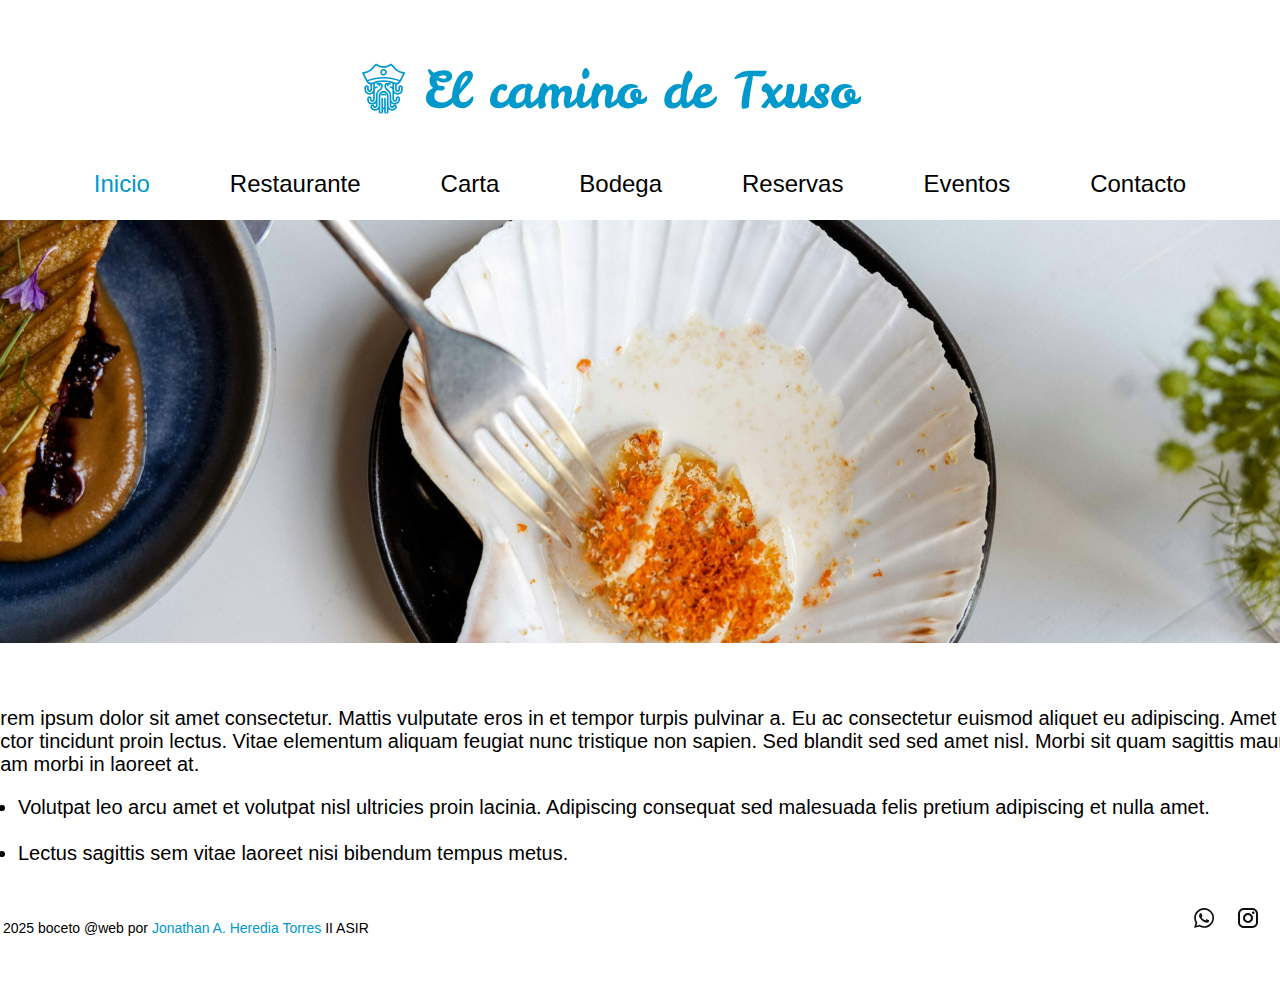
<file: index.html>
<!DOCTYPE html>
<html lang="en">
<head>
    <meta charset="UTF-8">
    <meta name="viewport" content="width=device-width, initial-scale=1.0">
    <title>El camino de Txuso</title>
    <link rel="stylesheet" href="estilos.css">
    <link rel="preconnect" href="https://fonts.googleapis.com">
    <link rel="preconnect" href="https://fonts.gstatic.com" crossorigin>
    <link href="https://fonts.googleapis.com/css2?family=Leckerli+One&display=swap" rel="stylesheet">
</head>
    <body>
        <div id="contenedor">
            <div id="header">
                    <svg class="logoweb active" width="52" height="60" viewBox="0 0 52 60" xmlns="http://www.w3.org/2000/svg">
                    <path d="M23.0501 36.0266C22.55 36.2244 22.3053 36.7903 22.5032 37.2902C22.7011 37.7902 23.267 38.0348 23.7668 37.8371C24.9085 37.3851 26.166 37.3851 27.3077 37.8371C27.4253 37.8836 27.5466 37.9056 27.6659 37.9056C28.0535 37.9056 28.4201 37.6725 28.5715 37.2902C28.7693 36.7903 28.5246 36.2245 28.0245 36.0266C26.4207 35.3915 24.6539 35.3915 23.0501 36.0266Z" fill="#0099CC"/>
                    <path d="M45.7795 21.4008L50.9621 11.5539C51.1071 11.2783 51.1115 10.9501 50.9743 10.6708C50.8368 10.3914 50.5741 10.1946 50.2675 10.1413L47.9193 9.73287C44.2124 9.08821 40.9553 7.05532 38.7475 4.00858C37.6586 2.50624 36.3487 1.21641 34.8539 0.174778C34.5084 -0.0660275 34.0468 -0.0573299 33.7105 0.196717C31.3407 1.98672 28.5145 2.93281 25.5371 2.93281C22.5597 2.93281 19.7335 1.98672 17.3637 0.196717C17.0274 -0.0572001 16.566 -0.0660275 16.2203 0.174778C14.7251 1.21654 13.4153 2.50637 12.3268 4.00845C10.1191 7.05506 6.86176 9.08795 3.15492 9.73274L0.80671 10.1411C0.500089 10.1945 0.237215 10.3913 0.0998714 10.6706C-0.037472 10.95 -0.0329283 11.2783 0.112074 11.5538L5.29478 21.4007C6.26657 23.247 8.03074 24.4003 9.95952 24.6384V30.6433C9.95952 31.173 9.52867 31.604 8.9989 31.604C8.46925 31.604 8.0384 31.173 8.0384 30.6433V28.2288C8.0384 26.7972 6.87371 25.6325 5.44212 25.6325C4.01052 25.6325 2.84583 26.7972 2.84583 28.2288V30.6433C2.84583 34.0362 5.6062 36.7965 8.9989 36.7965C10.6244 36.7965 12.1038 36.1617 13.2049 35.1285V42.385C13.2049 42.6497 13.0988 42.8965 12.9059 43.0801C12.7134 43.2635 12.4597 43.3579 12.1943 43.3442C11.6922 43.3198 11.2836 42.8644 11.2836 42.3292V41.2608C11.2836 40.5588 11.0076 39.9012 10.5064 39.4092C10.0048 38.9169 9.3429 38.6529 8.63918 38.666C7.2342 38.6904 6.09106 39.879 6.09106 41.3154V42.385C6.09106 44.0541 6.75025 45.617 7.94714 46.786C9.10768 47.9194 10.6277 48.5384 12.2424 48.5384C12.2922 48.5384 12.3421 48.5377 12.392 48.5365C13.9553 48.4992 15.3806 47.8542 16.4502 46.8299V49.5412C16.4502 50.0764 16.0416 50.5319 15.5389 50.5567C15.1626 50.574 14.8073 50.3703 14.6343 50.0343C14.1859 49.1642 13.3011 48.6236 12.3254 48.6236C11.4131 48.6236 10.5828 49.0888 10.1044 49.868C9.63239 50.6367 9.59293 51.5733 9.99872 52.3731C11.0454 54.4367 13.1911 55.7503 15.4943 55.7503C15.5419 55.7503 15.5897 55.7498 15.6376 55.7486C17.2008 55.7116 18.626 55.0668 19.6957 54.0426V57.4032C19.6957 58.8348 20.8604 59.9995 22.292 59.9995C23.7236 59.9995 24.8883 58.8348 24.8883 57.4032V54.0344C25.0961 54.0883 25.3129 54.1199 25.5374 54.1199C25.7618 54.1199 25.9786 54.0882 26.1864 54.0344V57.4032C26.1864 58.8348 27.3511 59.9995 28.7827 59.9995C30.2143 59.9995 31.379 58.8348 31.379 57.4032V54.0426C32.4485 55.0668 33.8739 55.7116 35.4371 55.7486C35.485 55.7498 35.5325 55.7503 35.5804 55.7503C37.8832 55.7502 40.0292 54.4366 41.076 52.3731C41.4818 51.5732 41.4422 50.6367 40.9703 49.8679C40.4918 49.0888 39.6615 48.6235 38.7493 48.6235C37.7735 48.6235 36.8888 49.1641 36.4405 50.0342C36.2674 50.37 35.913 50.5738 35.5356 50.5566C35.0333 50.5318 34.6245 50.0761 34.6245 49.541V46.8705C35.7731 47.949 37.2556 48.5381 38.8288 48.5381C38.8785 48.5381 38.9285 48.5375 38.9783 48.5363C42.2897 48.4572 44.9837 45.6539 44.9837 42.2873V41.2605C44.9837 40.558 44.7077 39.9001 44.2065 39.4081C43.7054 38.9163 43.0422 38.6518 42.3408 38.6656C40.9349 38.69 39.7911 39.8785 39.7911 41.315V42.3846C39.7911 42.6493 39.685 42.8961 39.4921 43.0797C39.2996 43.2631 39.0458 43.3572 38.7806 43.3438C38.2785 43.3194 37.8698 42.864 37.8698 42.3288V35.1282C38.971 36.1614 40.4503 36.7961 42.0758 36.7961C45.4686 36.7961 48.2289 34.0358 48.2289 30.643V28.2284C48.2289 26.7968 47.0642 25.6321 45.6326 25.6321C44.201 25.6321 43.0363 26.7968 43.0363 28.2284V30.643C43.0363 31.1726 42.6055 31.6036 42.0758 31.6036C41.546 31.6036 41.1152 31.1726 41.1152 30.643V24.6394C43.0434 24.4017 44.8078 23.247 45.7795 21.4008ZM6.39599 19.3125L2.45808 11.8304L3.48854 11.6513C7.6979 10.9192 11.3966 8.61075 13.9035 5.15108C14.7272 4.01442 15.6935 3.01628 16.7822 2.17677C19.3657 3.9477 22.3773 4.88002 25.537 4.88002C28.6966 4.88002 31.7082 3.9477 34.2918 2.17677C35.3803 3.01615 36.3466 4.01429 37.1704 5.15108C39.6774 8.61062 43.3762 10.9191 47.5853 11.6511L48.6157 11.8304L44.6782 19.3125C38.5464 16.9675 32.1115 15.7784 25.5371 15.7784C18.9625 15.7784 12.5278 16.9677 6.39599 19.3125ZM8.99877 34.8494C6.67963 34.8494 4.79292 32.9626 4.79292 30.6435V28.2289C4.79292 27.871 5.08409 27.5799 5.44199 27.5799C5.79988 27.5799 6.09106 27.871 6.09106 28.2289V30.6435C6.09106 32.2469 7.39543 33.5513 8.99877 33.5513C10.6021 33.5513 11.9066 32.2469 11.9066 30.6435V24.567C12.3015 24.4879 12.6948 24.3692 13.0812 24.2085C13.1222 24.1913 13.1636 24.1757 13.2047 24.1587V30.6435C13.2047 32.9626 11.3179 34.8494 8.99877 34.8494ZM29.4315 41.3337V49.5004V57.4038C29.4315 57.7617 29.1403 58.0528 28.7825 58.0528C28.4246 58.0528 28.1334 57.7617 28.1334 57.4038V41.4635C28.1334 40.9258 27.6976 40.4899 27.1598 40.4899C26.622 40.4899 26.1862 40.9258 26.1862 41.4635V51.5241C26.1862 51.882 25.895 52.1732 25.5371 52.1732C25.1792 52.1732 24.888 51.882 24.888 51.5241V41.4635C24.888 40.9258 24.4522 40.4899 23.9144 40.4899C23.3766 40.4899 22.9408 40.9258 22.9408 41.4635V57.4038C22.9408 57.7617 22.6496 58.0528 22.2917 58.0528C21.9338 58.0528 21.6427 57.7617 21.6427 57.4038V49.5004V41.3337V38.283C21.6427 36.1357 23.3897 34.3886 25.5371 34.3886C27.6845 34.3886 29.4315 36.1357 29.4315 38.283V41.3337ZM38.6849 45.2892C39.4859 45.3286 40.2518 45.0451 40.8344 44.4905C41.4086 43.9438 41.7379 43.1764 41.7379 42.3852V41.3155C41.7379 40.9407 42.0292 40.619 42.3753 40.6131C42.5502 40.6111 42.717 40.6756 42.842 40.7983C42.9671 40.9211 43.036 41.0855 43.036 41.261V42.2878C43.036 44.606 41.1948 46.5361 38.9318 46.5901C37.7897 46.6162 36.7115 46.1921 35.8935 45.3931C35.0749 44.5936 34.6242 43.5253 34.6242 42.3852V37.8936C34.6242 34.9041 33.1532 32.1056 30.6892 30.4075C29.2652 29.4263 28.4152 27.8458 28.4152 26.1798V26.1453C28.4152 25.5352 28.8949 25.0363 29.4966 25.0024V26.1886C29.4966 26.7263 29.9323 27.1622 30.4702 27.1622C31.008 27.1622 31.4438 26.7263 31.4438 26.1886V24.999H33.1084C33.6462 24.999 34.082 24.5631 34.082 24.0254C34.082 23.4877 33.6462 23.0518 33.1084 23.0518H29.5613C27.8556 23.0518 26.468 24.4395 26.468 26.1451V26.1797C26.468 28.4863 27.6329 30.6662 29.5842 32.0108C31.5209 33.3453 32.677 35.5445 32.677 37.8935V49.5414C32.677 51.125 33.8904 52.4254 35.4392 52.5018C36.5793 52.5587 37.6489 51.9397 38.171 50.9267C38.2839 50.7074 38.5054 50.5713 38.7489 50.5713C39.0807 50.5713 39.2522 50.7923 39.3106 50.8873C39.3658 50.9773 39.4793 51.2164 39.3392 51.4927C38.6081 52.934 37.0891 53.8409 35.4831 53.8025C33.2199 53.749 31.3789 51.819 31.3789 49.5004V38.283C31.3789 35.062 28.7583 32.4414 25.5372 32.4414C22.3161 32.4414 19.6956 35.062 19.6956 38.283V49.5004C19.6956 51.819 17.8544 53.749 15.5914 53.8025C13.9819 53.8398 12.4664 52.934 11.7352 51.4927C11.5952 51.2166 11.7085 50.9773 11.7638 50.8873C11.8222 50.7923 11.9937 50.5713 12.3255 50.5713C12.569 50.5713 12.7905 50.7074 12.9034 50.9266C13.4254 51.9396 14.4964 52.5603 15.6351 52.5018C17.1841 52.4254 18.3974 51.125 18.3974 49.5414V37.8935C18.3974 35.9878 19.1401 34.1943 20.4871 32.845C20.8029 32.5299 21.1495 32.243 21.517 31.9924C23.4515 30.6729 24.6066 28.4871 24.6066 26.1451C24.6066 24.4395 23.219 23.0518 21.5132 23.0518H17.9662C17.4284 23.0518 16.9926 23.4877 16.9926 24.0254C16.9926 24.5631 17.4284 24.999 17.9662 24.999H19.6306V26.1886C19.6306 26.7263 20.0663 27.1622 20.6042 27.1622C21.142 27.1622 21.5778 26.7263 21.5778 26.1886V25.0024C22.1795 25.0363 22.6591 25.5352 22.6591 26.1453C22.6591 27.8429 21.8219 29.4274 20.4197 30.3837C19.9527 30.7021 19.5127 31.0664 19.1101 31.4679C17.3948 33.1864 16.4501 35.4684 16.4501 37.8936V42.2878C16.4501 44.606 14.6087 46.5361 12.3458 46.5901C11.2025 46.6162 10.1256 46.1921 9.30759 45.3931C8.48899 44.5936 8.03827 43.5253 8.03827 42.3852V41.3155C8.03827 40.9407 8.32892 40.619 8.67423 40.6131C8.85246 40.6098 9.01694 40.6758 9.14221 40.7991C9.26735 40.9219 9.33628 41.086 9.33628 41.2611V42.3295C9.33628 43.9139 10.55 45.2139 12.0989 45.2894C12.905 45.3286 13.666 45.0451 14.2485 44.4905C14.8226 43.9438 15.152 43.1765 15.152 42.3853V31.2213C15.152 29.8182 16.2933 28.6769 17.6963 28.6769C18.2341 28.6769 18.6699 28.241 18.6699 27.7033C18.6699 27.1656 18.2341 26.7297 17.6963 26.7297C16.7523 26.7297 15.8758 27.0231 15.152 27.5226V23.4297C18.4968 22.2963 21.9802 21.7212 25.5371 21.7212C29.0939 21.7212 32.5773 22.2963 35.9222 23.4297V27.5226C35.1984 27.0231 34.3219 26.7297 33.3779 26.7297C32.8401 26.7297 32.4043 27.1656 32.4043 27.7033C32.4043 28.241 32.8401 28.6769 33.3779 28.6769C34.7809 28.6769 35.9222 29.8182 35.9222 31.2213V42.3295C35.9222 43.9136 37.136 45.2137 38.6849 45.2892ZM42.0756 33.5513C43.679 33.5513 44.9833 32.2469 44.9833 30.6435V28.2289C44.9833 27.871 45.2744 27.5799 45.6323 27.5799C45.9902 27.5799 46.2814 27.871 46.2814 28.2289V30.6435C46.2814 32.9626 44.3947 34.8494 42.0756 34.8494C39.7564 34.8494 37.8696 32.9626 37.8696 30.6435V24.1587C37.9107 24.1756 37.9521 24.1913 37.9932 24.2085C38.3795 24.3692 38.7727 24.4872 39.1677 24.5662V30.6435C39.1676 32.2469 40.4721 33.5513 42.0756 33.5513ZM38.7409 22.4105C34.5349 20.661 30.0924 19.7739 25.5371 19.7739C20.9817 19.7739 16.5393 20.6609 12.3332 22.4105C10.5176 23.1659 8.48236 22.5702 7.35441 21.0319C13.1844 18.8383 19.2952 17.7257 25.5371 17.7257C31.7788 17.7257 37.8897 18.8382 43.7196 21.0319C42.5916 22.5703 40.5561 23.1657 38.7409 22.4105Z" fill="#0099CC"/>
                    <path d="M29.4968 10.308C29.4968 8.12475 27.7205 6.34863 25.5375 6.34863C23.3544 6.34863 21.5781 8.12475 21.5781 10.308C21.5781 12.4912 23.3544 14.2673 25.5375 14.2673C27.7205 14.2673 29.4968 12.4912 29.4968 10.308ZM23.5253 10.308C23.5253 9.19844 24.4279 8.29585 25.5375 8.29585C26.647 8.29585 27.5496 9.19844 27.5496 10.308C27.5496 11.4175 26.647 12.3201 25.5375 12.3201C24.4279 12.3201 23.5253 11.4175 23.5253 10.308Z" fill="#0099CC"/>
                    </svg>     
                    <h1>El camino de Txuso</h1>
                    <div class="botones">
                    <a class="inter_unifiquier active" href="index.html">Inicio</a>
                    <a class="inter_unifiquier" href="restaurante.html">Restaurante</a>
                    <a class="inter_unifiquier" href="carta.html">Carta</a>
                    <a class="inter_unifiquier" href="bodega.html">Bodega</a>
                    <a class="inter_unifiquier" href="reservas.html">Reservas</a>
                    <a class="inter_unifiquier" href="eventos.html">Eventos</a>
                    <a class="inter_unifiquier" href="contacto.html">Contacto</a></div>
            </div>
                
            <div id="slider"><img class="imageslider" src="slider1.jpg" alt="foto inicio"></div>
            <div id="cuerpo"><p class="texto_cuerpo">Lorem ipsum dolor sit amet consectetur. Mattis vulputate eros in et tempor turpis pulvinar a. 
                                        Eu ac consectetur euismod aliquet eu adipiscing. Amet auctor tincidunt proin lectus. Vitae elementum aliquam feugiat nunc tristique non sapien. Sed blandit sed sed amet nisl. Morbi sit quam sagittis mauris quam morbi in laoreet at. 
                                <ul><li>Volutpat leo arcu amet et volutpat nisl ultricies proin lacinia.
                                        Adipiscing consequat sed malesuada felis pretium adipiscing et nulla amet.</li><br>
                                    <li>Lectus sagittis sem vitae laoreet nisi bibendum tempus metus.</li></ul></p>
            </div>
            <div id="footer">
                <div class="copyright">
                    <div class="icono_copyright"><svg viewBox="0 0 60 60" xmlns="http://www.w3.org/2000/svg">
                    <g clip-path="url(#clip0_241_146)">
                    <path fill-rule="evenodd" clip-rule="evenodd" d="M30 60C46.5686 60 60 46.5686 60 30C60 13.4314 46.5686 0 30 0C13.4314 0 0 13.4314 0 30C0 46.5686 13.4314 60 30 60ZM37.9549 37.9549C33.5615 42.3484 26.4384 42.3484 22.045 37.9549C17.6516 33.5616 17.6516 26.4384 22.045 22.0451C26.4384 17.6517 33.5615 17.6517 37.9549 22.0451L43.2581 16.7418C35.9359 9.4194 24.064 9.4194 16.7417 16.7418C9.4194 24.0641 9.4194 35.9359 16.7417 43.2581C24.064 50.5807 35.9359 50.5807 43.2581 43.2581L37.9549 37.9549Z" fill="#0099CC"/>
                    </g>
                    </svg>
                </div>
                    <p class="textofooter"> 2025 boceto @web por <a class="linkedin active" href="https://es.linkedin.com/in/jonathan-heredia-torres-8a916b235?trk=public_profile_samename-profile" target="_blank">Jonathan A. Heredia Torres</a> II ASIR</p></div>
                    <div class="iconos_footer"><a href="https://www.whatsapp.com/" target="_blank"><svg class="whats_icon" width="20" height="20" viewBox="0 0 20 20" xmlns="http://www.w3.org/2000/svg">
                        <path d="M14.6075 11.985C14.36 11.8608 13.1425 11.2625 12.9158 11.1792C12.6883 11.0967 12.5233 11.0558 12.3575 11.3042C12.1933 11.5517 11.7183 12.1092 11.5741 12.2742C11.43 12.44 11.285 12.46 11.0375 12.3367C10.79 12.2117 9.99162 11.9508 9.04579 11.1075C8.30996 10.4508 7.81246 9.64001 7.66829 9.39168C7.52413 9.14418 7.65329 9.01002 7.77663 8.88668C7.88829 8.77585 8.02496 8.59752 8.14829 8.45335C8.27163 8.30918 8.31329 8.20502 8.39663 8.03918C8.47913 7.87418 8.43829 7.73002 8.37579 7.60585C8.31329 7.48168 7.81829 6.26252 7.61246 5.76669C7.41079 5.28419 7.20663 5.35002 7.05496 5.34169C6.89671 5.33544 6.73834 5.33266 6.57996 5.33335C6.41496 5.33335 6.14663 5.39502 5.91996 5.64335C5.6933 5.89085 5.0533 6.49002 5.0533 7.70918C5.0533 8.92752 5.9408 10.105 6.06413 10.2708C6.18746 10.4367 7.81079 12.9375 10.295 14.01C10.8858 14.265 11.3466 14.4175 11.7066 14.5308C12.3 14.72 12.84 14.6933 13.2658 14.6292C13.7416 14.5583 14.7308 14.03 14.9374 13.4517C15.1441 12.8733 15.1441 12.3775 15.0816 12.2742C15.0199 12.1708 14.8558 12.1092 14.6075 11.985ZM10.0891 18.1542H10.0858C8.6106 18.1543 7.16253 17.7577 5.8933 17.0058L5.59246 16.8275L2.47497 17.6458L3.30663 14.6058L3.1108 14.2942C2.28617 12.9811 1.84992 11.4614 1.85247 9.91085C1.8533 5.36919 5.54913 1.67419 10.0925 1.67419C12.2925 1.67419 14.3608 2.53253 15.9158 4.08919C16.6832 4.8529 17.2914 5.76129 17.7053 6.76175C18.1191 7.76222 18.3303 8.83485 18.3266 9.91751C18.3241 14.4592 14.6291 18.1542 10.0891 18.1542ZM17.0999 2.90669C16.1816 1.98265 15.0891 1.24995 13.8857 0.751018C12.6823 0.252085 11.3919 -0.00317102 10.0891 2.97324e-05C4.62663 2.97324e-05 0.180804 4.44586 0.178304 9.91001C0.178304 11.6567 0.634137 13.3617 1.50164 14.8642L0.0949707 20L5.34913 18.6217C6.80236 19.4127 8.4304 19.8275 10.085 19.8283H10.0891C15.5508 19.8283 19.9974 15.3825 19.9999 9.91751C20.004 8.61524 19.7498 7.32508 19.252 6.12169C18.7543 4.91829 18.0228 3.82555 17.0999 2.90669Z" fill="#0F0F0F"/>
                        </svg></a>
                        <a href="https://www.instagram.com/" target="_blank"><svg class="insta_icon" width="20" height="20" viewBox="0 0 20 20" xmlns="http://www.w3.org/2000/svg">
                        <path d="M5.8 0H14.2C17.4 0 20 2.6 20 5.8V14.2C20 15.7383 19.3889 17.2135 18.3012 18.3012C17.2135 19.3889 15.7383 20 14.2 20H5.8C2.6 20 0 17.4 0 14.2V5.8C0 4.26174 0.61107 2.78649 1.69878 1.69878C2.78649 0.61107 4.26174 0 5.8 0ZM5.6 2C4.64522 2 3.72955 2.37928 3.05442 3.05442C2.37928 3.72955 2 4.64522 2 5.6V14.4C2 16.39 3.61 18 5.6 18H14.4C15.3548 18 16.2705 17.6207 16.9456 16.9456C17.6207 16.2705 18 15.3548 18 14.4V5.6C18 3.61 16.39 2 14.4 2H5.6ZM15.25 3.5C15.5815 3.5 15.8995 3.6317 16.1339 3.86612C16.3683 4.10054 16.5 4.41848 16.5 4.75C16.5 5.08152 16.3683 5.39946 16.1339 5.63388C15.8995 5.8683 15.5815 6 15.25 6C14.9185 6 14.6005 5.8683 14.3661 5.63388C14.1317 5.39946 14 5.08152 14 4.75C14 4.41848 14.1317 4.10054 14.3661 3.86612C14.6005 3.6317 14.9185 3.5 15.25 3.5ZM10 5C11.3261 5 12.5979 5.52678 13.5355 6.46447C14.4732 7.40215 15 8.67392 15 10C15 11.3261 14.4732 12.5979 13.5355 13.5355C12.5979 14.4732 11.3261 15 10 15C8.67392 15 7.40215 14.4732 6.46447 13.5355C5.52678 12.5979 5 11.3261 5 10C5 8.67392 5.52678 7.40215 6.46447 6.46447C7.40215 5.52678 8.67392 5 10 5ZM10 7C9.20435 7 8.44129 7.31607 7.87868 7.87868C7.31607 8.44129 7 9.20435 7 10C7 10.7956 7.31607 11.5587 7.87868 12.1213C8.44129 12.6839 9.20435 13 10 13C10.7956 13 11.5587 12.6839 12.1213 12.1213C12.6839 11.5587 13 10.7956 13 10C13 9.20435 12.6839 8.44129 12.1213 7.87868C11.5587 7.31607 10.7956 7 10 7Z" fill="#0F0F0F"/>
                        </svg></a>
                        <a href="https://www.facebook.com/?locale=es_ES" target="_blank"><svg class="face_icon" width="20" height="20" viewBox="0 0 20 20" xmlns="http://www.w3.org/2000/svg">
                        <path d="M8.695 6.937V8.314H7.687V9.997H8.695V15H10.767V9.997H12.157C12.157 9.997 12.288 9.19 12.351 8.307H10.775V7.157C10.775 6.984 11.001 6.753 11.225 6.753H12.353V5H10.818C8.644 5 8.695 6.685 8.695 6.937Z" fill="#0F0F0F"/>
                        <path d="M10 18C12.1217 18 14.1566 17.1571 15.6569 15.6569C17.1571 14.1566 18 12.1217 18 10C18 7.87827 17.1571 5.84344 15.6569 4.34315C14.1566 2.84285 12.1217 2 10 2C7.87827 2 5.84344 2.84285 4.34315 4.34315C2.84285 5.84344 2 7.87827 2 10C2 12.1217 2.84285 14.1566 4.34315 15.6569C5.84344 17.1571 7.87827 18 10 18ZM10 20C4.477 20 0 15.523 0 10C0 4.477 4.477 0 10 0C15.523 0 20 4.477 20 10C20 15.523 15.523 20 10 20Z" fill="#0F0F0F"/>
                        </svg></a>
                    </div>
            </div>                        
        </div>    
    </body>
</html>
</file>
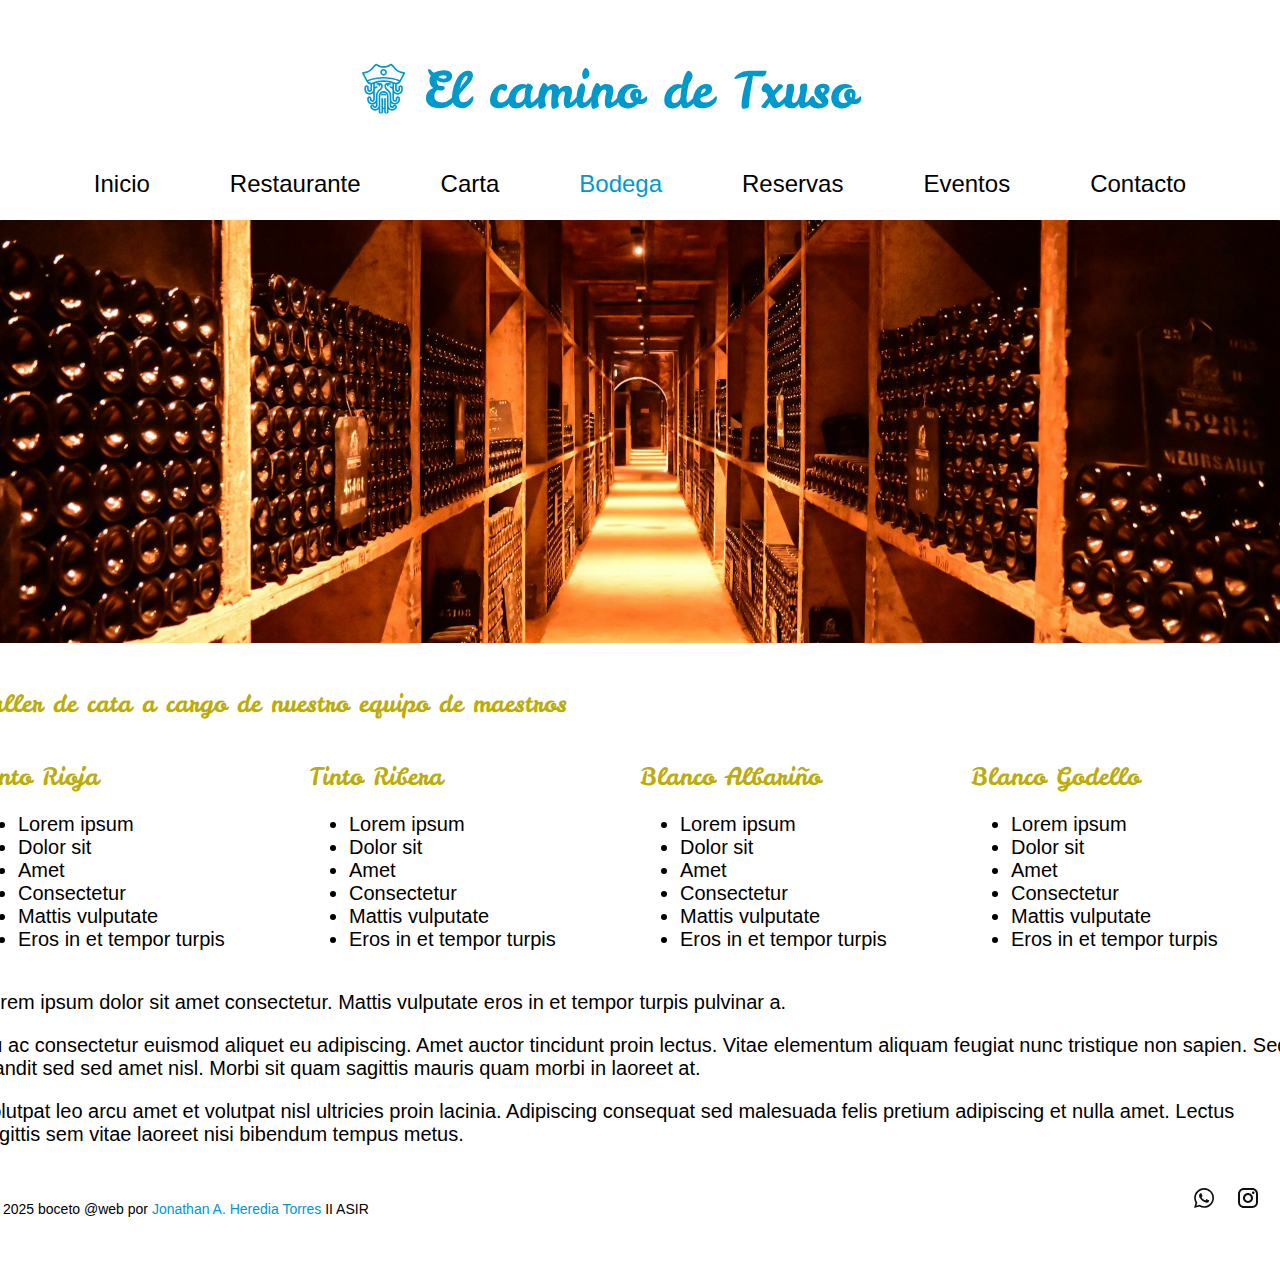
<file: bodega.html>
<!DOCTYPE html>
<html lang="en">
<head>
    <meta charset="UTF-8">
    <meta name="viewport" content="width=device-width, initial-scale=1.0">
    <title>El camino de Txuso</title>
    <link rel="stylesheet" href="estilos.css">
    <link rel="preconnect" href="https://fonts.googleapis.com">
    <link rel="preconnect" href="https://fonts.gstatic.com" crossorigin>
    <link href="https://fonts.googleapis.com/css2?family=Leckerli+One&display=swap" rel="stylesheet">
</head>
<body>
    <div id="contenedor">
        <div id="header">
            <svg class="logoweb active" width="52" height="60" viewBox="0 0 52 60" xmlns="http://www.w3.org/2000/svg">
            <path d="M23.0501 36.0266C22.55 36.2244 22.3053 36.7903 22.5032 37.2902C22.7011 37.7902 23.267 38.0348 23.7668 37.8371C24.9085 37.3851 26.166 37.3851 27.3077 37.8371C27.4253 37.8836 27.5466 37.9056 27.6659 37.9056C28.0535 37.9056 28.4201 37.6725 28.5715 37.2902C28.7693 36.7903 28.5246 36.2245 28.0245 36.0266C26.4207 35.3915 24.6539 35.3915 23.0501 36.0266Z" fill="#0099CC"/>
            <path d="M45.7795 21.4008L50.9621 11.5539C51.1071 11.2783 51.1115 10.9501 50.9743 10.6708C50.8368 10.3914 50.5741 10.1946 50.2675 10.1413L47.9193 9.73287C44.2124 9.08821 40.9553 7.05532 38.7475 4.00858C37.6586 2.50624 36.3487 1.21641 34.8539 0.174778C34.5084 -0.0660275 34.0468 -0.0573299 33.7105 0.196717C31.3407 1.98672 28.5145 2.93281 25.5371 2.93281C22.5597 2.93281 19.7335 1.98672 17.3637 0.196717C17.0274 -0.0572001 16.566 -0.0660275 16.2203 0.174778C14.7251 1.21654 13.4153 2.50637 12.3268 4.00845C10.1191 7.05506 6.86176 9.08795 3.15492 9.73274L0.80671 10.1411C0.500089 10.1945 0.237215 10.3913 0.0998714 10.6706C-0.037472 10.95 -0.0329283 11.2783 0.112074 11.5538L5.29478 21.4007C6.26657 23.247 8.03074 24.4003 9.95952 24.6384V30.6433C9.95952 31.173 9.52867 31.604 8.9989 31.604C8.46925 31.604 8.0384 31.173 8.0384 30.6433V28.2288C8.0384 26.7972 6.87371 25.6325 5.44212 25.6325C4.01052 25.6325 2.84583 26.7972 2.84583 28.2288V30.6433C2.84583 34.0362 5.6062 36.7965 8.9989 36.7965C10.6244 36.7965 12.1038 36.1617 13.2049 35.1285V42.385C13.2049 42.6497 13.0988 42.8965 12.9059 43.0801C12.7134 43.2635 12.4597 43.3579 12.1943 43.3442C11.6922 43.3198 11.2836 42.8644 11.2836 42.3292V41.2608C11.2836 40.5588 11.0076 39.9012 10.5064 39.4092C10.0048 38.9169 9.3429 38.6529 8.63918 38.666C7.2342 38.6904 6.09106 39.879 6.09106 41.3154V42.385C6.09106 44.0541 6.75025 45.617 7.94714 46.786C9.10768 47.9194 10.6277 48.5384 12.2424 48.5384C12.2922 48.5384 12.3421 48.5377 12.392 48.5365C13.9553 48.4992 15.3806 47.8542 16.4502 46.8299V49.5412C16.4502 50.0764 16.0416 50.5319 15.5389 50.5567C15.1626 50.574 14.8073 50.3703 14.6343 50.0343C14.1859 49.1642 13.3011 48.6236 12.3254 48.6236C11.4131 48.6236 10.5828 49.0888 10.1044 49.868C9.63239 50.6367 9.59293 51.5733 9.99872 52.3731C11.0454 54.4367 13.1911 55.7503 15.4943 55.7503C15.5419 55.7503 15.5897 55.7498 15.6376 55.7486C17.2008 55.7116 18.626 55.0668 19.6957 54.0426V57.4032C19.6957 58.8348 20.8604 59.9995 22.292 59.9995C23.7236 59.9995 24.8883 58.8348 24.8883 57.4032V54.0344C25.0961 54.0883 25.3129 54.1199 25.5374 54.1199C25.7618 54.1199 25.9786 54.0882 26.1864 54.0344V57.4032C26.1864 58.8348 27.3511 59.9995 28.7827 59.9995C30.2143 59.9995 31.379 58.8348 31.379 57.4032V54.0426C32.4485 55.0668 33.8739 55.7116 35.4371 55.7486C35.485 55.7498 35.5325 55.7503 35.5804 55.7503C37.8832 55.7502 40.0292 54.4366 41.076 52.3731C41.4818 51.5732 41.4422 50.6367 40.9703 49.8679C40.4918 49.0888 39.6615 48.6235 38.7493 48.6235C37.7735 48.6235 36.8888 49.1641 36.4405 50.0342C36.2674 50.37 35.913 50.5738 35.5356 50.5566C35.0333 50.5318 34.6245 50.0761 34.6245 49.541V46.8705C35.7731 47.949 37.2556 48.5381 38.8288 48.5381C38.8785 48.5381 38.9285 48.5375 38.9783 48.5363C42.2897 48.4572 44.9837 45.6539 44.9837 42.2873V41.2605C44.9837 40.558 44.7077 39.9001 44.2065 39.4081C43.7054 38.9163 43.0422 38.6518 42.3408 38.6656C40.9349 38.69 39.7911 39.8785 39.7911 41.315V42.3846C39.7911 42.6493 39.685 42.8961 39.4921 43.0797C39.2996 43.2631 39.0458 43.3572 38.7806 43.3438C38.2785 43.3194 37.8698 42.864 37.8698 42.3288V35.1282C38.971 36.1614 40.4503 36.7961 42.0758 36.7961C45.4686 36.7961 48.2289 34.0358 48.2289 30.643V28.2284C48.2289 26.7968 47.0642 25.6321 45.6326 25.6321C44.201 25.6321 43.0363 26.7968 43.0363 28.2284V30.643C43.0363 31.1726 42.6055 31.6036 42.0758 31.6036C41.546 31.6036 41.1152 31.1726 41.1152 30.643V24.6394C43.0434 24.4017 44.8078 23.247 45.7795 21.4008ZM6.39599 19.3125L2.45808 11.8304L3.48854 11.6513C7.6979 10.9192 11.3966 8.61075 13.9035 5.15108C14.7272 4.01442 15.6935 3.01628 16.7822 2.17677C19.3657 3.9477 22.3773 4.88002 25.537 4.88002C28.6966 4.88002 31.7082 3.9477 34.2918 2.17677C35.3803 3.01615 36.3466 4.01429 37.1704 5.15108C39.6774 8.61062 43.3762 10.9191 47.5853 11.6511L48.6157 11.8304L44.6782 19.3125C38.5464 16.9675 32.1115 15.7784 25.5371 15.7784C18.9625 15.7784 12.5278 16.9677 6.39599 19.3125ZM8.99877 34.8494C6.67963 34.8494 4.79292 32.9626 4.79292 30.6435V28.2289C4.79292 27.871 5.08409 27.5799 5.44199 27.5799C5.79988 27.5799 6.09106 27.871 6.09106 28.2289V30.6435C6.09106 32.2469 7.39543 33.5513 8.99877 33.5513C10.6021 33.5513 11.9066 32.2469 11.9066 30.6435V24.567C12.3015 24.4879 12.6948 24.3692 13.0812 24.2085C13.1222 24.1913 13.1636 24.1757 13.2047 24.1587V30.6435C13.2047 32.9626 11.3179 34.8494 8.99877 34.8494ZM29.4315 41.3337V49.5004V57.4038C29.4315 57.7617 29.1403 58.0528 28.7825 58.0528C28.4246 58.0528 28.1334 57.7617 28.1334 57.4038V41.4635C28.1334 40.9258 27.6976 40.4899 27.1598 40.4899C26.622 40.4899 26.1862 40.9258 26.1862 41.4635V51.5241C26.1862 51.882 25.895 52.1732 25.5371 52.1732C25.1792 52.1732 24.888 51.882 24.888 51.5241V41.4635C24.888 40.9258 24.4522 40.4899 23.9144 40.4899C23.3766 40.4899 22.9408 40.9258 22.9408 41.4635V57.4038C22.9408 57.7617 22.6496 58.0528 22.2917 58.0528C21.9338 58.0528 21.6427 57.7617 21.6427 57.4038V49.5004V41.3337V38.283C21.6427 36.1357 23.3897 34.3886 25.5371 34.3886C27.6845 34.3886 29.4315 36.1357 29.4315 38.283V41.3337ZM38.6849 45.2892C39.4859 45.3286 40.2518 45.0451 40.8344 44.4905C41.4086 43.9438 41.7379 43.1764 41.7379 42.3852V41.3155C41.7379 40.9407 42.0292 40.619 42.3753 40.6131C42.5502 40.6111 42.717 40.6756 42.842 40.7983C42.9671 40.9211 43.036 41.0855 43.036 41.261V42.2878C43.036 44.606 41.1948 46.5361 38.9318 46.5901C37.7897 46.6162 36.7115 46.1921 35.8935 45.3931C35.0749 44.5936 34.6242 43.5253 34.6242 42.3852V37.8936C34.6242 34.9041 33.1532 32.1056 30.6892 30.4075C29.2652 29.4263 28.4152 27.8458 28.4152 26.1798V26.1453C28.4152 25.5352 28.8949 25.0363 29.4966 25.0024V26.1886C29.4966 26.7263 29.9323 27.1622 30.4702 27.1622C31.008 27.1622 31.4438 26.7263 31.4438 26.1886V24.999H33.1084C33.6462 24.999 34.082 24.5631 34.082 24.0254C34.082 23.4877 33.6462 23.0518 33.1084 23.0518H29.5613C27.8556 23.0518 26.468 24.4395 26.468 26.1451V26.1797C26.468 28.4863 27.6329 30.6662 29.5842 32.0108C31.5209 33.3453 32.677 35.5445 32.677 37.8935V49.5414C32.677 51.125 33.8904 52.4254 35.4392 52.5018C36.5793 52.5587 37.6489 51.9397 38.171 50.9267C38.2839 50.7074 38.5054 50.5713 38.7489 50.5713C39.0807 50.5713 39.2522 50.7923 39.3106 50.8873C39.3658 50.9773 39.4793 51.2164 39.3392 51.4927C38.6081 52.934 37.0891 53.8409 35.4831 53.8025C33.2199 53.749 31.3789 51.819 31.3789 49.5004V38.283C31.3789 35.062 28.7583 32.4414 25.5372 32.4414C22.3161 32.4414 19.6956 35.062 19.6956 38.283V49.5004C19.6956 51.819 17.8544 53.749 15.5914 53.8025C13.9819 53.8398 12.4664 52.934 11.7352 51.4927C11.5952 51.2166 11.7085 50.9773 11.7638 50.8873C11.8222 50.7923 11.9937 50.5713 12.3255 50.5713C12.569 50.5713 12.7905 50.7074 12.9034 50.9266C13.4254 51.9396 14.4964 52.5603 15.6351 52.5018C17.1841 52.4254 18.3974 51.125 18.3974 49.5414V37.8935C18.3974 35.9878 19.1401 34.1943 20.4871 32.845C20.8029 32.5299 21.1495 32.243 21.517 31.9924C23.4515 30.6729 24.6066 28.4871 24.6066 26.1451C24.6066 24.4395 23.219 23.0518 21.5132 23.0518H17.9662C17.4284 23.0518 16.9926 23.4877 16.9926 24.0254C16.9926 24.5631 17.4284 24.999 17.9662 24.999H19.6306V26.1886C19.6306 26.7263 20.0663 27.1622 20.6042 27.1622C21.142 27.1622 21.5778 26.7263 21.5778 26.1886V25.0024C22.1795 25.0363 22.6591 25.5352 22.6591 26.1453C22.6591 27.8429 21.8219 29.4274 20.4197 30.3837C19.9527 30.7021 19.5127 31.0664 19.1101 31.4679C17.3948 33.1864 16.4501 35.4684 16.4501 37.8936V42.2878C16.4501 44.606 14.6087 46.5361 12.3458 46.5901C11.2025 46.6162 10.1256 46.1921 9.30759 45.3931C8.48899 44.5936 8.03827 43.5253 8.03827 42.3852V41.3155C8.03827 40.9407 8.32892 40.619 8.67423 40.6131C8.85246 40.6098 9.01694 40.6758 9.14221 40.7991C9.26735 40.9219 9.33628 41.086 9.33628 41.2611V42.3295C9.33628 43.9139 10.55 45.2139 12.0989 45.2894C12.905 45.3286 13.666 45.0451 14.2485 44.4905C14.8226 43.9438 15.152 43.1765 15.152 42.3853V31.2213C15.152 29.8182 16.2933 28.6769 17.6963 28.6769C18.2341 28.6769 18.6699 28.241 18.6699 27.7033C18.6699 27.1656 18.2341 26.7297 17.6963 26.7297C16.7523 26.7297 15.8758 27.0231 15.152 27.5226V23.4297C18.4968 22.2963 21.9802 21.7212 25.5371 21.7212C29.0939 21.7212 32.5773 22.2963 35.9222 23.4297V27.5226C35.1984 27.0231 34.3219 26.7297 33.3779 26.7297C32.8401 26.7297 32.4043 27.1656 32.4043 27.7033C32.4043 28.241 32.8401 28.6769 33.3779 28.6769C34.7809 28.6769 35.9222 29.8182 35.9222 31.2213V42.3295C35.9222 43.9136 37.136 45.2137 38.6849 45.2892ZM42.0756 33.5513C43.679 33.5513 44.9833 32.2469 44.9833 30.6435V28.2289C44.9833 27.871 45.2744 27.5799 45.6323 27.5799C45.9902 27.5799 46.2814 27.871 46.2814 28.2289V30.6435C46.2814 32.9626 44.3947 34.8494 42.0756 34.8494C39.7564 34.8494 37.8696 32.9626 37.8696 30.6435V24.1587C37.9107 24.1756 37.9521 24.1913 37.9932 24.2085C38.3795 24.3692 38.7727 24.4872 39.1677 24.5662V30.6435C39.1676 32.2469 40.4721 33.5513 42.0756 33.5513ZM38.7409 22.4105C34.5349 20.661 30.0924 19.7739 25.5371 19.7739C20.9817 19.7739 16.5393 20.6609 12.3332 22.4105C10.5176 23.1659 8.48236 22.5702 7.35441 21.0319C13.1844 18.8383 19.2952 17.7257 25.5371 17.7257C31.7788 17.7257 37.8897 18.8382 43.7196 21.0319C42.5916 22.5703 40.5561 23.1657 38.7409 22.4105Z" fill="#0099CC"/>
            <path d="M29.4968 10.308C29.4968 8.12475 27.7205 6.34863 25.5375 6.34863C23.3544 6.34863 21.5781 8.12475 21.5781 10.308C21.5781 12.4912 23.3544 14.2673 25.5375 14.2673C27.7205 14.2673 29.4968 12.4912 29.4968 10.308ZM23.5253 10.308C23.5253 9.19844 24.4279 8.29585 25.5375 8.29585C26.647 8.29585 27.5496 9.19844 27.5496 10.308C27.5496 11.4175 26.647 12.3201 25.5375 12.3201C24.4279 12.3201 23.5253 11.4175 23.5253 10.308Z" fill="#0099CC"/>
            </svg>            
            <h1>El camino de Txuso</h1>
            <div class="botones">
            <a class="inter_unifiquier" href="index.html">Inicio</a>
            <a class="inter_unifiquier" href="restaurante.html">Restaurante</a>
            <a class="inter_unifiquier" href="carta.html">Carta</a>
            <a class="inter_unifiquier active" href="bodega.html">Bodega</a>
            <a class="inter_unifiquier" href="reservas.html">Reservas</a>
            <a class="inter_unifiquier" href="eventos.html">Eventos</a>
            <a class="inter_unifiquier" href="contacto.html">Contacto</a></div>
        </div>
        <div id="slider"><img class="imageslider" src="Zoom 4.jpg " alt="foto bodega"></div>
        <div id="cuerpo"><h2>Taller de cata a cargo de nuestro equipo de maestros</h2>
            <div id="cuerpo" class="carta">
                <div class="cartalista1">      
                <h2>Tinto Rioja</h2>
                                <ul>
                                    <li>Lorem ipsum</li>
                                    <li>Dolor sit</li>
                                    <li>Amet</li> 
                                    <li>Consectetur</li> 
                                    <li>Mattis vulputate</li>
                                    <li>Eros in et tempor turpis </li>
                                </ul></div>
                            <div class="cartalista2">
                    <h2>Tinto Ribera</h2>
                            <ul>
                                <li>Lorem ipsum</li>
                                <li>Dolor sit</li>
                                <li>Amet</li> 
                                <li>Consectetur</li> 
                                <li>Mattis vulputate</li>
                                <li>Eros in et tempor turpis </li>
                            </ul></div>
            <div class="cartalista1">      
                <h2>Blanco Albariño</h2>
                                <ul>
                                    <li>Lorem ipsum</li>
                                    <li>Dolor sit</li>
                                    <li>Amet</li> 
                                    <li>Consectetur</li> 
                                    <li>Mattis vulputate</li>
                                    <li>Eros in et tempor turpis </li>
                                </ul></div>
                            <div class="cartalista2">
                            <h2>Blanco Godello</h2>
                            <ul>
                                <li>Lorem ipsum</li>
                                <li>Dolor sit</li>
                                <li>Amet</li> 
                                <li>Consectetur</li> 
                                <li>Mattis vulputate</li>
                                <li>Eros in et tempor turpis </li>
                            </ul></div>
            </div>
            <p class="texto_cuerpo">Lorem ipsum dolor sit amet consectetur. Mattis vulputate eros in et tempor turpis pulvinar a.</p>
                                                <p class="texto_cuerpo">Eu ac consectetur euismod aliquet eu adipiscing. 
                                                Amet auctor tincidunt proin lectus. Vitae elementum aliquam feugiat nunc tristique non sapien. Sed blandit sed sed amet nisl. 
                                                Morbi sit quam sagittis mauris quam morbi in laoreet at.</p>
                                                <p class="texto_cuerpo">Volutpat leo arcu amet et volutpat nisl ultricies proin lacinia. Adipiscing consequat sed malesuada felis pretium adipiscing et nulla amet.
                                                Lectus sagittis sem vitae laoreet nisi bibendum tempus metus.</p></div>
                                                <div id="footer"><div class="copyright">
                                                    <div class="icono_copyright"><svg viewBox="0 0 60 60" xmlns="http://www.w3.org/2000/svg">
                                    <g clip-path="url(#clip0_241_146)">
                                    <path fill-rule="evenodd" clip-rule="evenodd" d="M30 60C46.5686 60 60 46.5686 60 30C60 13.4314 46.5686 0 30 0C13.4314 0 0 13.4314 0 30C0 46.5686 13.4314 60 30 60ZM37.9549 37.9549C33.5615 42.3484 26.4384 42.3484 22.045 37.9549C17.6516 33.5616 17.6516 26.4384 22.045 22.0451C26.4384 17.6517 33.5615 17.6517 37.9549 22.0451L43.2581 16.7418C35.9359 9.4194 24.064 9.4194 16.7417 16.7418C9.4194 24.0641 9.4194 35.9359 16.7417 43.2581C24.064 50.5807 35.9359 50.5807 43.2581 43.2581L37.9549 37.9549Z" fill="#0099CC"/>
                                    </g>
                                    </svg></div>
                                    <p class="textofooter"> 2025 boceto @web por <a class="linkedin active" href="https://es.linkedin.com/in/jonathan-heredia-torres-8a916b235?trk=public_profile_samename-profile" target="_blank">Jonathan A. Heredia Torres</a> II ASIR</p></div>
                                                <div class="iconos_footer"><a href="https://www.whatsapp.com/" target="_blank"><svg class="whats_icon" width="20" height="20" viewBox="0 0 20 20" xmlns="http://www.w3.org/2000/svg">
                                                                            <path d="M14.6075 11.985C14.36 11.8608 13.1425 11.2625 12.9158 11.1792C12.6883 11.0967 12.5233 11.0558 12.3575 11.3042C12.1933 11.5517 11.7183 12.1092 11.5741 12.2742C11.43 12.44 11.285 12.46 11.0375 12.3367C10.79 12.2117 9.99162 11.9508 9.04579 11.1075C8.30996 10.4508 7.81246 9.64001 7.66829 9.39168C7.52413 9.14418 7.65329 9.01002 7.77663 8.88668C7.88829 8.77585 8.02496 8.59752 8.14829 8.45335C8.27163 8.30918 8.31329 8.20502 8.39663 8.03918C8.47913 7.87418 8.43829 7.73002 8.37579 7.60585C8.31329 7.48168 7.81829 6.26252 7.61246 5.76669C7.41079 5.28419 7.20663 5.35002 7.05496 5.34169C6.89671 5.33544 6.73834 5.33266 6.57996 5.33335C6.41496 5.33335 6.14663 5.39502 5.91996 5.64335C5.6933 5.89085 5.0533 6.49002 5.0533 7.70918C5.0533 8.92752 5.9408 10.105 6.06413 10.2708C6.18746 10.4367 7.81079 12.9375 10.295 14.01C10.8858 14.265 11.3466 14.4175 11.7066 14.5308C12.3 14.72 12.84 14.6933 13.2658 14.6292C13.7416 14.5583 14.7308 14.03 14.9374 13.4517C15.1441 12.8733 15.1441 12.3775 15.0816 12.2742C15.0199 12.1708 14.8558 12.1092 14.6075 11.985ZM10.0891 18.1542H10.0858C8.6106 18.1543 7.16253 17.7577 5.8933 17.0058L5.59246 16.8275L2.47497 17.6458L3.30663 14.6058L3.1108 14.2942C2.28617 12.9811 1.84992 11.4614 1.85247 9.91085C1.8533 5.36919 5.54913 1.67419 10.0925 1.67419C12.2925 1.67419 14.3608 2.53253 15.9158 4.08919C16.6832 4.8529 17.2914 5.76129 17.7053 6.76175C18.1191 7.76222 18.3303 8.83485 18.3266 9.91751C18.3241 14.4592 14.6291 18.1542 10.0891 18.1542ZM17.0999 2.90669C16.1816 1.98265 15.0891 1.24995 13.8857 0.751018C12.6823 0.252085 11.3919 -0.00317102 10.0891 2.97324e-05C4.62663 2.97324e-05 0.180804 4.44586 0.178304 9.91001C0.178304 11.6567 0.634137 13.3617 1.50164 14.8642L0.0949707 20L5.34913 18.6217C6.80236 19.4127 8.4304 19.8275 10.085 19.8283H10.0891C15.5508 19.8283 19.9974 15.3825 19.9999 9.91751C20.004 8.61524 19.7498 7.32508 19.252 6.12169C18.7543 4.91829 18.0228 3.82555 17.0999 2.90669Z" fill="#0F0F0F"/>
                                                                            </svg></a>
                                                                            <a href="https://www.instagram.com/" target="_blank"><svg class="insta_icon" width="20" height="20" viewBox="0 0 20 20" xmlns="http://www.w3.org/2000/svg">
                                                                            <path d="M5.8 0H14.2C17.4 0 20 2.6 20 5.8V14.2C20 15.7383 19.3889 17.2135 18.3012 18.3012C17.2135 19.3889 15.7383 20 14.2 20H5.8C2.6 20 0 17.4 0 14.2V5.8C0 4.26174 0.61107 2.78649 1.69878 1.69878C2.78649 0.61107 4.26174 0 5.8 0ZM5.6 2C4.64522 2 3.72955 2.37928 3.05442 3.05442C2.37928 3.72955 2 4.64522 2 5.6V14.4C2 16.39 3.61 18 5.6 18H14.4C15.3548 18 16.2705 17.6207 16.9456 16.9456C17.6207 16.2705 18 15.3548 18 14.4V5.6C18 3.61 16.39 2 14.4 2H5.6ZM15.25 3.5C15.5815 3.5 15.8995 3.6317 16.1339 3.86612C16.3683 4.10054 16.5 4.41848 16.5 4.75C16.5 5.08152 16.3683 5.39946 16.1339 5.63388C15.8995 5.8683 15.5815 6 15.25 6C14.9185 6 14.6005 5.8683 14.3661 5.63388C14.1317 5.39946 14 5.08152 14 4.75C14 4.41848 14.1317 4.10054 14.3661 3.86612C14.6005 3.6317 14.9185 3.5 15.25 3.5ZM10 5C11.3261 5 12.5979 5.52678 13.5355 6.46447C14.4732 7.40215 15 8.67392 15 10C15 11.3261 14.4732 12.5979 13.5355 13.5355C12.5979 14.4732 11.3261 15 10 15C8.67392 15 7.40215 14.4732 6.46447 13.5355C5.52678 12.5979 5 11.3261 5 10C5 8.67392 5.52678 7.40215 6.46447 6.46447C7.40215 5.52678 8.67392 5 10 5ZM10 7C9.20435 7 8.44129 7.31607 7.87868 7.87868C7.31607 8.44129 7 9.20435 7 10C7 10.7956 7.31607 11.5587 7.87868 12.1213C8.44129 12.6839 9.20435 13 10 13C10.7956 13 11.5587 12.6839 12.1213 12.1213C12.6839 11.5587 13 10.7956 13 10C13 9.20435 12.6839 8.44129 12.1213 7.87868C11.5587 7.31607 10.7956 7 10 7Z" fill="#0F0F0F"/>
                                                                            </svg></a>
                                                    <a href="https://www.facebook.com/?locale=es_ES" target="_blank"><svg class="face_icon" width="20" height="20" viewBox="0 0 20 20" xmlns="http://www.w3.org/2000/svg">
                                                                                <path d="M8.695 6.937V8.314H7.687V9.997H8.695V15H10.767V9.997H12.157C12.157 9.997 12.288 9.19 12.351 8.307H10.775V7.157C10.775 6.984 11.001 6.753 11.225 6.753H12.353V5H10.818C8.644 5 8.695 6.685 8.695 6.937Z" fill="#0F0F0F"/>
                                                                                <path d="M10 18C12.1217 18 14.1566 17.1571 15.6569 15.6569C17.1571 14.1566 18 12.1217 18 10C18 7.87827 17.1571 5.84344 15.6569 4.34315C14.1566 2.84285 12.1217 2 10 2C7.87827 2 5.84344 2.84285 4.34315 4.34315C2.84285 5.84344 2 7.87827 2 10C2 12.1217 2.84285 14.1566 4.34315 15.6569C5.84344 17.1571 7.87827 18 10 18ZM10 20C4.477 20 0 15.523 0 10C0 4.477 4.477 0 10 0C15.523 0 20 4.477 20 10C20 15.523 15.523 20 10 20Z" fill="#0F0F0F"/>
                                                                                </svg></a>
                                                </div>
                        
                                </div>
                                                
                            </div>    
                        </body>
                        </html>
</file>
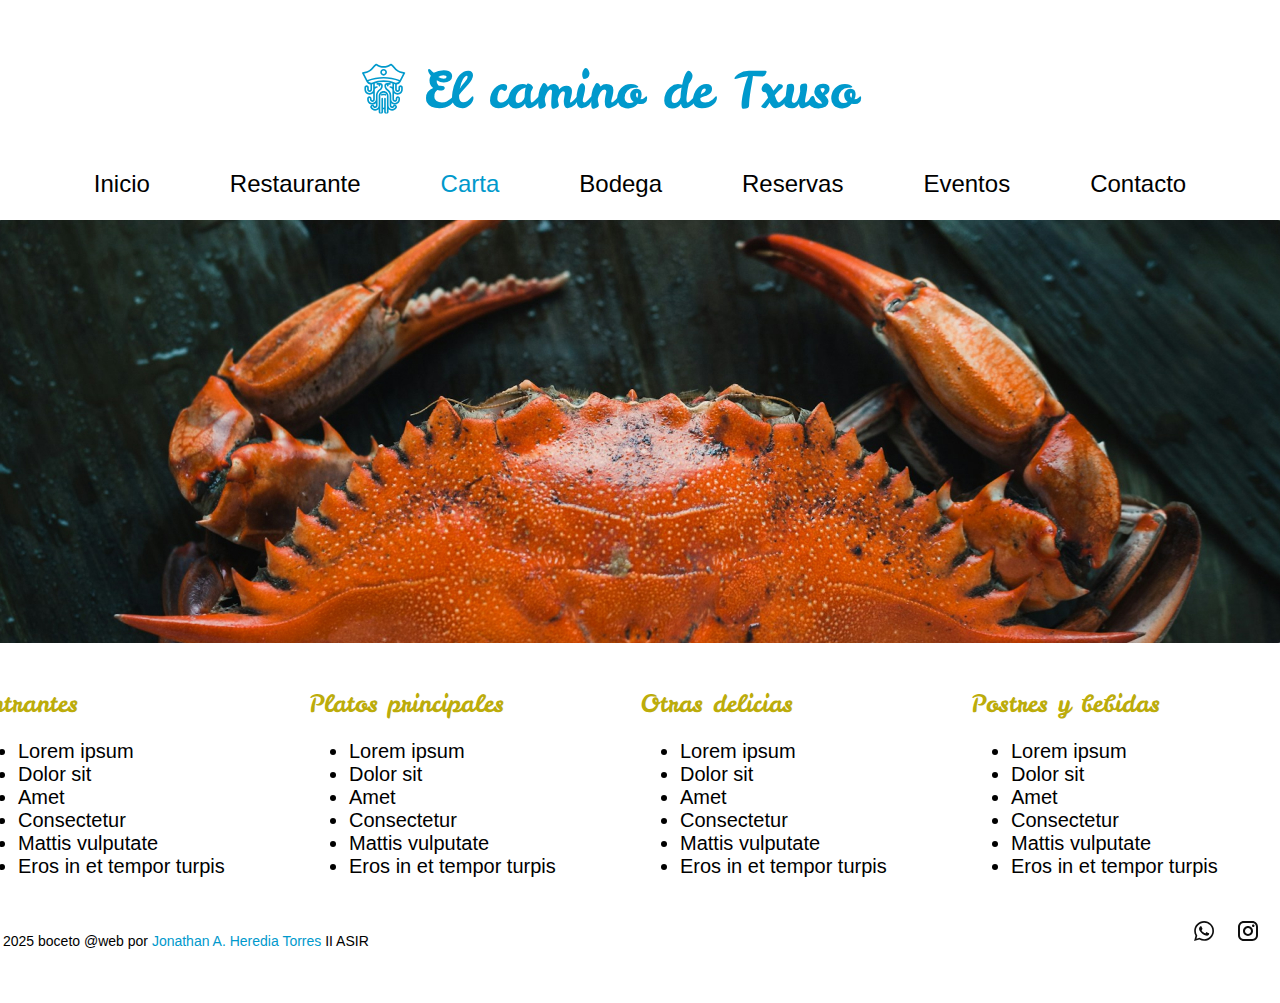
<file: carta.html>
<!DOCTYPE html>
<html lang="en">
<head>
    <meta charset="UTF-8">
    <meta name="viewport" content="width=device-width, initial-scale=1.0">
    <title>El camino de Txuso</title>
    <link rel="stylesheet" href="estilos.css">
    <link rel="preconnect" href="https://fonts.googleapis.com">
    <link rel="preconnect" href="https://fonts.gstatic.com" crossorigin>
    <link href="https://fonts.googleapis.com/css2?family=Leckerli+One&display=swap" rel="stylesheet">
</head>
<body>
    <div id="contenedor">
        <div id="header">
            <svg class="logoweb active" width="52" height="60" viewBox="0 0 52 60" xmlns="http://www.w3.org/2000/svg">
            <path d="M23.0501 36.0266C22.55 36.2244 22.3053 36.7903 22.5032 37.2902C22.7011 37.7902 23.267 38.0348 23.7668 37.8371C24.9085 37.3851 26.166 37.3851 27.3077 37.8371C27.4253 37.8836 27.5466 37.9056 27.6659 37.9056C28.0535 37.9056 28.4201 37.6725 28.5715 37.2902C28.7693 36.7903 28.5246 36.2245 28.0245 36.0266C26.4207 35.3915 24.6539 35.3915 23.0501 36.0266Z" fill="#0099CC"/>
            <path d="M45.7795 21.4008L50.9621 11.5539C51.1071 11.2783 51.1115 10.9501 50.9743 10.6708C50.8368 10.3914 50.5741 10.1946 50.2675 10.1413L47.9193 9.73287C44.2124 9.08821 40.9553 7.05532 38.7475 4.00858C37.6586 2.50624 36.3487 1.21641 34.8539 0.174778C34.5084 -0.0660275 34.0468 -0.0573299 33.7105 0.196717C31.3407 1.98672 28.5145 2.93281 25.5371 2.93281C22.5597 2.93281 19.7335 1.98672 17.3637 0.196717C17.0274 -0.0572001 16.566 -0.0660275 16.2203 0.174778C14.7251 1.21654 13.4153 2.50637 12.3268 4.00845C10.1191 7.05506 6.86176 9.08795 3.15492 9.73274L0.80671 10.1411C0.500089 10.1945 0.237215 10.3913 0.0998714 10.6706C-0.037472 10.95 -0.0329283 11.2783 0.112074 11.5538L5.29478 21.4007C6.26657 23.247 8.03074 24.4003 9.95952 24.6384V30.6433C9.95952 31.173 9.52867 31.604 8.9989 31.604C8.46925 31.604 8.0384 31.173 8.0384 30.6433V28.2288C8.0384 26.7972 6.87371 25.6325 5.44212 25.6325C4.01052 25.6325 2.84583 26.7972 2.84583 28.2288V30.6433C2.84583 34.0362 5.6062 36.7965 8.9989 36.7965C10.6244 36.7965 12.1038 36.1617 13.2049 35.1285V42.385C13.2049 42.6497 13.0988 42.8965 12.9059 43.0801C12.7134 43.2635 12.4597 43.3579 12.1943 43.3442C11.6922 43.3198 11.2836 42.8644 11.2836 42.3292V41.2608C11.2836 40.5588 11.0076 39.9012 10.5064 39.4092C10.0048 38.9169 9.3429 38.6529 8.63918 38.666C7.2342 38.6904 6.09106 39.879 6.09106 41.3154V42.385C6.09106 44.0541 6.75025 45.617 7.94714 46.786C9.10768 47.9194 10.6277 48.5384 12.2424 48.5384C12.2922 48.5384 12.3421 48.5377 12.392 48.5365C13.9553 48.4992 15.3806 47.8542 16.4502 46.8299V49.5412C16.4502 50.0764 16.0416 50.5319 15.5389 50.5567C15.1626 50.574 14.8073 50.3703 14.6343 50.0343C14.1859 49.1642 13.3011 48.6236 12.3254 48.6236C11.4131 48.6236 10.5828 49.0888 10.1044 49.868C9.63239 50.6367 9.59293 51.5733 9.99872 52.3731C11.0454 54.4367 13.1911 55.7503 15.4943 55.7503C15.5419 55.7503 15.5897 55.7498 15.6376 55.7486C17.2008 55.7116 18.626 55.0668 19.6957 54.0426V57.4032C19.6957 58.8348 20.8604 59.9995 22.292 59.9995C23.7236 59.9995 24.8883 58.8348 24.8883 57.4032V54.0344C25.0961 54.0883 25.3129 54.1199 25.5374 54.1199C25.7618 54.1199 25.9786 54.0882 26.1864 54.0344V57.4032C26.1864 58.8348 27.3511 59.9995 28.7827 59.9995C30.2143 59.9995 31.379 58.8348 31.379 57.4032V54.0426C32.4485 55.0668 33.8739 55.7116 35.4371 55.7486C35.485 55.7498 35.5325 55.7503 35.5804 55.7503C37.8832 55.7502 40.0292 54.4366 41.076 52.3731C41.4818 51.5732 41.4422 50.6367 40.9703 49.8679C40.4918 49.0888 39.6615 48.6235 38.7493 48.6235C37.7735 48.6235 36.8888 49.1641 36.4405 50.0342C36.2674 50.37 35.913 50.5738 35.5356 50.5566C35.0333 50.5318 34.6245 50.0761 34.6245 49.541V46.8705C35.7731 47.949 37.2556 48.5381 38.8288 48.5381C38.8785 48.5381 38.9285 48.5375 38.9783 48.5363C42.2897 48.4572 44.9837 45.6539 44.9837 42.2873V41.2605C44.9837 40.558 44.7077 39.9001 44.2065 39.4081C43.7054 38.9163 43.0422 38.6518 42.3408 38.6656C40.9349 38.69 39.7911 39.8785 39.7911 41.315V42.3846C39.7911 42.6493 39.685 42.8961 39.4921 43.0797C39.2996 43.2631 39.0458 43.3572 38.7806 43.3438C38.2785 43.3194 37.8698 42.864 37.8698 42.3288V35.1282C38.971 36.1614 40.4503 36.7961 42.0758 36.7961C45.4686 36.7961 48.2289 34.0358 48.2289 30.643V28.2284C48.2289 26.7968 47.0642 25.6321 45.6326 25.6321C44.201 25.6321 43.0363 26.7968 43.0363 28.2284V30.643C43.0363 31.1726 42.6055 31.6036 42.0758 31.6036C41.546 31.6036 41.1152 31.1726 41.1152 30.643V24.6394C43.0434 24.4017 44.8078 23.247 45.7795 21.4008ZM6.39599 19.3125L2.45808 11.8304L3.48854 11.6513C7.6979 10.9192 11.3966 8.61075 13.9035 5.15108C14.7272 4.01442 15.6935 3.01628 16.7822 2.17677C19.3657 3.9477 22.3773 4.88002 25.537 4.88002C28.6966 4.88002 31.7082 3.9477 34.2918 2.17677C35.3803 3.01615 36.3466 4.01429 37.1704 5.15108C39.6774 8.61062 43.3762 10.9191 47.5853 11.6511L48.6157 11.8304L44.6782 19.3125C38.5464 16.9675 32.1115 15.7784 25.5371 15.7784C18.9625 15.7784 12.5278 16.9677 6.39599 19.3125ZM8.99877 34.8494C6.67963 34.8494 4.79292 32.9626 4.79292 30.6435V28.2289C4.79292 27.871 5.08409 27.5799 5.44199 27.5799C5.79988 27.5799 6.09106 27.871 6.09106 28.2289V30.6435C6.09106 32.2469 7.39543 33.5513 8.99877 33.5513C10.6021 33.5513 11.9066 32.2469 11.9066 30.6435V24.567C12.3015 24.4879 12.6948 24.3692 13.0812 24.2085C13.1222 24.1913 13.1636 24.1757 13.2047 24.1587V30.6435C13.2047 32.9626 11.3179 34.8494 8.99877 34.8494ZM29.4315 41.3337V49.5004V57.4038C29.4315 57.7617 29.1403 58.0528 28.7825 58.0528C28.4246 58.0528 28.1334 57.7617 28.1334 57.4038V41.4635C28.1334 40.9258 27.6976 40.4899 27.1598 40.4899C26.622 40.4899 26.1862 40.9258 26.1862 41.4635V51.5241C26.1862 51.882 25.895 52.1732 25.5371 52.1732C25.1792 52.1732 24.888 51.882 24.888 51.5241V41.4635C24.888 40.9258 24.4522 40.4899 23.9144 40.4899C23.3766 40.4899 22.9408 40.9258 22.9408 41.4635V57.4038C22.9408 57.7617 22.6496 58.0528 22.2917 58.0528C21.9338 58.0528 21.6427 57.7617 21.6427 57.4038V49.5004V41.3337V38.283C21.6427 36.1357 23.3897 34.3886 25.5371 34.3886C27.6845 34.3886 29.4315 36.1357 29.4315 38.283V41.3337ZM38.6849 45.2892C39.4859 45.3286 40.2518 45.0451 40.8344 44.4905C41.4086 43.9438 41.7379 43.1764 41.7379 42.3852V41.3155C41.7379 40.9407 42.0292 40.619 42.3753 40.6131C42.5502 40.6111 42.717 40.6756 42.842 40.7983C42.9671 40.9211 43.036 41.0855 43.036 41.261V42.2878C43.036 44.606 41.1948 46.5361 38.9318 46.5901C37.7897 46.6162 36.7115 46.1921 35.8935 45.3931C35.0749 44.5936 34.6242 43.5253 34.6242 42.3852V37.8936C34.6242 34.9041 33.1532 32.1056 30.6892 30.4075C29.2652 29.4263 28.4152 27.8458 28.4152 26.1798V26.1453C28.4152 25.5352 28.8949 25.0363 29.4966 25.0024V26.1886C29.4966 26.7263 29.9323 27.1622 30.4702 27.1622C31.008 27.1622 31.4438 26.7263 31.4438 26.1886V24.999H33.1084C33.6462 24.999 34.082 24.5631 34.082 24.0254C34.082 23.4877 33.6462 23.0518 33.1084 23.0518H29.5613C27.8556 23.0518 26.468 24.4395 26.468 26.1451V26.1797C26.468 28.4863 27.6329 30.6662 29.5842 32.0108C31.5209 33.3453 32.677 35.5445 32.677 37.8935V49.5414C32.677 51.125 33.8904 52.4254 35.4392 52.5018C36.5793 52.5587 37.6489 51.9397 38.171 50.9267C38.2839 50.7074 38.5054 50.5713 38.7489 50.5713C39.0807 50.5713 39.2522 50.7923 39.3106 50.8873C39.3658 50.9773 39.4793 51.2164 39.3392 51.4927C38.6081 52.934 37.0891 53.8409 35.4831 53.8025C33.2199 53.749 31.3789 51.819 31.3789 49.5004V38.283C31.3789 35.062 28.7583 32.4414 25.5372 32.4414C22.3161 32.4414 19.6956 35.062 19.6956 38.283V49.5004C19.6956 51.819 17.8544 53.749 15.5914 53.8025C13.9819 53.8398 12.4664 52.934 11.7352 51.4927C11.5952 51.2166 11.7085 50.9773 11.7638 50.8873C11.8222 50.7923 11.9937 50.5713 12.3255 50.5713C12.569 50.5713 12.7905 50.7074 12.9034 50.9266C13.4254 51.9396 14.4964 52.5603 15.6351 52.5018C17.1841 52.4254 18.3974 51.125 18.3974 49.5414V37.8935C18.3974 35.9878 19.1401 34.1943 20.4871 32.845C20.8029 32.5299 21.1495 32.243 21.517 31.9924C23.4515 30.6729 24.6066 28.4871 24.6066 26.1451C24.6066 24.4395 23.219 23.0518 21.5132 23.0518H17.9662C17.4284 23.0518 16.9926 23.4877 16.9926 24.0254C16.9926 24.5631 17.4284 24.999 17.9662 24.999H19.6306V26.1886C19.6306 26.7263 20.0663 27.1622 20.6042 27.1622C21.142 27.1622 21.5778 26.7263 21.5778 26.1886V25.0024C22.1795 25.0363 22.6591 25.5352 22.6591 26.1453C22.6591 27.8429 21.8219 29.4274 20.4197 30.3837C19.9527 30.7021 19.5127 31.0664 19.1101 31.4679C17.3948 33.1864 16.4501 35.4684 16.4501 37.8936V42.2878C16.4501 44.606 14.6087 46.5361 12.3458 46.5901C11.2025 46.6162 10.1256 46.1921 9.30759 45.3931C8.48899 44.5936 8.03827 43.5253 8.03827 42.3852V41.3155C8.03827 40.9407 8.32892 40.619 8.67423 40.6131C8.85246 40.6098 9.01694 40.6758 9.14221 40.7991C9.26735 40.9219 9.33628 41.086 9.33628 41.2611V42.3295C9.33628 43.9139 10.55 45.2139 12.0989 45.2894C12.905 45.3286 13.666 45.0451 14.2485 44.4905C14.8226 43.9438 15.152 43.1765 15.152 42.3853V31.2213C15.152 29.8182 16.2933 28.6769 17.6963 28.6769C18.2341 28.6769 18.6699 28.241 18.6699 27.7033C18.6699 27.1656 18.2341 26.7297 17.6963 26.7297C16.7523 26.7297 15.8758 27.0231 15.152 27.5226V23.4297C18.4968 22.2963 21.9802 21.7212 25.5371 21.7212C29.0939 21.7212 32.5773 22.2963 35.9222 23.4297V27.5226C35.1984 27.0231 34.3219 26.7297 33.3779 26.7297C32.8401 26.7297 32.4043 27.1656 32.4043 27.7033C32.4043 28.241 32.8401 28.6769 33.3779 28.6769C34.7809 28.6769 35.9222 29.8182 35.9222 31.2213V42.3295C35.9222 43.9136 37.136 45.2137 38.6849 45.2892ZM42.0756 33.5513C43.679 33.5513 44.9833 32.2469 44.9833 30.6435V28.2289C44.9833 27.871 45.2744 27.5799 45.6323 27.5799C45.9902 27.5799 46.2814 27.871 46.2814 28.2289V30.6435C46.2814 32.9626 44.3947 34.8494 42.0756 34.8494C39.7564 34.8494 37.8696 32.9626 37.8696 30.6435V24.1587C37.9107 24.1756 37.9521 24.1913 37.9932 24.2085C38.3795 24.3692 38.7727 24.4872 39.1677 24.5662V30.6435C39.1676 32.2469 40.4721 33.5513 42.0756 33.5513ZM38.7409 22.4105C34.5349 20.661 30.0924 19.7739 25.5371 19.7739C20.9817 19.7739 16.5393 20.6609 12.3332 22.4105C10.5176 23.1659 8.48236 22.5702 7.35441 21.0319C13.1844 18.8383 19.2952 17.7257 25.5371 17.7257C31.7788 17.7257 37.8897 18.8382 43.7196 21.0319C42.5916 22.5703 40.5561 23.1657 38.7409 22.4105Z" fill="#0099CC"/>
            <path d="M29.4968 10.308C29.4968 8.12475 27.7205 6.34863 25.5375 6.34863C23.3544 6.34863 21.5781 8.12475 21.5781 10.308C21.5781 12.4912 23.3544 14.2673 25.5375 14.2673C27.7205 14.2673 29.4968 12.4912 29.4968 10.308ZM23.5253 10.308C23.5253 9.19844 24.4279 8.29585 25.5375 8.29585C26.647 8.29585 27.5496 9.19844 27.5496 10.308C27.5496 11.4175 26.647 12.3201 25.5375 12.3201C24.4279 12.3201 23.5253 11.4175 23.5253 10.308Z" fill="#0099CC"/>
            </svg> 
        <h1>El camino de Txuso</h1>
        <div class="botones">
            <a class="inter_unifiquier" href="index.html">Inicio</a>
            <a class="inter_unifiquier" href="restaurante.html">Restaurante</a>
            <a class="inter_unifiquier active" href="carta.html">Carta</a>
            <a class="inter_unifiquier" href="bodega.html">Bodega</a>
            <a class="inter_unifiquier" href="reservas.html">Reservas</a>
            <a class="inter_unifiquier" href="eventos.html">Eventos</a>
            <a class="inter_unifiquier" href="contacto.html">Contacto</a></div>
        </div>
        <div id="slider"><img class="imageslider" src="Zoom 3.jpg" alt="foto carta"></div>
        <div id="cuerpo" class="carta">
            <div class="cartalista1">      
            <h2>Entrantes</h2>
                            <ul>
                                <li>Lorem ipsum</li>
                                <li>Dolor sit</li>
                                <li>Amet</li> 
                                <li>Consectetur</li> 
                                <li>Mattis vulputate</li>
                                <li>Eros in et tempor turpis </li>
                            </ul></div>
                        <div class="cartalista2">
                        <h2>Platos principales</h2>
                        <ul>
                            <li>Lorem ipsum</li>
                            <li>Dolor sit</li>
                            <li>Amet</li> 
                            <li>Consectetur</li> 
                            <li>Mattis vulputate</li>
                            <li>Eros in et tempor turpis </li>
                        </ul></div>
                        <div class="cartalista3">
                            <h2>Otras delicias</h2>
                        <ul>
                            <li>Lorem ipsum</li>
                            <li>Dolor sit</li>
                            <li>Amet</li> 
                            <li>Consectetur</li> 
                            <li>Mattis vulputate</li>
                            <li>Eros in et tempor turpis </li>
                        </ul></div>
                        <div class="cartalista4">
                            <h2>Postres y bebidas</h2>
                        <ul>
                            <li>Lorem ipsum</li>
                            <li>Dolor sit</li>
                            <li>Amet</li> 
                            <li>Consectetur</li> 
                            <li>Mattis vulputate</li>
                            <li>Eros in et tempor turpis </li>
                        </ul></div>
        </div>
        <div id="footer"><div class="copyright">
            <div class="icono_copyright"><svg viewBox="0 0 60 60" xmlns="http://www.w3.org/2000/svg">
<g clip-path="url(#clip0_241_146)">
<path fill-rule="evenodd" clip-rule="evenodd" d="M30 60C46.5686 60 60 46.5686 60 30C60 13.4314 46.5686 0 30 0C13.4314 0 0 13.4314 0 30C0 46.5686 13.4314 60 30 60ZM37.9549 37.9549C33.5615 42.3484 26.4384 42.3484 22.045 37.9549C17.6516 33.5616 17.6516 26.4384 22.045 22.0451C26.4384 17.6517 33.5615 17.6517 37.9549 22.0451L43.2581 16.7418C35.9359 9.4194 24.064 9.4194 16.7417 16.7418C9.4194 24.0641 9.4194 35.9359 16.7417 43.2581C24.064 50.5807 35.9359 50.5807 43.2581 43.2581L37.9549 37.9549Z" fill="#0099CC"/>
</g>
</svg></div>
<p class="textofooter"> 2025 boceto @web por <a class="linkedin active" href="https://es.linkedin.com/in/jonathan-heredia-torres-8a916b235?trk=public_profile_samename-profile" target="_blank">Jonathan A. Heredia Torres</a> II ASIR</p></div>
        <div class="iconos_footer"><a href="https://www.whatsapp.com/" target="_blank"><svg class="whats_icon" width="20" height="20" viewBox="0 0 20 20" xmlns="http://www.w3.org/2000/svg">
                                    <path d="M14.6075 11.985C14.36 11.8608 13.1425 11.2625 12.9158 11.1792C12.6883 11.0967 12.5233 11.0558 12.3575 11.3042C12.1933 11.5517 11.7183 12.1092 11.5741 12.2742C11.43 12.44 11.285 12.46 11.0375 12.3367C10.79 12.2117 9.99162 11.9508 9.04579 11.1075C8.30996 10.4508 7.81246 9.64001 7.66829 9.39168C7.52413 9.14418 7.65329 9.01002 7.77663 8.88668C7.88829 8.77585 8.02496 8.59752 8.14829 8.45335C8.27163 8.30918 8.31329 8.20502 8.39663 8.03918C8.47913 7.87418 8.43829 7.73002 8.37579 7.60585C8.31329 7.48168 7.81829 6.26252 7.61246 5.76669C7.41079 5.28419 7.20663 5.35002 7.05496 5.34169C6.89671 5.33544 6.73834 5.33266 6.57996 5.33335C6.41496 5.33335 6.14663 5.39502 5.91996 5.64335C5.6933 5.89085 5.0533 6.49002 5.0533 7.70918C5.0533 8.92752 5.9408 10.105 6.06413 10.2708C6.18746 10.4367 7.81079 12.9375 10.295 14.01C10.8858 14.265 11.3466 14.4175 11.7066 14.5308C12.3 14.72 12.84 14.6933 13.2658 14.6292C13.7416 14.5583 14.7308 14.03 14.9374 13.4517C15.1441 12.8733 15.1441 12.3775 15.0816 12.2742C15.0199 12.1708 14.8558 12.1092 14.6075 11.985ZM10.0891 18.1542H10.0858C8.6106 18.1543 7.16253 17.7577 5.8933 17.0058L5.59246 16.8275L2.47497 17.6458L3.30663 14.6058L3.1108 14.2942C2.28617 12.9811 1.84992 11.4614 1.85247 9.91085C1.8533 5.36919 5.54913 1.67419 10.0925 1.67419C12.2925 1.67419 14.3608 2.53253 15.9158 4.08919C16.6832 4.8529 17.2914 5.76129 17.7053 6.76175C18.1191 7.76222 18.3303 8.83485 18.3266 9.91751C18.3241 14.4592 14.6291 18.1542 10.0891 18.1542ZM17.0999 2.90669C16.1816 1.98265 15.0891 1.24995 13.8857 0.751018C12.6823 0.252085 11.3919 -0.00317102 10.0891 2.97324e-05C4.62663 2.97324e-05 0.180804 4.44586 0.178304 9.91001C0.178304 11.6567 0.634137 13.3617 1.50164 14.8642L0.0949707 20L5.34913 18.6217C6.80236 19.4127 8.4304 19.8275 10.085 19.8283H10.0891C15.5508 19.8283 19.9974 15.3825 19.9999 9.91751C20.004 8.61524 19.7498 7.32508 19.252 6.12169C18.7543 4.91829 18.0228 3.82555 17.0999 2.90669Z" fill="#0F0F0F"/>
                                    </svg></a>
                                    <a href="https://www.instagram.com/" target="_blank"><svg class="insta_icon" width="20" height="20" viewBox="0 0 20 20" xmlns="http://www.w3.org/2000/svg">
                                    <path d="M5.8 0H14.2C17.4 0 20 2.6 20 5.8V14.2C20 15.7383 19.3889 17.2135 18.3012 18.3012C17.2135 19.3889 15.7383 20 14.2 20H5.8C2.6 20 0 17.4 0 14.2V5.8C0 4.26174 0.61107 2.78649 1.69878 1.69878C2.78649 0.61107 4.26174 0 5.8 0ZM5.6 2C4.64522 2 3.72955 2.37928 3.05442 3.05442C2.37928 3.72955 2 4.64522 2 5.6V14.4C2 16.39 3.61 18 5.6 18H14.4C15.3548 18 16.2705 17.6207 16.9456 16.9456C17.6207 16.2705 18 15.3548 18 14.4V5.6C18 3.61 16.39 2 14.4 2H5.6ZM15.25 3.5C15.5815 3.5 15.8995 3.6317 16.1339 3.86612C16.3683 4.10054 16.5 4.41848 16.5 4.75C16.5 5.08152 16.3683 5.39946 16.1339 5.63388C15.8995 5.8683 15.5815 6 15.25 6C14.9185 6 14.6005 5.8683 14.3661 5.63388C14.1317 5.39946 14 5.08152 14 4.75C14 4.41848 14.1317 4.10054 14.3661 3.86612C14.6005 3.6317 14.9185 3.5 15.25 3.5ZM10 5C11.3261 5 12.5979 5.52678 13.5355 6.46447C14.4732 7.40215 15 8.67392 15 10C15 11.3261 14.4732 12.5979 13.5355 13.5355C12.5979 14.4732 11.3261 15 10 15C8.67392 15 7.40215 14.4732 6.46447 13.5355C5.52678 12.5979 5 11.3261 5 10C5 8.67392 5.52678 7.40215 6.46447 6.46447C7.40215 5.52678 8.67392 5 10 5ZM10 7C9.20435 7 8.44129 7.31607 7.87868 7.87868C7.31607 8.44129 7 9.20435 7 10C7 10.7956 7.31607 11.5587 7.87868 12.1213C8.44129 12.6839 9.20435 13 10 13C10.7956 13 11.5587 12.6839 12.1213 12.1213C12.6839 11.5587 13 10.7956 13 10C13 9.20435 12.6839 8.44129 12.1213 7.87868C11.5587 7.31607 10.7956 7 10 7Z" fill="#0F0F0F"/>
                                    </svg></a>
            <a href="https://www.facebook.com/?locale=es_ES" target="_blank"><svg class="face_icon" width="20" height="20" viewBox="0 0 20 20" xmlns="http://www.w3.org/2000/svg">
                                        <path d="M8.695 6.937V8.314H7.687V9.997H8.695V15H10.767V9.997H12.157C12.157 9.997 12.288 9.19 12.351 8.307H10.775V7.157C10.775 6.984 11.001 6.753 11.225 6.753H12.353V5H10.818C8.644 5 8.695 6.685 8.695 6.937Z" fill="#0F0F0F"/>
                                        <path d="M10 18C12.1217 18 14.1566 17.1571 15.6569 15.6569C17.1571 14.1566 18 12.1217 18 10C18 7.87827 17.1571 5.84344 15.6569 4.34315C14.1566 2.84285 12.1217 2 10 2C7.87827 2 5.84344 2.84285 4.34315 4.34315C2.84285 5.84344 2 7.87827 2 10C2 12.1217 2.84285 14.1566 4.34315 15.6569C5.84344 17.1571 7.87827 18 10 18ZM10 20C4.477 20 0 15.523 0 10C0 4.477 4.477 0 10 0C15.523 0 20 4.477 20 10C20 15.523 15.523 20 10 20Z" fill="#0F0F0F"/>
                                        </svg></a>
        </div>

</div>
        
</div>    
</body>
</html>
</file>
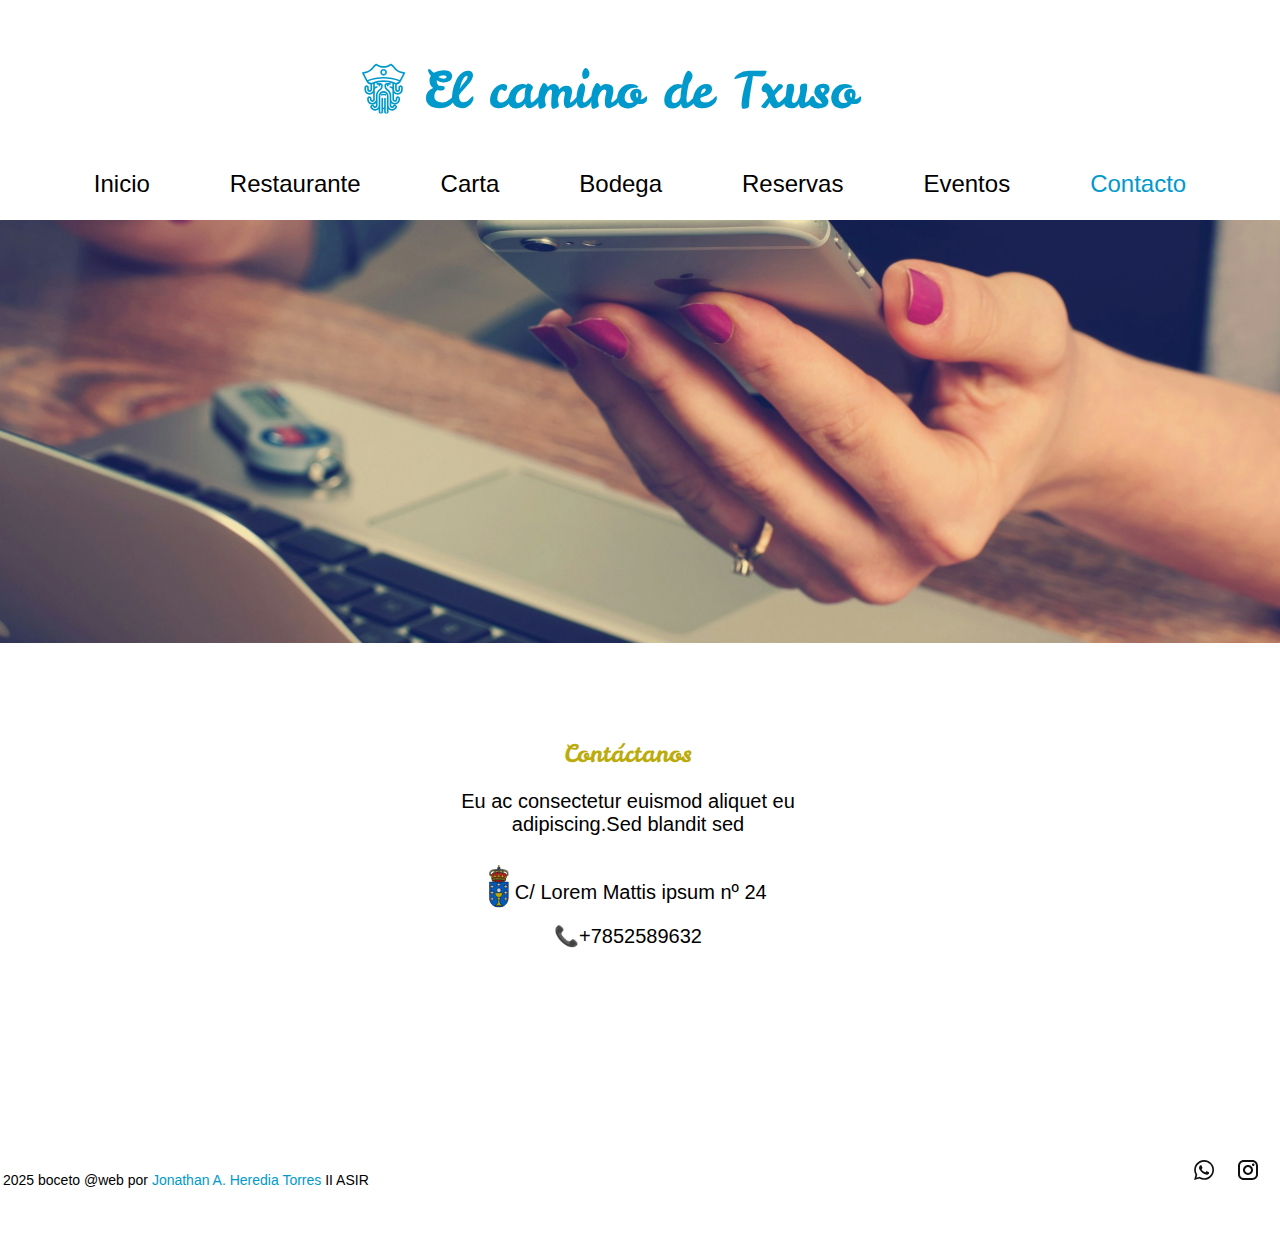
<file: contacto.html>
<!DOCTYPE html>
<html lang="en">
<head>
    <meta charset="UTF-8">
    <meta name="viewport" content="width=device-width, initial-scale=1.0">
    <title>El camino de Txuso</title>
    <link rel="stylesheet" href="estilos.css">
    <link rel="preconnect" href="https://fonts.googleapis.com">
    <link rel="preconnect" href="https://fonts.gstatic.com" crossorigin>
    <link href="https://fonts.googleapis.com/css2?family=Leckerli+One&display=swap" rel="stylesheet">
</head>
<body>
    <div id="contenedor">
        <div id="header">
            <svg class="logoweb active" width="52" height="60" viewBox="0 0 52 60" xmlns="http://www.w3.org/2000/svg">
            <path d="M23.0501 36.0266C22.55 36.2244 22.3053 36.7903 22.5032 37.2902C22.7011 37.7902 23.267 38.0348 23.7668 37.8371C24.9085 37.3851 26.166 37.3851 27.3077 37.8371C27.4253 37.8836 27.5466 37.9056 27.6659 37.9056C28.0535 37.9056 28.4201 37.6725 28.5715 37.2902C28.7693 36.7903 28.5246 36.2245 28.0245 36.0266C26.4207 35.3915 24.6539 35.3915 23.0501 36.0266Z" fill="#0099CC"/>
            <path d="M45.7795 21.4008L50.9621 11.5539C51.1071 11.2783 51.1115 10.9501 50.9743 10.6708C50.8368 10.3914 50.5741 10.1946 50.2675 10.1413L47.9193 9.73287C44.2124 9.08821 40.9553 7.05532 38.7475 4.00858C37.6586 2.50624 36.3487 1.21641 34.8539 0.174778C34.5084 -0.0660275 34.0468 -0.0573299 33.7105 0.196717C31.3407 1.98672 28.5145 2.93281 25.5371 2.93281C22.5597 2.93281 19.7335 1.98672 17.3637 0.196717C17.0274 -0.0572001 16.566 -0.0660275 16.2203 0.174778C14.7251 1.21654 13.4153 2.50637 12.3268 4.00845C10.1191 7.05506 6.86176 9.08795 3.15492 9.73274L0.80671 10.1411C0.500089 10.1945 0.237215 10.3913 0.0998714 10.6706C-0.037472 10.95 -0.0329283 11.2783 0.112074 11.5538L5.29478 21.4007C6.26657 23.247 8.03074 24.4003 9.95952 24.6384V30.6433C9.95952 31.173 9.52867 31.604 8.9989 31.604C8.46925 31.604 8.0384 31.173 8.0384 30.6433V28.2288C8.0384 26.7972 6.87371 25.6325 5.44212 25.6325C4.01052 25.6325 2.84583 26.7972 2.84583 28.2288V30.6433C2.84583 34.0362 5.6062 36.7965 8.9989 36.7965C10.6244 36.7965 12.1038 36.1617 13.2049 35.1285V42.385C13.2049 42.6497 13.0988 42.8965 12.9059 43.0801C12.7134 43.2635 12.4597 43.3579 12.1943 43.3442C11.6922 43.3198 11.2836 42.8644 11.2836 42.3292V41.2608C11.2836 40.5588 11.0076 39.9012 10.5064 39.4092C10.0048 38.9169 9.3429 38.6529 8.63918 38.666C7.2342 38.6904 6.09106 39.879 6.09106 41.3154V42.385C6.09106 44.0541 6.75025 45.617 7.94714 46.786C9.10768 47.9194 10.6277 48.5384 12.2424 48.5384C12.2922 48.5384 12.3421 48.5377 12.392 48.5365C13.9553 48.4992 15.3806 47.8542 16.4502 46.8299V49.5412C16.4502 50.0764 16.0416 50.5319 15.5389 50.5567C15.1626 50.574 14.8073 50.3703 14.6343 50.0343C14.1859 49.1642 13.3011 48.6236 12.3254 48.6236C11.4131 48.6236 10.5828 49.0888 10.1044 49.868C9.63239 50.6367 9.59293 51.5733 9.99872 52.3731C11.0454 54.4367 13.1911 55.7503 15.4943 55.7503C15.5419 55.7503 15.5897 55.7498 15.6376 55.7486C17.2008 55.7116 18.626 55.0668 19.6957 54.0426V57.4032C19.6957 58.8348 20.8604 59.9995 22.292 59.9995C23.7236 59.9995 24.8883 58.8348 24.8883 57.4032V54.0344C25.0961 54.0883 25.3129 54.1199 25.5374 54.1199C25.7618 54.1199 25.9786 54.0882 26.1864 54.0344V57.4032C26.1864 58.8348 27.3511 59.9995 28.7827 59.9995C30.2143 59.9995 31.379 58.8348 31.379 57.4032V54.0426C32.4485 55.0668 33.8739 55.7116 35.4371 55.7486C35.485 55.7498 35.5325 55.7503 35.5804 55.7503C37.8832 55.7502 40.0292 54.4366 41.076 52.3731C41.4818 51.5732 41.4422 50.6367 40.9703 49.8679C40.4918 49.0888 39.6615 48.6235 38.7493 48.6235C37.7735 48.6235 36.8888 49.1641 36.4405 50.0342C36.2674 50.37 35.913 50.5738 35.5356 50.5566C35.0333 50.5318 34.6245 50.0761 34.6245 49.541V46.8705C35.7731 47.949 37.2556 48.5381 38.8288 48.5381C38.8785 48.5381 38.9285 48.5375 38.9783 48.5363C42.2897 48.4572 44.9837 45.6539 44.9837 42.2873V41.2605C44.9837 40.558 44.7077 39.9001 44.2065 39.4081C43.7054 38.9163 43.0422 38.6518 42.3408 38.6656C40.9349 38.69 39.7911 39.8785 39.7911 41.315V42.3846C39.7911 42.6493 39.685 42.8961 39.4921 43.0797C39.2996 43.2631 39.0458 43.3572 38.7806 43.3438C38.2785 43.3194 37.8698 42.864 37.8698 42.3288V35.1282C38.971 36.1614 40.4503 36.7961 42.0758 36.7961C45.4686 36.7961 48.2289 34.0358 48.2289 30.643V28.2284C48.2289 26.7968 47.0642 25.6321 45.6326 25.6321C44.201 25.6321 43.0363 26.7968 43.0363 28.2284V30.643C43.0363 31.1726 42.6055 31.6036 42.0758 31.6036C41.546 31.6036 41.1152 31.1726 41.1152 30.643V24.6394C43.0434 24.4017 44.8078 23.247 45.7795 21.4008ZM6.39599 19.3125L2.45808 11.8304L3.48854 11.6513C7.6979 10.9192 11.3966 8.61075 13.9035 5.15108C14.7272 4.01442 15.6935 3.01628 16.7822 2.17677C19.3657 3.9477 22.3773 4.88002 25.537 4.88002C28.6966 4.88002 31.7082 3.9477 34.2918 2.17677C35.3803 3.01615 36.3466 4.01429 37.1704 5.15108C39.6774 8.61062 43.3762 10.9191 47.5853 11.6511L48.6157 11.8304L44.6782 19.3125C38.5464 16.9675 32.1115 15.7784 25.5371 15.7784C18.9625 15.7784 12.5278 16.9677 6.39599 19.3125ZM8.99877 34.8494C6.67963 34.8494 4.79292 32.9626 4.79292 30.6435V28.2289C4.79292 27.871 5.08409 27.5799 5.44199 27.5799C5.79988 27.5799 6.09106 27.871 6.09106 28.2289V30.6435C6.09106 32.2469 7.39543 33.5513 8.99877 33.5513C10.6021 33.5513 11.9066 32.2469 11.9066 30.6435V24.567C12.3015 24.4879 12.6948 24.3692 13.0812 24.2085C13.1222 24.1913 13.1636 24.1757 13.2047 24.1587V30.6435C13.2047 32.9626 11.3179 34.8494 8.99877 34.8494ZM29.4315 41.3337V49.5004V57.4038C29.4315 57.7617 29.1403 58.0528 28.7825 58.0528C28.4246 58.0528 28.1334 57.7617 28.1334 57.4038V41.4635C28.1334 40.9258 27.6976 40.4899 27.1598 40.4899C26.622 40.4899 26.1862 40.9258 26.1862 41.4635V51.5241C26.1862 51.882 25.895 52.1732 25.5371 52.1732C25.1792 52.1732 24.888 51.882 24.888 51.5241V41.4635C24.888 40.9258 24.4522 40.4899 23.9144 40.4899C23.3766 40.4899 22.9408 40.9258 22.9408 41.4635V57.4038C22.9408 57.7617 22.6496 58.0528 22.2917 58.0528C21.9338 58.0528 21.6427 57.7617 21.6427 57.4038V49.5004V41.3337V38.283C21.6427 36.1357 23.3897 34.3886 25.5371 34.3886C27.6845 34.3886 29.4315 36.1357 29.4315 38.283V41.3337ZM38.6849 45.2892C39.4859 45.3286 40.2518 45.0451 40.8344 44.4905C41.4086 43.9438 41.7379 43.1764 41.7379 42.3852V41.3155C41.7379 40.9407 42.0292 40.619 42.3753 40.6131C42.5502 40.6111 42.717 40.6756 42.842 40.7983C42.9671 40.9211 43.036 41.0855 43.036 41.261V42.2878C43.036 44.606 41.1948 46.5361 38.9318 46.5901C37.7897 46.6162 36.7115 46.1921 35.8935 45.3931C35.0749 44.5936 34.6242 43.5253 34.6242 42.3852V37.8936C34.6242 34.9041 33.1532 32.1056 30.6892 30.4075C29.2652 29.4263 28.4152 27.8458 28.4152 26.1798V26.1453C28.4152 25.5352 28.8949 25.0363 29.4966 25.0024V26.1886C29.4966 26.7263 29.9323 27.1622 30.4702 27.1622C31.008 27.1622 31.4438 26.7263 31.4438 26.1886V24.999H33.1084C33.6462 24.999 34.082 24.5631 34.082 24.0254C34.082 23.4877 33.6462 23.0518 33.1084 23.0518H29.5613C27.8556 23.0518 26.468 24.4395 26.468 26.1451V26.1797C26.468 28.4863 27.6329 30.6662 29.5842 32.0108C31.5209 33.3453 32.677 35.5445 32.677 37.8935V49.5414C32.677 51.125 33.8904 52.4254 35.4392 52.5018C36.5793 52.5587 37.6489 51.9397 38.171 50.9267C38.2839 50.7074 38.5054 50.5713 38.7489 50.5713C39.0807 50.5713 39.2522 50.7923 39.3106 50.8873C39.3658 50.9773 39.4793 51.2164 39.3392 51.4927C38.6081 52.934 37.0891 53.8409 35.4831 53.8025C33.2199 53.749 31.3789 51.819 31.3789 49.5004V38.283C31.3789 35.062 28.7583 32.4414 25.5372 32.4414C22.3161 32.4414 19.6956 35.062 19.6956 38.283V49.5004C19.6956 51.819 17.8544 53.749 15.5914 53.8025C13.9819 53.8398 12.4664 52.934 11.7352 51.4927C11.5952 51.2166 11.7085 50.9773 11.7638 50.8873C11.8222 50.7923 11.9937 50.5713 12.3255 50.5713C12.569 50.5713 12.7905 50.7074 12.9034 50.9266C13.4254 51.9396 14.4964 52.5603 15.6351 52.5018C17.1841 52.4254 18.3974 51.125 18.3974 49.5414V37.8935C18.3974 35.9878 19.1401 34.1943 20.4871 32.845C20.8029 32.5299 21.1495 32.243 21.517 31.9924C23.4515 30.6729 24.6066 28.4871 24.6066 26.1451C24.6066 24.4395 23.219 23.0518 21.5132 23.0518H17.9662C17.4284 23.0518 16.9926 23.4877 16.9926 24.0254C16.9926 24.5631 17.4284 24.999 17.9662 24.999H19.6306V26.1886C19.6306 26.7263 20.0663 27.1622 20.6042 27.1622C21.142 27.1622 21.5778 26.7263 21.5778 26.1886V25.0024C22.1795 25.0363 22.6591 25.5352 22.6591 26.1453C22.6591 27.8429 21.8219 29.4274 20.4197 30.3837C19.9527 30.7021 19.5127 31.0664 19.1101 31.4679C17.3948 33.1864 16.4501 35.4684 16.4501 37.8936V42.2878C16.4501 44.606 14.6087 46.5361 12.3458 46.5901C11.2025 46.6162 10.1256 46.1921 9.30759 45.3931C8.48899 44.5936 8.03827 43.5253 8.03827 42.3852V41.3155C8.03827 40.9407 8.32892 40.619 8.67423 40.6131C8.85246 40.6098 9.01694 40.6758 9.14221 40.7991C9.26735 40.9219 9.33628 41.086 9.33628 41.2611V42.3295C9.33628 43.9139 10.55 45.2139 12.0989 45.2894C12.905 45.3286 13.666 45.0451 14.2485 44.4905C14.8226 43.9438 15.152 43.1765 15.152 42.3853V31.2213C15.152 29.8182 16.2933 28.6769 17.6963 28.6769C18.2341 28.6769 18.6699 28.241 18.6699 27.7033C18.6699 27.1656 18.2341 26.7297 17.6963 26.7297C16.7523 26.7297 15.8758 27.0231 15.152 27.5226V23.4297C18.4968 22.2963 21.9802 21.7212 25.5371 21.7212C29.0939 21.7212 32.5773 22.2963 35.9222 23.4297V27.5226C35.1984 27.0231 34.3219 26.7297 33.3779 26.7297C32.8401 26.7297 32.4043 27.1656 32.4043 27.7033C32.4043 28.241 32.8401 28.6769 33.3779 28.6769C34.7809 28.6769 35.9222 29.8182 35.9222 31.2213V42.3295C35.9222 43.9136 37.136 45.2137 38.6849 45.2892ZM42.0756 33.5513C43.679 33.5513 44.9833 32.2469 44.9833 30.6435V28.2289C44.9833 27.871 45.2744 27.5799 45.6323 27.5799C45.9902 27.5799 46.2814 27.871 46.2814 28.2289V30.6435C46.2814 32.9626 44.3947 34.8494 42.0756 34.8494C39.7564 34.8494 37.8696 32.9626 37.8696 30.6435V24.1587C37.9107 24.1756 37.9521 24.1913 37.9932 24.2085C38.3795 24.3692 38.7727 24.4872 39.1677 24.5662V30.6435C39.1676 32.2469 40.4721 33.5513 42.0756 33.5513ZM38.7409 22.4105C34.5349 20.661 30.0924 19.7739 25.5371 19.7739C20.9817 19.7739 16.5393 20.6609 12.3332 22.4105C10.5176 23.1659 8.48236 22.5702 7.35441 21.0319C13.1844 18.8383 19.2952 17.7257 25.5371 17.7257C31.7788 17.7257 37.8897 18.8382 43.7196 21.0319C42.5916 22.5703 40.5561 23.1657 38.7409 22.4105Z" fill="#0099CC"/>
            <path d="M29.4968 10.308C29.4968 8.12475 27.7205 6.34863 25.5375 6.34863C23.3544 6.34863 21.5781 8.12475 21.5781 10.308C21.5781 12.4912 23.3544 14.2673 25.5375 14.2673C27.7205 14.2673 29.4968 12.4912 29.4968 10.308ZM23.5253 10.308C23.5253 9.19844 24.4279 8.29585 25.5375 8.29585C26.647 8.29585 27.5496 9.19844 27.5496 10.308C27.5496 11.4175 26.647 12.3201 25.5375 12.3201C24.4279 12.3201 23.5253 11.4175 23.5253 10.308Z" fill="#0099CC"/>
            </svg> 
        <h1>El camino de Txuso</h1>
        <div class="botones">
            <a class="inter_unifiquier" href="index.html">Inicio</a>
            <a class="inter_unifiquier" href="restaurante.html">Restaurante</a>
            <a class="inter_unifiquier" href="carta.html">Carta</a>
            <a class="inter_unifiquier" href="bodega.html">Bodega</a>
            <a class="inter_unifiquier" href="reservas.html">Reservas</a>
            <a class="inter_unifiquier" href="eventos.html">Eventos</a>
            <a class="inter_unifiquier active" href="contacto.html">Contacto</a></div>
        </div>
        
        <div id="slider"><img class="imageslider" src="Zoom 7.jpg" alt="foto contacto"></div>
        <div id="cuerpo"><div class="datos_contacto"><h2>Contáctanos</h2><p class="texto_cuerpo">Eu ac consectetur euismod aliquet eu adipiscing.Sed blandit sed 
                                                <p class="texto_cuerpo"> <img class="logo_galicia" src="g4979.svg" alt="logo galicia"> C/ Lorem Mattis ipsum nº 24</p> 
                                                <p class="texto_cuerpo">📞+7852589632</p></div>
        </div>
        <div id="footer"><div class="copyright">
            <div class="icono_copyright"><svg viewBox="0 0 60 60" xmlns="http://www.w3.org/2000/svg">
<g clip-path="url(#clip0_241_146)">
<path fill-rule="evenodd" clip-rule="evenodd" d="M30 60C46.5686 60 60 46.5686 60 30C60 13.4314 46.5686 0 30 0C13.4314 0 0 13.4314 0 30C0 46.5686 13.4314 60 30 60ZM37.9549 37.9549C33.5615 42.3484 26.4384 42.3484 22.045 37.9549C17.6516 33.5616 17.6516 26.4384 22.045 22.0451C26.4384 17.6517 33.5615 17.6517 37.9549 22.0451L43.2581 16.7418C35.9359 9.4194 24.064 9.4194 16.7417 16.7418C9.4194 24.0641 9.4194 35.9359 16.7417 43.2581C24.064 50.5807 35.9359 50.5807 43.2581 43.2581L37.9549 37.9549Z" fill="#0099CC"/>
</g>
</svg></div>
<p class="textofooter"> 2025 boceto @web por <a class="linkedin active" href="https://es.linkedin.com/in/jonathan-heredia-torres-8a916b235?trk=public_profile_samename-profile" target="_blank">Jonathan A. Heredia Torres</a> II ASIR</p></div>
        <div class="iconos_footer"><a href="https://www.whatsapp.com/" target="_blank"><svg class="whats_icon" width="20" height="20" viewBox="0 0 20 20" xmlns="http://www.w3.org/2000/svg">
                                    <path d="M14.6075 11.985C14.36 11.8608 13.1425 11.2625 12.9158 11.1792C12.6883 11.0967 12.5233 11.0558 12.3575 11.3042C12.1933 11.5517 11.7183 12.1092 11.5741 12.2742C11.43 12.44 11.285 12.46 11.0375 12.3367C10.79 12.2117 9.99162 11.9508 9.04579 11.1075C8.30996 10.4508 7.81246 9.64001 7.66829 9.39168C7.52413 9.14418 7.65329 9.01002 7.77663 8.88668C7.88829 8.77585 8.02496 8.59752 8.14829 8.45335C8.27163 8.30918 8.31329 8.20502 8.39663 8.03918C8.47913 7.87418 8.43829 7.73002 8.37579 7.60585C8.31329 7.48168 7.81829 6.26252 7.61246 5.76669C7.41079 5.28419 7.20663 5.35002 7.05496 5.34169C6.89671 5.33544 6.73834 5.33266 6.57996 5.33335C6.41496 5.33335 6.14663 5.39502 5.91996 5.64335C5.6933 5.89085 5.0533 6.49002 5.0533 7.70918C5.0533 8.92752 5.9408 10.105 6.06413 10.2708C6.18746 10.4367 7.81079 12.9375 10.295 14.01C10.8858 14.265 11.3466 14.4175 11.7066 14.5308C12.3 14.72 12.84 14.6933 13.2658 14.6292C13.7416 14.5583 14.7308 14.03 14.9374 13.4517C15.1441 12.8733 15.1441 12.3775 15.0816 12.2742C15.0199 12.1708 14.8558 12.1092 14.6075 11.985ZM10.0891 18.1542H10.0858C8.6106 18.1543 7.16253 17.7577 5.8933 17.0058L5.59246 16.8275L2.47497 17.6458L3.30663 14.6058L3.1108 14.2942C2.28617 12.9811 1.84992 11.4614 1.85247 9.91085C1.8533 5.36919 5.54913 1.67419 10.0925 1.67419C12.2925 1.67419 14.3608 2.53253 15.9158 4.08919C16.6832 4.8529 17.2914 5.76129 17.7053 6.76175C18.1191 7.76222 18.3303 8.83485 18.3266 9.91751C18.3241 14.4592 14.6291 18.1542 10.0891 18.1542ZM17.0999 2.90669C16.1816 1.98265 15.0891 1.24995 13.8857 0.751018C12.6823 0.252085 11.3919 -0.00317102 10.0891 2.97324e-05C4.62663 2.97324e-05 0.180804 4.44586 0.178304 9.91001C0.178304 11.6567 0.634137 13.3617 1.50164 14.8642L0.0949707 20L5.34913 18.6217C6.80236 19.4127 8.4304 19.8275 10.085 19.8283H10.0891C15.5508 19.8283 19.9974 15.3825 19.9999 9.91751C20.004 8.61524 19.7498 7.32508 19.252 6.12169C18.7543 4.91829 18.0228 3.82555 17.0999 2.90669Z" fill="#0F0F0F"/>
                                    </svg></a>
                                    <a href="https://www.instagram.com/" target="_blank"><svg class="insta_icon" width="20" height="20" viewBox="0 0 20 20" xmlns="http://www.w3.org/2000/svg">
                                    <path d="M5.8 0H14.2C17.4 0 20 2.6 20 5.8V14.2C20 15.7383 19.3889 17.2135 18.3012 18.3012C17.2135 19.3889 15.7383 20 14.2 20H5.8C2.6 20 0 17.4 0 14.2V5.8C0 4.26174 0.61107 2.78649 1.69878 1.69878C2.78649 0.61107 4.26174 0 5.8 0ZM5.6 2C4.64522 2 3.72955 2.37928 3.05442 3.05442C2.37928 3.72955 2 4.64522 2 5.6V14.4C2 16.39 3.61 18 5.6 18H14.4C15.3548 18 16.2705 17.6207 16.9456 16.9456C17.6207 16.2705 18 15.3548 18 14.4V5.6C18 3.61 16.39 2 14.4 2H5.6ZM15.25 3.5C15.5815 3.5 15.8995 3.6317 16.1339 3.86612C16.3683 4.10054 16.5 4.41848 16.5 4.75C16.5 5.08152 16.3683 5.39946 16.1339 5.63388C15.8995 5.8683 15.5815 6 15.25 6C14.9185 6 14.6005 5.8683 14.3661 5.63388C14.1317 5.39946 14 5.08152 14 4.75C14 4.41848 14.1317 4.10054 14.3661 3.86612C14.6005 3.6317 14.9185 3.5 15.25 3.5ZM10 5C11.3261 5 12.5979 5.52678 13.5355 6.46447C14.4732 7.40215 15 8.67392 15 10C15 11.3261 14.4732 12.5979 13.5355 13.5355C12.5979 14.4732 11.3261 15 10 15C8.67392 15 7.40215 14.4732 6.46447 13.5355C5.52678 12.5979 5 11.3261 5 10C5 8.67392 5.52678 7.40215 6.46447 6.46447C7.40215 5.52678 8.67392 5 10 5ZM10 7C9.20435 7 8.44129 7.31607 7.87868 7.87868C7.31607 8.44129 7 9.20435 7 10C7 10.7956 7.31607 11.5587 7.87868 12.1213C8.44129 12.6839 9.20435 13 10 13C10.7956 13 11.5587 12.6839 12.1213 12.1213C12.6839 11.5587 13 10.7956 13 10C13 9.20435 12.6839 8.44129 12.1213 7.87868C11.5587 7.31607 10.7956 7 10 7Z" fill="#0F0F0F"/>
                                    </svg></a>
            <a href="https://www.facebook.com/?locale=es_ES" target="_blank"><svg class="face_icon" width="20" height="20" viewBox="0 0 20 20" xmlns="http://www.w3.org/2000/svg">
                                        <path d="M8.695 6.937V8.314H7.687V9.997H8.695V15H10.767V9.997H12.157C12.157 9.997 12.288 9.19 12.351 8.307H10.775V7.157C10.775 6.984 11.001 6.753 11.225 6.753H12.353V5H10.818C8.644 5 8.695 6.685 8.695 6.937Z" fill="#0F0F0F"/>
                                        <path d="M10 18C12.1217 18 14.1566 17.1571 15.6569 15.6569C17.1571 14.1566 18 12.1217 18 10C18 7.87827 17.1571 5.84344 15.6569 4.34315C14.1566 2.84285 12.1217 2 10 2C7.87827 2 5.84344 2.84285 4.34315 4.34315C2.84285 5.84344 2 7.87827 2 10C2 12.1217 2.84285 14.1566 4.34315 15.6569C5.84344 17.1571 7.87827 18 10 18ZM10 20C4.477 20 0 15.523 0 10C0 4.477 4.477 0 10 0C15.523 0 20 4.477 20 10C20 15.523 15.523 20 10 20Z" fill="#0F0F0F"/>
                                        </svg></a>
        </div>

</div>
        
</div>    
</body>
</html>
</file>
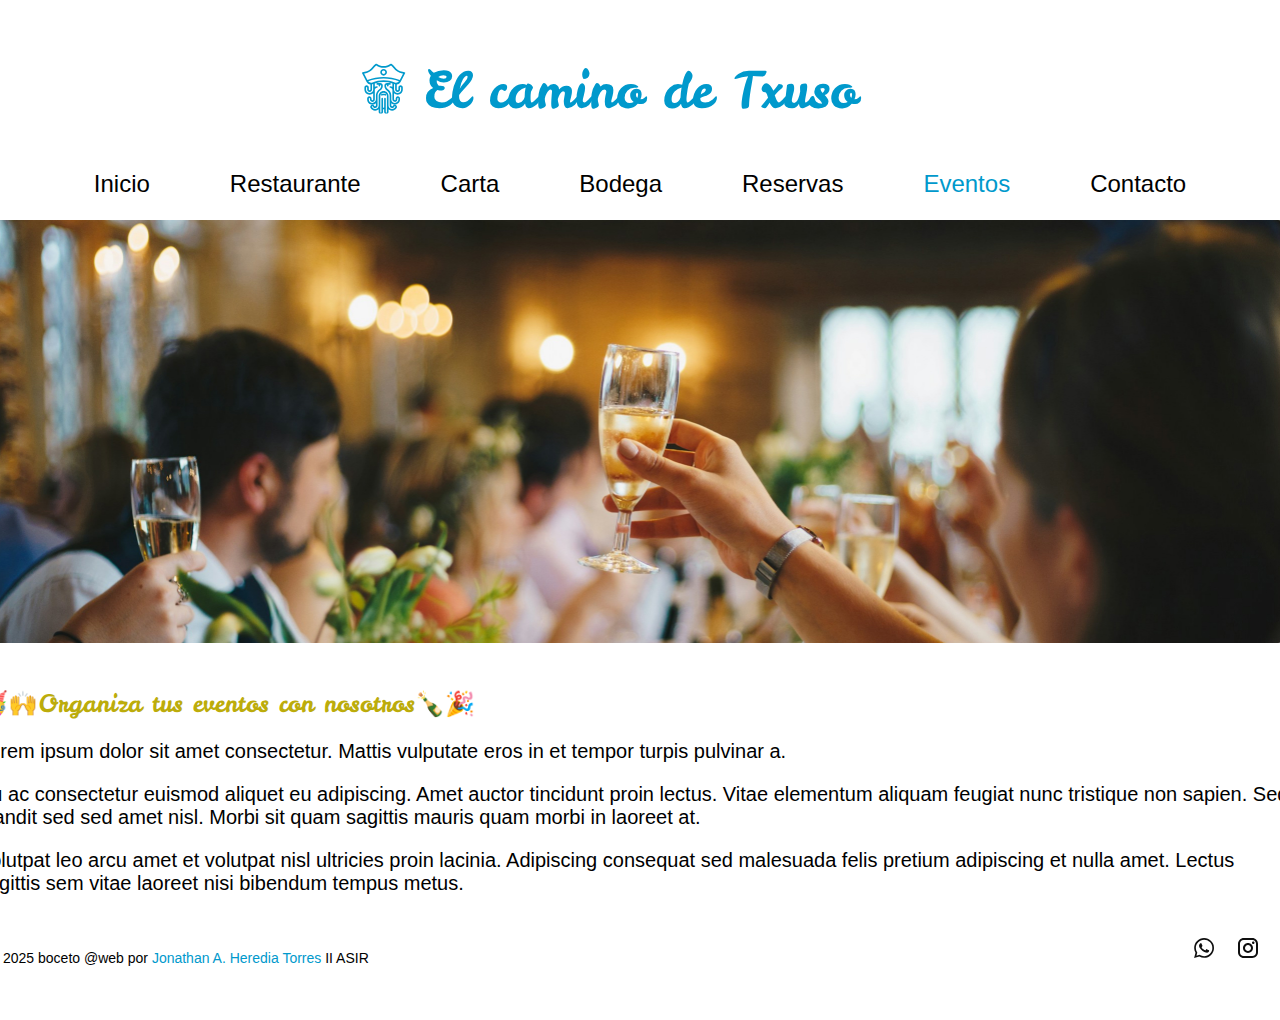
<file: eventos.html>
<!DOCTYPE html>
<html lang="en">
<head>
    <meta charset="UTF-8">
    <meta name="viewport" content="width=device-width, initial-scale=1.0">
    <title>El camino de Txuso</title>
    <link rel="stylesheet" href="estilos.css">
    <link rel="preconnect" href="https://fonts.googleapis.com">
    <link rel="preconnect" href="https://fonts.gstatic.com" crossorigin>
    <link href="https://fonts.googleapis.com/css2?family=Leckerli+One&display=swap" rel="stylesheet">
</head>
<body>
    <div id="contenedor">
        <div id="header">
            <svg class="logoweb active" width="52" height="60" viewBox="0 0 52 60" xmlns="http://www.w3.org/2000/svg">
            <path d="M23.0501 36.0266C22.55 36.2244 22.3053 36.7903 22.5032 37.2902C22.7011 37.7902 23.267 38.0348 23.7668 37.8371C24.9085 37.3851 26.166 37.3851 27.3077 37.8371C27.4253 37.8836 27.5466 37.9056 27.6659 37.9056C28.0535 37.9056 28.4201 37.6725 28.5715 37.2902C28.7693 36.7903 28.5246 36.2245 28.0245 36.0266C26.4207 35.3915 24.6539 35.3915 23.0501 36.0266Z" fill="#0099CC"/>
            <path d="M45.7795 21.4008L50.9621 11.5539C51.1071 11.2783 51.1115 10.9501 50.9743 10.6708C50.8368 10.3914 50.5741 10.1946 50.2675 10.1413L47.9193 9.73287C44.2124 9.08821 40.9553 7.05532 38.7475 4.00858C37.6586 2.50624 36.3487 1.21641 34.8539 0.174778C34.5084 -0.0660275 34.0468 -0.0573299 33.7105 0.196717C31.3407 1.98672 28.5145 2.93281 25.5371 2.93281C22.5597 2.93281 19.7335 1.98672 17.3637 0.196717C17.0274 -0.0572001 16.566 -0.0660275 16.2203 0.174778C14.7251 1.21654 13.4153 2.50637 12.3268 4.00845C10.1191 7.05506 6.86176 9.08795 3.15492 9.73274L0.80671 10.1411C0.500089 10.1945 0.237215 10.3913 0.0998714 10.6706C-0.037472 10.95 -0.0329283 11.2783 0.112074 11.5538L5.29478 21.4007C6.26657 23.247 8.03074 24.4003 9.95952 24.6384V30.6433C9.95952 31.173 9.52867 31.604 8.9989 31.604C8.46925 31.604 8.0384 31.173 8.0384 30.6433V28.2288C8.0384 26.7972 6.87371 25.6325 5.44212 25.6325C4.01052 25.6325 2.84583 26.7972 2.84583 28.2288V30.6433C2.84583 34.0362 5.6062 36.7965 8.9989 36.7965C10.6244 36.7965 12.1038 36.1617 13.2049 35.1285V42.385C13.2049 42.6497 13.0988 42.8965 12.9059 43.0801C12.7134 43.2635 12.4597 43.3579 12.1943 43.3442C11.6922 43.3198 11.2836 42.8644 11.2836 42.3292V41.2608C11.2836 40.5588 11.0076 39.9012 10.5064 39.4092C10.0048 38.9169 9.3429 38.6529 8.63918 38.666C7.2342 38.6904 6.09106 39.879 6.09106 41.3154V42.385C6.09106 44.0541 6.75025 45.617 7.94714 46.786C9.10768 47.9194 10.6277 48.5384 12.2424 48.5384C12.2922 48.5384 12.3421 48.5377 12.392 48.5365C13.9553 48.4992 15.3806 47.8542 16.4502 46.8299V49.5412C16.4502 50.0764 16.0416 50.5319 15.5389 50.5567C15.1626 50.574 14.8073 50.3703 14.6343 50.0343C14.1859 49.1642 13.3011 48.6236 12.3254 48.6236C11.4131 48.6236 10.5828 49.0888 10.1044 49.868C9.63239 50.6367 9.59293 51.5733 9.99872 52.3731C11.0454 54.4367 13.1911 55.7503 15.4943 55.7503C15.5419 55.7503 15.5897 55.7498 15.6376 55.7486C17.2008 55.7116 18.626 55.0668 19.6957 54.0426V57.4032C19.6957 58.8348 20.8604 59.9995 22.292 59.9995C23.7236 59.9995 24.8883 58.8348 24.8883 57.4032V54.0344C25.0961 54.0883 25.3129 54.1199 25.5374 54.1199C25.7618 54.1199 25.9786 54.0882 26.1864 54.0344V57.4032C26.1864 58.8348 27.3511 59.9995 28.7827 59.9995C30.2143 59.9995 31.379 58.8348 31.379 57.4032V54.0426C32.4485 55.0668 33.8739 55.7116 35.4371 55.7486C35.485 55.7498 35.5325 55.7503 35.5804 55.7503C37.8832 55.7502 40.0292 54.4366 41.076 52.3731C41.4818 51.5732 41.4422 50.6367 40.9703 49.8679C40.4918 49.0888 39.6615 48.6235 38.7493 48.6235C37.7735 48.6235 36.8888 49.1641 36.4405 50.0342C36.2674 50.37 35.913 50.5738 35.5356 50.5566C35.0333 50.5318 34.6245 50.0761 34.6245 49.541V46.8705C35.7731 47.949 37.2556 48.5381 38.8288 48.5381C38.8785 48.5381 38.9285 48.5375 38.9783 48.5363C42.2897 48.4572 44.9837 45.6539 44.9837 42.2873V41.2605C44.9837 40.558 44.7077 39.9001 44.2065 39.4081C43.7054 38.9163 43.0422 38.6518 42.3408 38.6656C40.9349 38.69 39.7911 39.8785 39.7911 41.315V42.3846C39.7911 42.6493 39.685 42.8961 39.4921 43.0797C39.2996 43.2631 39.0458 43.3572 38.7806 43.3438C38.2785 43.3194 37.8698 42.864 37.8698 42.3288V35.1282C38.971 36.1614 40.4503 36.7961 42.0758 36.7961C45.4686 36.7961 48.2289 34.0358 48.2289 30.643V28.2284C48.2289 26.7968 47.0642 25.6321 45.6326 25.6321C44.201 25.6321 43.0363 26.7968 43.0363 28.2284V30.643C43.0363 31.1726 42.6055 31.6036 42.0758 31.6036C41.546 31.6036 41.1152 31.1726 41.1152 30.643V24.6394C43.0434 24.4017 44.8078 23.247 45.7795 21.4008ZM6.39599 19.3125L2.45808 11.8304L3.48854 11.6513C7.6979 10.9192 11.3966 8.61075 13.9035 5.15108C14.7272 4.01442 15.6935 3.01628 16.7822 2.17677C19.3657 3.9477 22.3773 4.88002 25.537 4.88002C28.6966 4.88002 31.7082 3.9477 34.2918 2.17677C35.3803 3.01615 36.3466 4.01429 37.1704 5.15108C39.6774 8.61062 43.3762 10.9191 47.5853 11.6511L48.6157 11.8304L44.6782 19.3125C38.5464 16.9675 32.1115 15.7784 25.5371 15.7784C18.9625 15.7784 12.5278 16.9677 6.39599 19.3125ZM8.99877 34.8494C6.67963 34.8494 4.79292 32.9626 4.79292 30.6435V28.2289C4.79292 27.871 5.08409 27.5799 5.44199 27.5799C5.79988 27.5799 6.09106 27.871 6.09106 28.2289V30.6435C6.09106 32.2469 7.39543 33.5513 8.99877 33.5513C10.6021 33.5513 11.9066 32.2469 11.9066 30.6435V24.567C12.3015 24.4879 12.6948 24.3692 13.0812 24.2085C13.1222 24.1913 13.1636 24.1757 13.2047 24.1587V30.6435C13.2047 32.9626 11.3179 34.8494 8.99877 34.8494ZM29.4315 41.3337V49.5004V57.4038C29.4315 57.7617 29.1403 58.0528 28.7825 58.0528C28.4246 58.0528 28.1334 57.7617 28.1334 57.4038V41.4635C28.1334 40.9258 27.6976 40.4899 27.1598 40.4899C26.622 40.4899 26.1862 40.9258 26.1862 41.4635V51.5241C26.1862 51.882 25.895 52.1732 25.5371 52.1732C25.1792 52.1732 24.888 51.882 24.888 51.5241V41.4635C24.888 40.9258 24.4522 40.4899 23.9144 40.4899C23.3766 40.4899 22.9408 40.9258 22.9408 41.4635V57.4038C22.9408 57.7617 22.6496 58.0528 22.2917 58.0528C21.9338 58.0528 21.6427 57.7617 21.6427 57.4038V49.5004V41.3337V38.283C21.6427 36.1357 23.3897 34.3886 25.5371 34.3886C27.6845 34.3886 29.4315 36.1357 29.4315 38.283V41.3337ZM38.6849 45.2892C39.4859 45.3286 40.2518 45.0451 40.8344 44.4905C41.4086 43.9438 41.7379 43.1764 41.7379 42.3852V41.3155C41.7379 40.9407 42.0292 40.619 42.3753 40.6131C42.5502 40.6111 42.717 40.6756 42.842 40.7983C42.9671 40.9211 43.036 41.0855 43.036 41.261V42.2878C43.036 44.606 41.1948 46.5361 38.9318 46.5901C37.7897 46.6162 36.7115 46.1921 35.8935 45.3931C35.0749 44.5936 34.6242 43.5253 34.6242 42.3852V37.8936C34.6242 34.9041 33.1532 32.1056 30.6892 30.4075C29.2652 29.4263 28.4152 27.8458 28.4152 26.1798V26.1453C28.4152 25.5352 28.8949 25.0363 29.4966 25.0024V26.1886C29.4966 26.7263 29.9323 27.1622 30.4702 27.1622C31.008 27.1622 31.4438 26.7263 31.4438 26.1886V24.999H33.1084C33.6462 24.999 34.082 24.5631 34.082 24.0254C34.082 23.4877 33.6462 23.0518 33.1084 23.0518H29.5613C27.8556 23.0518 26.468 24.4395 26.468 26.1451V26.1797C26.468 28.4863 27.6329 30.6662 29.5842 32.0108C31.5209 33.3453 32.677 35.5445 32.677 37.8935V49.5414C32.677 51.125 33.8904 52.4254 35.4392 52.5018C36.5793 52.5587 37.6489 51.9397 38.171 50.9267C38.2839 50.7074 38.5054 50.5713 38.7489 50.5713C39.0807 50.5713 39.2522 50.7923 39.3106 50.8873C39.3658 50.9773 39.4793 51.2164 39.3392 51.4927C38.6081 52.934 37.0891 53.8409 35.4831 53.8025C33.2199 53.749 31.3789 51.819 31.3789 49.5004V38.283C31.3789 35.062 28.7583 32.4414 25.5372 32.4414C22.3161 32.4414 19.6956 35.062 19.6956 38.283V49.5004C19.6956 51.819 17.8544 53.749 15.5914 53.8025C13.9819 53.8398 12.4664 52.934 11.7352 51.4927C11.5952 51.2166 11.7085 50.9773 11.7638 50.8873C11.8222 50.7923 11.9937 50.5713 12.3255 50.5713C12.569 50.5713 12.7905 50.7074 12.9034 50.9266C13.4254 51.9396 14.4964 52.5603 15.6351 52.5018C17.1841 52.4254 18.3974 51.125 18.3974 49.5414V37.8935C18.3974 35.9878 19.1401 34.1943 20.4871 32.845C20.8029 32.5299 21.1495 32.243 21.517 31.9924C23.4515 30.6729 24.6066 28.4871 24.6066 26.1451C24.6066 24.4395 23.219 23.0518 21.5132 23.0518H17.9662C17.4284 23.0518 16.9926 23.4877 16.9926 24.0254C16.9926 24.5631 17.4284 24.999 17.9662 24.999H19.6306V26.1886C19.6306 26.7263 20.0663 27.1622 20.6042 27.1622C21.142 27.1622 21.5778 26.7263 21.5778 26.1886V25.0024C22.1795 25.0363 22.6591 25.5352 22.6591 26.1453C22.6591 27.8429 21.8219 29.4274 20.4197 30.3837C19.9527 30.7021 19.5127 31.0664 19.1101 31.4679C17.3948 33.1864 16.4501 35.4684 16.4501 37.8936V42.2878C16.4501 44.606 14.6087 46.5361 12.3458 46.5901C11.2025 46.6162 10.1256 46.1921 9.30759 45.3931C8.48899 44.5936 8.03827 43.5253 8.03827 42.3852V41.3155C8.03827 40.9407 8.32892 40.619 8.67423 40.6131C8.85246 40.6098 9.01694 40.6758 9.14221 40.7991C9.26735 40.9219 9.33628 41.086 9.33628 41.2611V42.3295C9.33628 43.9139 10.55 45.2139 12.0989 45.2894C12.905 45.3286 13.666 45.0451 14.2485 44.4905C14.8226 43.9438 15.152 43.1765 15.152 42.3853V31.2213C15.152 29.8182 16.2933 28.6769 17.6963 28.6769C18.2341 28.6769 18.6699 28.241 18.6699 27.7033C18.6699 27.1656 18.2341 26.7297 17.6963 26.7297C16.7523 26.7297 15.8758 27.0231 15.152 27.5226V23.4297C18.4968 22.2963 21.9802 21.7212 25.5371 21.7212C29.0939 21.7212 32.5773 22.2963 35.9222 23.4297V27.5226C35.1984 27.0231 34.3219 26.7297 33.3779 26.7297C32.8401 26.7297 32.4043 27.1656 32.4043 27.7033C32.4043 28.241 32.8401 28.6769 33.3779 28.6769C34.7809 28.6769 35.9222 29.8182 35.9222 31.2213V42.3295C35.9222 43.9136 37.136 45.2137 38.6849 45.2892ZM42.0756 33.5513C43.679 33.5513 44.9833 32.2469 44.9833 30.6435V28.2289C44.9833 27.871 45.2744 27.5799 45.6323 27.5799C45.9902 27.5799 46.2814 27.871 46.2814 28.2289V30.6435C46.2814 32.9626 44.3947 34.8494 42.0756 34.8494C39.7564 34.8494 37.8696 32.9626 37.8696 30.6435V24.1587C37.9107 24.1756 37.9521 24.1913 37.9932 24.2085C38.3795 24.3692 38.7727 24.4872 39.1677 24.5662V30.6435C39.1676 32.2469 40.4721 33.5513 42.0756 33.5513ZM38.7409 22.4105C34.5349 20.661 30.0924 19.7739 25.5371 19.7739C20.9817 19.7739 16.5393 20.6609 12.3332 22.4105C10.5176 23.1659 8.48236 22.5702 7.35441 21.0319C13.1844 18.8383 19.2952 17.7257 25.5371 17.7257C31.7788 17.7257 37.8897 18.8382 43.7196 21.0319C42.5916 22.5703 40.5561 23.1657 38.7409 22.4105Z" fill="#0099CC"/>
            <path d="M29.4968 10.308C29.4968 8.12475 27.7205 6.34863 25.5375 6.34863C23.3544 6.34863 21.5781 8.12475 21.5781 10.308C21.5781 12.4912 23.3544 14.2673 25.5375 14.2673C27.7205 14.2673 29.4968 12.4912 29.4968 10.308ZM23.5253 10.308C23.5253 9.19844 24.4279 8.29585 25.5375 8.29585C26.647 8.29585 27.5496 9.19844 27.5496 10.308C27.5496 11.4175 26.647 12.3201 25.5375 12.3201C24.4279 12.3201 23.5253 11.4175 23.5253 10.308Z" fill="#0099CC"/>
            </svg> 
        <h1>El camino de Txuso</h1>
        <div class="botones">
            <a class="inter_unifiquier" href="index.html">Inicio</a>
            <a class="inter_unifiquier" href="restaurante.html">Restaurante</a>
            <a class="inter_unifiquier" href="carta.html">Carta</a>
            <a class="inter_unifiquier" href="bodega.html">Bodega</a>
            <a class="inter_unifiquier" href="reservas.html">Reservas</a>
            <a class="inter_unifiquier active" href="eventos.html">Eventos</a>
            <a class="inter_unifiquier" href="contacto.html">Contacto</a></div>
        </div>
        
        <div id="slider"><img class="imageslider" src="Zoom 6.jpg" alt="foto eventos"></div>
        <div id="cuerpo"><h2>🥳🙌Organiza tus eventos con nosotros🍾🎉 </h2><p class="texto_cuerpo">Lorem ipsum dolor sit amet consectetur. Mattis vulputate eros in et tempor turpis pulvinar a.</p>
                                                <p class="texto_cuerpo">Eu ac consectetur euismod aliquet eu adipiscing. 
                                                Amet auctor tincidunt proin lectus. Vitae elementum aliquam feugiat nunc tristique non sapien. Sed blandit sed sed amet nisl. 
                                                Morbi sit quam sagittis mauris quam morbi in laoreet at.</p>
                                                <p class="texto_cuerpo">Volutpat leo arcu amet et volutpat nisl ultricies proin lacinia. Adipiscing consequat sed malesuada felis pretium adipiscing et nulla amet.
                                                Lectus sagittis sem vitae laoreet nisi bibendum tempus metus.</p></div>
                                                <div id="footer"><div class="copyright">
                                                    <div class="icono_copyright"><svg viewBox="0 0 60 60" xmlns="http://www.w3.org/2000/svg">
                                    <g clip-path="url(#clip0_241_146)">
                                    <path fill-rule="evenodd" clip-rule="evenodd" d="M30 60C46.5686 60 60 46.5686 60 30C60 13.4314 46.5686 0 30 0C13.4314 0 0 13.4314 0 30C0 46.5686 13.4314 60 30 60ZM37.9549 37.9549C33.5615 42.3484 26.4384 42.3484 22.045 37.9549C17.6516 33.5616 17.6516 26.4384 22.045 22.0451C26.4384 17.6517 33.5615 17.6517 37.9549 22.0451L43.2581 16.7418C35.9359 9.4194 24.064 9.4194 16.7417 16.7418C9.4194 24.0641 9.4194 35.9359 16.7417 43.2581C24.064 50.5807 35.9359 50.5807 43.2581 43.2581L37.9549 37.9549Z" fill="#0099CC"/>
                                    </g>
                                    </svg></div>
                                    <p class="textofooter"> 2025 boceto @web por <a class="linkedin active" href="https://es.linkedin.com/in/jonathan-heredia-torres-8a916b235?trk=public_profile_samename-profile" target="_blank">Jonathan A. Heredia Torres</a> II ASIR</p></div>
                                                <div class="iconos_footer"><a href="https://www.whatsapp.com/" target="_blank"><svg class="whats_icon" width="20" height="20" viewBox="0 0 20 20" xmlns="http://www.w3.org/2000/svg">
                                                                            <path d="M14.6075 11.985C14.36 11.8608 13.1425 11.2625 12.9158 11.1792C12.6883 11.0967 12.5233 11.0558 12.3575 11.3042C12.1933 11.5517 11.7183 12.1092 11.5741 12.2742C11.43 12.44 11.285 12.46 11.0375 12.3367C10.79 12.2117 9.99162 11.9508 9.04579 11.1075C8.30996 10.4508 7.81246 9.64001 7.66829 9.39168C7.52413 9.14418 7.65329 9.01002 7.77663 8.88668C7.88829 8.77585 8.02496 8.59752 8.14829 8.45335C8.27163 8.30918 8.31329 8.20502 8.39663 8.03918C8.47913 7.87418 8.43829 7.73002 8.37579 7.60585C8.31329 7.48168 7.81829 6.26252 7.61246 5.76669C7.41079 5.28419 7.20663 5.35002 7.05496 5.34169C6.89671 5.33544 6.73834 5.33266 6.57996 5.33335C6.41496 5.33335 6.14663 5.39502 5.91996 5.64335C5.6933 5.89085 5.0533 6.49002 5.0533 7.70918C5.0533 8.92752 5.9408 10.105 6.06413 10.2708C6.18746 10.4367 7.81079 12.9375 10.295 14.01C10.8858 14.265 11.3466 14.4175 11.7066 14.5308C12.3 14.72 12.84 14.6933 13.2658 14.6292C13.7416 14.5583 14.7308 14.03 14.9374 13.4517C15.1441 12.8733 15.1441 12.3775 15.0816 12.2742C15.0199 12.1708 14.8558 12.1092 14.6075 11.985ZM10.0891 18.1542H10.0858C8.6106 18.1543 7.16253 17.7577 5.8933 17.0058L5.59246 16.8275L2.47497 17.6458L3.30663 14.6058L3.1108 14.2942C2.28617 12.9811 1.84992 11.4614 1.85247 9.91085C1.8533 5.36919 5.54913 1.67419 10.0925 1.67419C12.2925 1.67419 14.3608 2.53253 15.9158 4.08919C16.6832 4.8529 17.2914 5.76129 17.7053 6.76175C18.1191 7.76222 18.3303 8.83485 18.3266 9.91751C18.3241 14.4592 14.6291 18.1542 10.0891 18.1542ZM17.0999 2.90669C16.1816 1.98265 15.0891 1.24995 13.8857 0.751018C12.6823 0.252085 11.3919 -0.00317102 10.0891 2.97324e-05C4.62663 2.97324e-05 0.180804 4.44586 0.178304 9.91001C0.178304 11.6567 0.634137 13.3617 1.50164 14.8642L0.0949707 20L5.34913 18.6217C6.80236 19.4127 8.4304 19.8275 10.085 19.8283H10.0891C15.5508 19.8283 19.9974 15.3825 19.9999 9.91751C20.004 8.61524 19.7498 7.32508 19.252 6.12169C18.7543 4.91829 18.0228 3.82555 17.0999 2.90669Z" fill="#0F0F0F"/>
                                                                            </svg></a>
                                                                            <a href="https://www.instagram.com/" target="_blank"><svg class="insta_icon" width="20" height="20" viewBox="0 0 20 20" xmlns="http://www.w3.org/2000/svg">
                                                                            <path d="M5.8 0H14.2C17.4 0 20 2.6 20 5.8V14.2C20 15.7383 19.3889 17.2135 18.3012 18.3012C17.2135 19.3889 15.7383 20 14.2 20H5.8C2.6 20 0 17.4 0 14.2V5.8C0 4.26174 0.61107 2.78649 1.69878 1.69878C2.78649 0.61107 4.26174 0 5.8 0ZM5.6 2C4.64522 2 3.72955 2.37928 3.05442 3.05442C2.37928 3.72955 2 4.64522 2 5.6V14.4C2 16.39 3.61 18 5.6 18H14.4C15.3548 18 16.2705 17.6207 16.9456 16.9456C17.6207 16.2705 18 15.3548 18 14.4V5.6C18 3.61 16.39 2 14.4 2H5.6ZM15.25 3.5C15.5815 3.5 15.8995 3.6317 16.1339 3.86612C16.3683 4.10054 16.5 4.41848 16.5 4.75C16.5 5.08152 16.3683 5.39946 16.1339 5.63388C15.8995 5.8683 15.5815 6 15.25 6C14.9185 6 14.6005 5.8683 14.3661 5.63388C14.1317 5.39946 14 5.08152 14 4.75C14 4.41848 14.1317 4.10054 14.3661 3.86612C14.6005 3.6317 14.9185 3.5 15.25 3.5ZM10 5C11.3261 5 12.5979 5.52678 13.5355 6.46447C14.4732 7.40215 15 8.67392 15 10C15 11.3261 14.4732 12.5979 13.5355 13.5355C12.5979 14.4732 11.3261 15 10 15C8.67392 15 7.40215 14.4732 6.46447 13.5355C5.52678 12.5979 5 11.3261 5 10C5 8.67392 5.52678 7.40215 6.46447 6.46447C7.40215 5.52678 8.67392 5 10 5ZM10 7C9.20435 7 8.44129 7.31607 7.87868 7.87868C7.31607 8.44129 7 9.20435 7 10C7 10.7956 7.31607 11.5587 7.87868 12.1213C8.44129 12.6839 9.20435 13 10 13C10.7956 13 11.5587 12.6839 12.1213 12.1213C12.6839 11.5587 13 10.7956 13 10C13 9.20435 12.6839 8.44129 12.1213 7.87868C11.5587 7.31607 10.7956 7 10 7Z" fill="#0F0F0F"/>
                                                                            </svg></a>
                                                    <a href="https://www.facebook.com/?locale=es_ES" target="_blank"><svg class="face_icon" width="20" height="20" viewBox="0 0 20 20" xmlns="http://www.w3.org/2000/svg">
                                                                                <path d="M8.695 6.937V8.314H7.687V9.997H8.695V15H10.767V9.997H12.157C12.157 9.997 12.288 9.19 12.351 8.307H10.775V7.157C10.775 6.984 11.001 6.753 11.225 6.753H12.353V5H10.818C8.644 5 8.695 6.685 8.695 6.937Z" fill="#0F0F0F"/>
                                                                                <path d="M10 18C12.1217 18 14.1566 17.1571 15.6569 15.6569C17.1571 14.1566 18 12.1217 18 10C18 7.87827 17.1571 5.84344 15.6569 4.34315C14.1566 2.84285 12.1217 2 10 2C7.87827 2 5.84344 2.84285 4.34315 4.34315C2.84285 5.84344 2 7.87827 2 10C2 12.1217 2.84285 14.1566 4.34315 15.6569C5.84344 17.1571 7.87827 18 10 18ZM10 20C4.477 20 0 15.523 0 10C0 4.477 4.477 0 10 0C15.523 0 20 4.477 20 10C20 15.523 15.523 20 10 20Z" fill="#0F0F0F"/>
                                                                                </svg></a>
                                                </div>
                        
                                </div>
                                                
                            </div>    
                        </body>
                        </html>
</file>
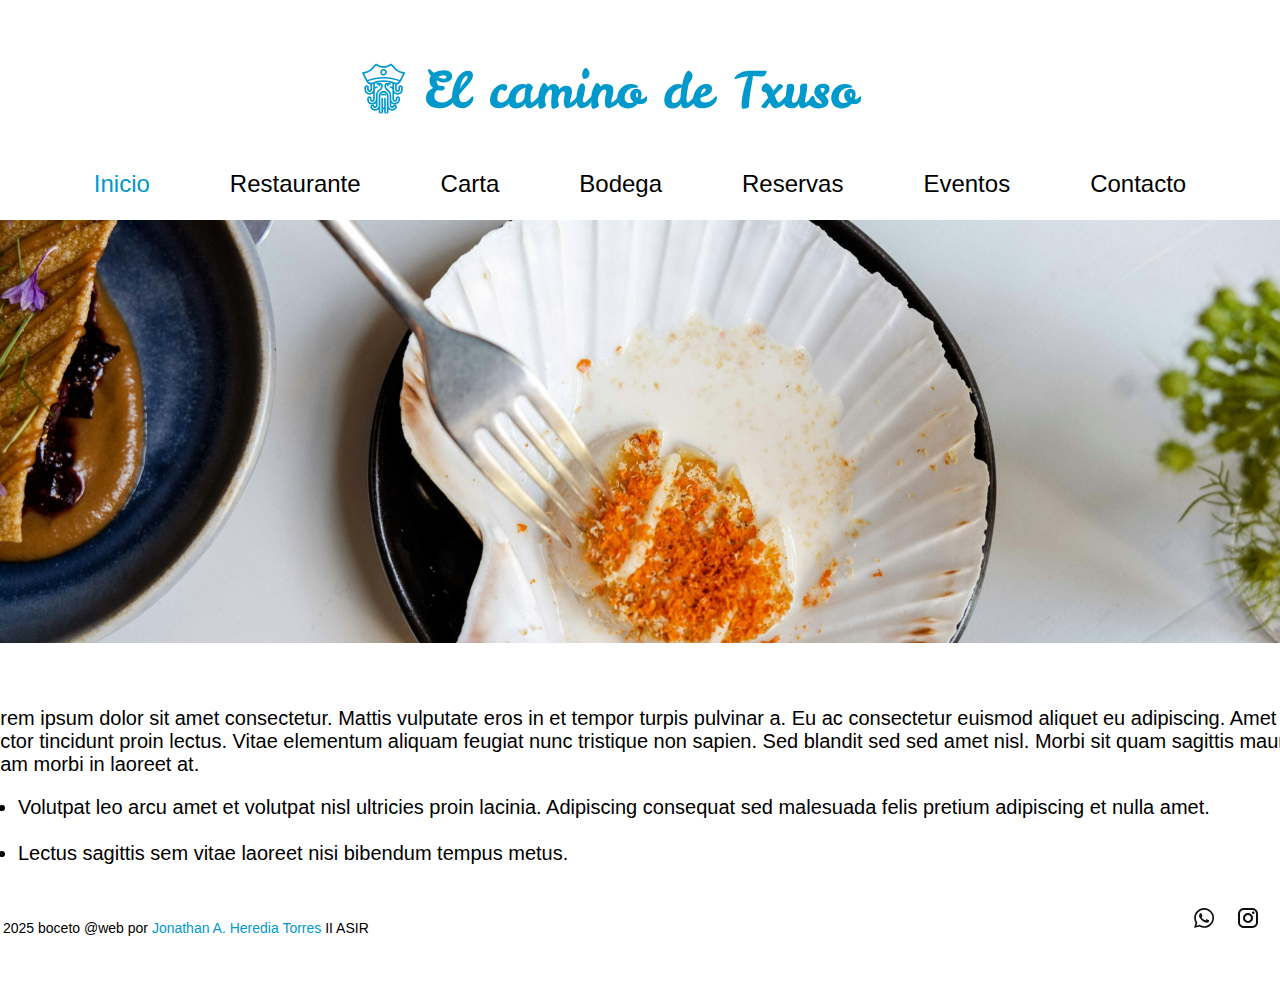
<file: inicio.html>
<!DOCTYPE html>
<html lang="en">
<head>
    <meta charset="UTF-8">
    <meta name="viewport" content="width=device-width, initial-scale=1.0">
    <title>El camino de Txuso</title>
    <link rel="stylesheet" href="estilos.css">
    <link rel="preconnect" href="https://fonts.googleapis.com">
    <link rel="preconnect" href="https://fonts.gstatic.com" crossorigin>
    <link href="https://fonts.googleapis.com/css2?family=Leckerli+One&display=swap" rel="stylesheet">
</head>
    <body>
        <div id="contenedor">
            <div id="header">
                    <svg class="logoweb active" width="52" height="60" viewBox="0 0 52 60" xmlns="http://www.w3.org/2000/svg">
                    <path d="M23.0501 36.0266C22.55 36.2244 22.3053 36.7903 22.5032 37.2902C22.7011 37.7902 23.267 38.0348 23.7668 37.8371C24.9085 37.3851 26.166 37.3851 27.3077 37.8371C27.4253 37.8836 27.5466 37.9056 27.6659 37.9056C28.0535 37.9056 28.4201 37.6725 28.5715 37.2902C28.7693 36.7903 28.5246 36.2245 28.0245 36.0266C26.4207 35.3915 24.6539 35.3915 23.0501 36.0266Z" fill="#0099CC"/>
                    <path d="M45.7795 21.4008L50.9621 11.5539C51.1071 11.2783 51.1115 10.9501 50.9743 10.6708C50.8368 10.3914 50.5741 10.1946 50.2675 10.1413L47.9193 9.73287C44.2124 9.08821 40.9553 7.05532 38.7475 4.00858C37.6586 2.50624 36.3487 1.21641 34.8539 0.174778C34.5084 -0.0660275 34.0468 -0.0573299 33.7105 0.196717C31.3407 1.98672 28.5145 2.93281 25.5371 2.93281C22.5597 2.93281 19.7335 1.98672 17.3637 0.196717C17.0274 -0.0572001 16.566 -0.0660275 16.2203 0.174778C14.7251 1.21654 13.4153 2.50637 12.3268 4.00845C10.1191 7.05506 6.86176 9.08795 3.15492 9.73274L0.80671 10.1411C0.500089 10.1945 0.237215 10.3913 0.0998714 10.6706C-0.037472 10.95 -0.0329283 11.2783 0.112074 11.5538L5.29478 21.4007C6.26657 23.247 8.03074 24.4003 9.95952 24.6384V30.6433C9.95952 31.173 9.52867 31.604 8.9989 31.604C8.46925 31.604 8.0384 31.173 8.0384 30.6433V28.2288C8.0384 26.7972 6.87371 25.6325 5.44212 25.6325C4.01052 25.6325 2.84583 26.7972 2.84583 28.2288V30.6433C2.84583 34.0362 5.6062 36.7965 8.9989 36.7965C10.6244 36.7965 12.1038 36.1617 13.2049 35.1285V42.385C13.2049 42.6497 13.0988 42.8965 12.9059 43.0801C12.7134 43.2635 12.4597 43.3579 12.1943 43.3442C11.6922 43.3198 11.2836 42.8644 11.2836 42.3292V41.2608C11.2836 40.5588 11.0076 39.9012 10.5064 39.4092C10.0048 38.9169 9.3429 38.6529 8.63918 38.666C7.2342 38.6904 6.09106 39.879 6.09106 41.3154V42.385C6.09106 44.0541 6.75025 45.617 7.94714 46.786C9.10768 47.9194 10.6277 48.5384 12.2424 48.5384C12.2922 48.5384 12.3421 48.5377 12.392 48.5365C13.9553 48.4992 15.3806 47.8542 16.4502 46.8299V49.5412C16.4502 50.0764 16.0416 50.5319 15.5389 50.5567C15.1626 50.574 14.8073 50.3703 14.6343 50.0343C14.1859 49.1642 13.3011 48.6236 12.3254 48.6236C11.4131 48.6236 10.5828 49.0888 10.1044 49.868C9.63239 50.6367 9.59293 51.5733 9.99872 52.3731C11.0454 54.4367 13.1911 55.7503 15.4943 55.7503C15.5419 55.7503 15.5897 55.7498 15.6376 55.7486C17.2008 55.7116 18.626 55.0668 19.6957 54.0426V57.4032C19.6957 58.8348 20.8604 59.9995 22.292 59.9995C23.7236 59.9995 24.8883 58.8348 24.8883 57.4032V54.0344C25.0961 54.0883 25.3129 54.1199 25.5374 54.1199C25.7618 54.1199 25.9786 54.0882 26.1864 54.0344V57.4032C26.1864 58.8348 27.3511 59.9995 28.7827 59.9995C30.2143 59.9995 31.379 58.8348 31.379 57.4032V54.0426C32.4485 55.0668 33.8739 55.7116 35.4371 55.7486C35.485 55.7498 35.5325 55.7503 35.5804 55.7503C37.8832 55.7502 40.0292 54.4366 41.076 52.3731C41.4818 51.5732 41.4422 50.6367 40.9703 49.8679C40.4918 49.0888 39.6615 48.6235 38.7493 48.6235C37.7735 48.6235 36.8888 49.1641 36.4405 50.0342C36.2674 50.37 35.913 50.5738 35.5356 50.5566C35.0333 50.5318 34.6245 50.0761 34.6245 49.541V46.8705C35.7731 47.949 37.2556 48.5381 38.8288 48.5381C38.8785 48.5381 38.9285 48.5375 38.9783 48.5363C42.2897 48.4572 44.9837 45.6539 44.9837 42.2873V41.2605C44.9837 40.558 44.7077 39.9001 44.2065 39.4081C43.7054 38.9163 43.0422 38.6518 42.3408 38.6656C40.9349 38.69 39.7911 39.8785 39.7911 41.315V42.3846C39.7911 42.6493 39.685 42.8961 39.4921 43.0797C39.2996 43.2631 39.0458 43.3572 38.7806 43.3438C38.2785 43.3194 37.8698 42.864 37.8698 42.3288V35.1282C38.971 36.1614 40.4503 36.7961 42.0758 36.7961C45.4686 36.7961 48.2289 34.0358 48.2289 30.643V28.2284C48.2289 26.7968 47.0642 25.6321 45.6326 25.6321C44.201 25.6321 43.0363 26.7968 43.0363 28.2284V30.643C43.0363 31.1726 42.6055 31.6036 42.0758 31.6036C41.546 31.6036 41.1152 31.1726 41.1152 30.643V24.6394C43.0434 24.4017 44.8078 23.247 45.7795 21.4008ZM6.39599 19.3125L2.45808 11.8304L3.48854 11.6513C7.6979 10.9192 11.3966 8.61075 13.9035 5.15108C14.7272 4.01442 15.6935 3.01628 16.7822 2.17677C19.3657 3.9477 22.3773 4.88002 25.537 4.88002C28.6966 4.88002 31.7082 3.9477 34.2918 2.17677C35.3803 3.01615 36.3466 4.01429 37.1704 5.15108C39.6774 8.61062 43.3762 10.9191 47.5853 11.6511L48.6157 11.8304L44.6782 19.3125C38.5464 16.9675 32.1115 15.7784 25.5371 15.7784C18.9625 15.7784 12.5278 16.9677 6.39599 19.3125ZM8.99877 34.8494C6.67963 34.8494 4.79292 32.9626 4.79292 30.6435V28.2289C4.79292 27.871 5.08409 27.5799 5.44199 27.5799C5.79988 27.5799 6.09106 27.871 6.09106 28.2289V30.6435C6.09106 32.2469 7.39543 33.5513 8.99877 33.5513C10.6021 33.5513 11.9066 32.2469 11.9066 30.6435V24.567C12.3015 24.4879 12.6948 24.3692 13.0812 24.2085C13.1222 24.1913 13.1636 24.1757 13.2047 24.1587V30.6435C13.2047 32.9626 11.3179 34.8494 8.99877 34.8494ZM29.4315 41.3337V49.5004V57.4038C29.4315 57.7617 29.1403 58.0528 28.7825 58.0528C28.4246 58.0528 28.1334 57.7617 28.1334 57.4038V41.4635C28.1334 40.9258 27.6976 40.4899 27.1598 40.4899C26.622 40.4899 26.1862 40.9258 26.1862 41.4635V51.5241C26.1862 51.882 25.895 52.1732 25.5371 52.1732C25.1792 52.1732 24.888 51.882 24.888 51.5241V41.4635C24.888 40.9258 24.4522 40.4899 23.9144 40.4899C23.3766 40.4899 22.9408 40.9258 22.9408 41.4635V57.4038C22.9408 57.7617 22.6496 58.0528 22.2917 58.0528C21.9338 58.0528 21.6427 57.7617 21.6427 57.4038V49.5004V41.3337V38.283C21.6427 36.1357 23.3897 34.3886 25.5371 34.3886C27.6845 34.3886 29.4315 36.1357 29.4315 38.283V41.3337ZM38.6849 45.2892C39.4859 45.3286 40.2518 45.0451 40.8344 44.4905C41.4086 43.9438 41.7379 43.1764 41.7379 42.3852V41.3155C41.7379 40.9407 42.0292 40.619 42.3753 40.6131C42.5502 40.6111 42.717 40.6756 42.842 40.7983C42.9671 40.9211 43.036 41.0855 43.036 41.261V42.2878C43.036 44.606 41.1948 46.5361 38.9318 46.5901C37.7897 46.6162 36.7115 46.1921 35.8935 45.3931C35.0749 44.5936 34.6242 43.5253 34.6242 42.3852V37.8936C34.6242 34.9041 33.1532 32.1056 30.6892 30.4075C29.2652 29.4263 28.4152 27.8458 28.4152 26.1798V26.1453C28.4152 25.5352 28.8949 25.0363 29.4966 25.0024V26.1886C29.4966 26.7263 29.9323 27.1622 30.4702 27.1622C31.008 27.1622 31.4438 26.7263 31.4438 26.1886V24.999H33.1084C33.6462 24.999 34.082 24.5631 34.082 24.0254C34.082 23.4877 33.6462 23.0518 33.1084 23.0518H29.5613C27.8556 23.0518 26.468 24.4395 26.468 26.1451V26.1797C26.468 28.4863 27.6329 30.6662 29.5842 32.0108C31.5209 33.3453 32.677 35.5445 32.677 37.8935V49.5414C32.677 51.125 33.8904 52.4254 35.4392 52.5018C36.5793 52.5587 37.6489 51.9397 38.171 50.9267C38.2839 50.7074 38.5054 50.5713 38.7489 50.5713C39.0807 50.5713 39.2522 50.7923 39.3106 50.8873C39.3658 50.9773 39.4793 51.2164 39.3392 51.4927C38.6081 52.934 37.0891 53.8409 35.4831 53.8025C33.2199 53.749 31.3789 51.819 31.3789 49.5004V38.283C31.3789 35.062 28.7583 32.4414 25.5372 32.4414C22.3161 32.4414 19.6956 35.062 19.6956 38.283V49.5004C19.6956 51.819 17.8544 53.749 15.5914 53.8025C13.9819 53.8398 12.4664 52.934 11.7352 51.4927C11.5952 51.2166 11.7085 50.9773 11.7638 50.8873C11.8222 50.7923 11.9937 50.5713 12.3255 50.5713C12.569 50.5713 12.7905 50.7074 12.9034 50.9266C13.4254 51.9396 14.4964 52.5603 15.6351 52.5018C17.1841 52.4254 18.3974 51.125 18.3974 49.5414V37.8935C18.3974 35.9878 19.1401 34.1943 20.4871 32.845C20.8029 32.5299 21.1495 32.243 21.517 31.9924C23.4515 30.6729 24.6066 28.4871 24.6066 26.1451C24.6066 24.4395 23.219 23.0518 21.5132 23.0518H17.9662C17.4284 23.0518 16.9926 23.4877 16.9926 24.0254C16.9926 24.5631 17.4284 24.999 17.9662 24.999H19.6306V26.1886C19.6306 26.7263 20.0663 27.1622 20.6042 27.1622C21.142 27.1622 21.5778 26.7263 21.5778 26.1886V25.0024C22.1795 25.0363 22.6591 25.5352 22.6591 26.1453C22.6591 27.8429 21.8219 29.4274 20.4197 30.3837C19.9527 30.7021 19.5127 31.0664 19.1101 31.4679C17.3948 33.1864 16.4501 35.4684 16.4501 37.8936V42.2878C16.4501 44.606 14.6087 46.5361 12.3458 46.5901C11.2025 46.6162 10.1256 46.1921 9.30759 45.3931C8.48899 44.5936 8.03827 43.5253 8.03827 42.3852V41.3155C8.03827 40.9407 8.32892 40.619 8.67423 40.6131C8.85246 40.6098 9.01694 40.6758 9.14221 40.7991C9.26735 40.9219 9.33628 41.086 9.33628 41.2611V42.3295C9.33628 43.9139 10.55 45.2139 12.0989 45.2894C12.905 45.3286 13.666 45.0451 14.2485 44.4905C14.8226 43.9438 15.152 43.1765 15.152 42.3853V31.2213C15.152 29.8182 16.2933 28.6769 17.6963 28.6769C18.2341 28.6769 18.6699 28.241 18.6699 27.7033C18.6699 27.1656 18.2341 26.7297 17.6963 26.7297C16.7523 26.7297 15.8758 27.0231 15.152 27.5226V23.4297C18.4968 22.2963 21.9802 21.7212 25.5371 21.7212C29.0939 21.7212 32.5773 22.2963 35.9222 23.4297V27.5226C35.1984 27.0231 34.3219 26.7297 33.3779 26.7297C32.8401 26.7297 32.4043 27.1656 32.4043 27.7033C32.4043 28.241 32.8401 28.6769 33.3779 28.6769C34.7809 28.6769 35.9222 29.8182 35.9222 31.2213V42.3295C35.9222 43.9136 37.136 45.2137 38.6849 45.2892ZM42.0756 33.5513C43.679 33.5513 44.9833 32.2469 44.9833 30.6435V28.2289C44.9833 27.871 45.2744 27.5799 45.6323 27.5799C45.9902 27.5799 46.2814 27.871 46.2814 28.2289V30.6435C46.2814 32.9626 44.3947 34.8494 42.0756 34.8494C39.7564 34.8494 37.8696 32.9626 37.8696 30.6435V24.1587C37.9107 24.1756 37.9521 24.1913 37.9932 24.2085C38.3795 24.3692 38.7727 24.4872 39.1677 24.5662V30.6435C39.1676 32.2469 40.4721 33.5513 42.0756 33.5513ZM38.7409 22.4105C34.5349 20.661 30.0924 19.7739 25.5371 19.7739C20.9817 19.7739 16.5393 20.6609 12.3332 22.4105C10.5176 23.1659 8.48236 22.5702 7.35441 21.0319C13.1844 18.8383 19.2952 17.7257 25.5371 17.7257C31.7788 17.7257 37.8897 18.8382 43.7196 21.0319C42.5916 22.5703 40.5561 23.1657 38.7409 22.4105Z" fill="#0099CC"/>
                    <path d="M29.4968 10.308C29.4968 8.12475 27.7205 6.34863 25.5375 6.34863C23.3544 6.34863 21.5781 8.12475 21.5781 10.308C21.5781 12.4912 23.3544 14.2673 25.5375 14.2673C27.7205 14.2673 29.4968 12.4912 29.4968 10.308ZM23.5253 10.308C23.5253 9.19844 24.4279 8.29585 25.5375 8.29585C26.647 8.29585 27.5496 9.19844 27.5496 10.308C27.5496 11.4175 26.647 12.3201 25.5375 12.3201C24.4279 12.3201 23.5253 11.4175 23.5253 10.308Z" fill="#0099CC"/>
                    </svg>     
                    <h1>El camino de Txuso</h1>
                    <div class="botones">
                    <a class="inter_unifiquier active" href="inicio.html">Inicio</a>
                    <a class="inter_unifiquier" href="restaurante.html">Restaurante</a>
                    <a class="inter_unifiquier" href="carta.html">Carta</a>
                    <a class="inter_unifiquier" href="bodega.html">Bodega</a>
                    <a class="inter_unifiquier" href="reservas.html">Reservas</a>
                    <a class="inter_unifiquier" href="eventos.html">Eventos</a>
                    <a class="inter_unifiquier" href="contacto.html">Contacto</a></div>
            </div>
                
            <div id="slider"><img class="imageslider" src="slider1.jpg" alt="foto inicio"></div>
            <div id="cuerpo"><p class="texto_cuerpo">Lorem ipsum dolor sit amet consectetur. Mattis vulputate eros in et tempor turpis pulvinar a. 
                                        Eu ac consectetur euismod aliquet eu adipiscing. Amet auctor tincidunt proin lectus. Vitae elementum aliquam feugiat nunc tristique non sapien. Sed blandit sed sed amet nisl. Morbi sit quam sagittis mauris quam morbi in laoreet at. 
                                <ul><li>Volutpat leo arcu amet et volutpat nisl ultricies proin lacinia.
                                        Adipiscing consequat sed malesuada felis pretium adipiscing et nulla amet.</li><br>
                                    <li>Lectus sagittis sem vitae laoreet nisi bibendum tempus metus.</li></ul></p>
            </div>
            <div id="footer">
                <div class="copyright">
                    <div class="icono_copyright"><svg viewBox="0 0 60 60" xmlns="http://www.w3.org/2000/svg">
                    <g clip-path="url(#clip0_241_146)">
                    <path fill-rule="evenodd" clip-rule="evenodd" d="M30 60C46.5686 60 60 46.5686 60 30C60 13.4314 46.5686 0 30 0C13.4314 0 0 13.4314 0 30C0 46.5686 13.4314 60 30 60ZM37.9549 37.9549C33.5615 42.3484 26.4384 42.3484 22.045 37.9549C17.6516 33.5616 17.6516 26.4384 22.045 22.0451C26.4384 17.6517 33.5615 17.6517 37.9549 22.0451L43.2581 16.7418C35.9359 9.4194 24.064 9.4194 16.7417 16.7418C9.4194 24.0641 9.4194 35.9359 16.7417 43.2581C24.064 50.5807 35.9359 50.5807 43.2581 43.2581L37.9549 37.9549Z" fill="#0099CC"/>
                    </g>
                    </svg>
                </div>
                    <p class="textofooter"> 2025 boceto @web por <a class="linkedin active" href="https://es.linkedin.com/in/jonathan-heredia-torres-8a916b235?trk=public_profile_samename-profile" target="_blank">Jonathan A. Heredia Torres</a> II ASIR</p></div>
                    <div class="iconos_footer"><a href="https://www.whatsapp.com/" target="_blank"><svg class="whats_icon" width="20" height="20" viewBox="0 0 20 20" xmlns="http://www.w3.org/2000/svg">
                        <path d="M14.6075 11.985C14.36 11.8608 13.1425 11.2625 12.9158 11.1792C12.6883 11.0967 12.5233 11.0558 12.3575 11.3042C12.1933 11.5517 11.7183 12.1092 11.5741 12.2742C11.43 12.44 11.285 12.46 11.0375 12.3367C10.79 12.2117 9.99162 11.9508 9.04579 11.1075C8.30996 10.4508 7.81246 9.64001 7.66829 9.39168C7.52413 9.14418 7.65329 9.01002 7.77663 8.88668C7.88829 8.77585 8.02496 8.59752 8.14829 8.45335C8.27163 8.30918 8.31329 8.20502 8.39663 8.03918C8.47913 7.87418 8.43829 7.73002 8.37579 7.60585C8.31329 7.48168 7.81829 6.26252 7.61246 5.76669C7.41079 5.28419 7.20663 5.35002 7.05496 5.34169C6.89671 5.33544 6.73834 5.33266 6.57996 5.33335C6.41496 5.33335 6.14663 5.39502 5.91996 5.64335C5.6933 5.89085 5.0533 6.49002 5.0533 7.70918C5.0533 8.92752 5.9408 10.105 6.06413 10.2708C6.18746 10.4367 7.81079 12.9375 10.295 14.01C10.8858 14.265 11.3466 14.4175 11.7066 14.5308C12.3 14.72 12.84 14.6933 13.2658 14.6292C13.7416 14.5583 14.7308 14.03 14.9374 13.4517C15.1441 12.8733 15.1441 12.3775 15.0816 12.2742C15.0199 12.1708 14.8558 12.1092 14.6075 11.985ZM10.0891 18.1542H10.0858C8.6106 18.1543 7.16253 17.7577 5.8933 17.0058L5.59246 16.8275L2.47497 17.6458L3.30663 14.6058L3.1108 14.2942C2.28617 12.9811 1.84992 11.4614 1.85247 9.91085C1.8533 5.36919 5.54913 1.67419 10.0925 1.67419C12.2925 1.67419 14.3608 2.53253 15.9158 4.08919C16.6832 4.8529 17.2914 5.76129 17.7053 6.76175C18.1191 7.76222 18.3303 8.83485 18.3266 9.91751C18.3241 14.4592 14.6291 18.1542 10.0891 18.1542ZM17.0999 2.90669C16.1816 1.98265 15.0891 1.24995 13.8857 0.751018C12.6823 0.252085 11.3919 -0.00317102 10.0891 2.97324e-05C4.62663 2.97324e-05 0.180804 4.44586 0.178304 9.91001C0.178304 11.6567 0.634137 13.3617 1.50164 14.8642L0.0949707 20L5.34913 18.6217C6.80236 19.4127 8.4304 19.8275 10.085 19.8283H10.0891C15.5508 19.8283 19.9974 15.3825 19.9999 9.91751C20.004 8.61524 19.7498 7.32508 19.252 6.12169C18.7543 4.91829 18.0228 3.82555 17.0999 2.90669Z" fill="#0F0F0F"/>
                        </svg></a>
                        <a href="https://www.instagram.com/" target="_blank"><svg class="insta_icon" width="20" height="20" viewBox="0 0 20 20" xmlns="http://www.w3.org/2000/svg">
                        <path d="M5.8 0H14.2C17.4 0 20 2.6 20 5.8V14.2C20 15.7383 19.3889 17.2135 18.3012 18.3012C17.2135 19.3889 15.7383 20 14.2 20H5.8C2.6 20 0 17.4 0 14.2V5.8C0 4.26174 0.61107 2.78649 1.69878 1.69878C2.78649 0.61107 4.26174 0 5.8 0ZM5.6 2C4.64522 2 3.72955 2.37928 3.05442 3.05442C2.37928 3.72955 2 4.64522 2 5.6V14.4C2 16.39 3.61 18 5.6 18H14.4C15.3548 18 16.2705 17.6207 16.9456 16.9456C17.6207 16.2705 18 15.3548 18 14.4V5.6C18 3.61 16.39 2 14.4 2H5.6ZM15.25 3.5C15.5815 3.5 15.8995 3.6317 16.1339 3.86612C16.3683 4.10054 16.5 4.41848 16.5 4.75C16.5 5.08152 16.3683 5.39946 16.1339 5.63388C15.8995 5.8683 15.5815 6 15.25 6C14.9185 6 14.6005 5.8683 14.3661 5.63388C14.1317 5.39946 14 5.08152 14 4.75C14 4.41848 14.1317 4.10054 14.3661 3.86612C14.6005 3.6317 14.9185 3.5 15.25 3.5ZM10 5C11.3261 5 12.5979 5.52678 13.5355 6.46447C14.4732 7.40215 15 8.67392 15 10C15 11.3261 14.4732 12.5979 13.5355 13.5355C12.5979 14.4732 11.3261 15 10 15C8.67392 15 7.40215 14.4732 6.46447 13.5355C5.52678 12.5979 5 11.3261 5 10C5 8.67392 5.52678 7.40215 6.46447 6.46447C7.40215 5.52678 8.67392 5 10 5ZM10 7C9.20435 7 8.44129 7.31607 7.87868 7.87868C7.31607 8.44129 7 9.20435 7 10C7 10.7956 7.31607 11.5587 7.87868 12.1213C8.44129 12.6839 9.20435 13 10 13C10.7956 13 11.5587 12.6839 12.1213 12.1213C12.6839 11.5587 13 10.7956 13 10C13 9.20435 12.6839 8.44129 12.1213 7.87868C11.5587 7.31607 10.7956 7 10 7Z" fill="#0F0F0F"/>
                        </svg></a>
                        <a href="https://www.facebook.com/?locale=es_ES" target="_blank"><svg class="face_icon" width="20" height="20" viewBox="0 0 20 20" xmlns="http://www.w3.org/2000/svg">
                        <path d="M8.695 6.937V8.314H7.687V9.997H8.695V15H10.767V9.997H12.157C12.157 9.997 12.288 9.19 12.351 8.307H10.775V7.157C10.775 6.984 11.001 6.753 11.225 6.753H12.353V5H10.818C8.644 5 8.695 6.685 8.695 6.937Z" fill="#0F0F0F"/>
                        <path d="M10 18C12.1217 18 14.1566 17.1571 15.6569 15.6569C17.1571 14.1566 18 12.1217 18 10C18 7.87827 17.1571 5.84344 15.6569 4.34315C14.1566 2.84285 12.1217 2 10 2C7.87827 2 5.84344 2.84285 4.34315 4.34315C2.84285 5.84344 2 7.87827 2 10C2 12.1217 2.84285 14.1566 4.34315 15.6569C5.84344 17.1571 7.87827 18 10 18ZM10 20C4.477 20 0 15.523 0 10C0 4.477 4.477 0 10 0C15.523 0 20 4.477 20 10C20 15.523 15.523 20 10 20Z" fill="#0F0F0F"/>
                        </svg></a>
                    </div>
            </div>                        
        </div>    
    </body>
</html>
</file>
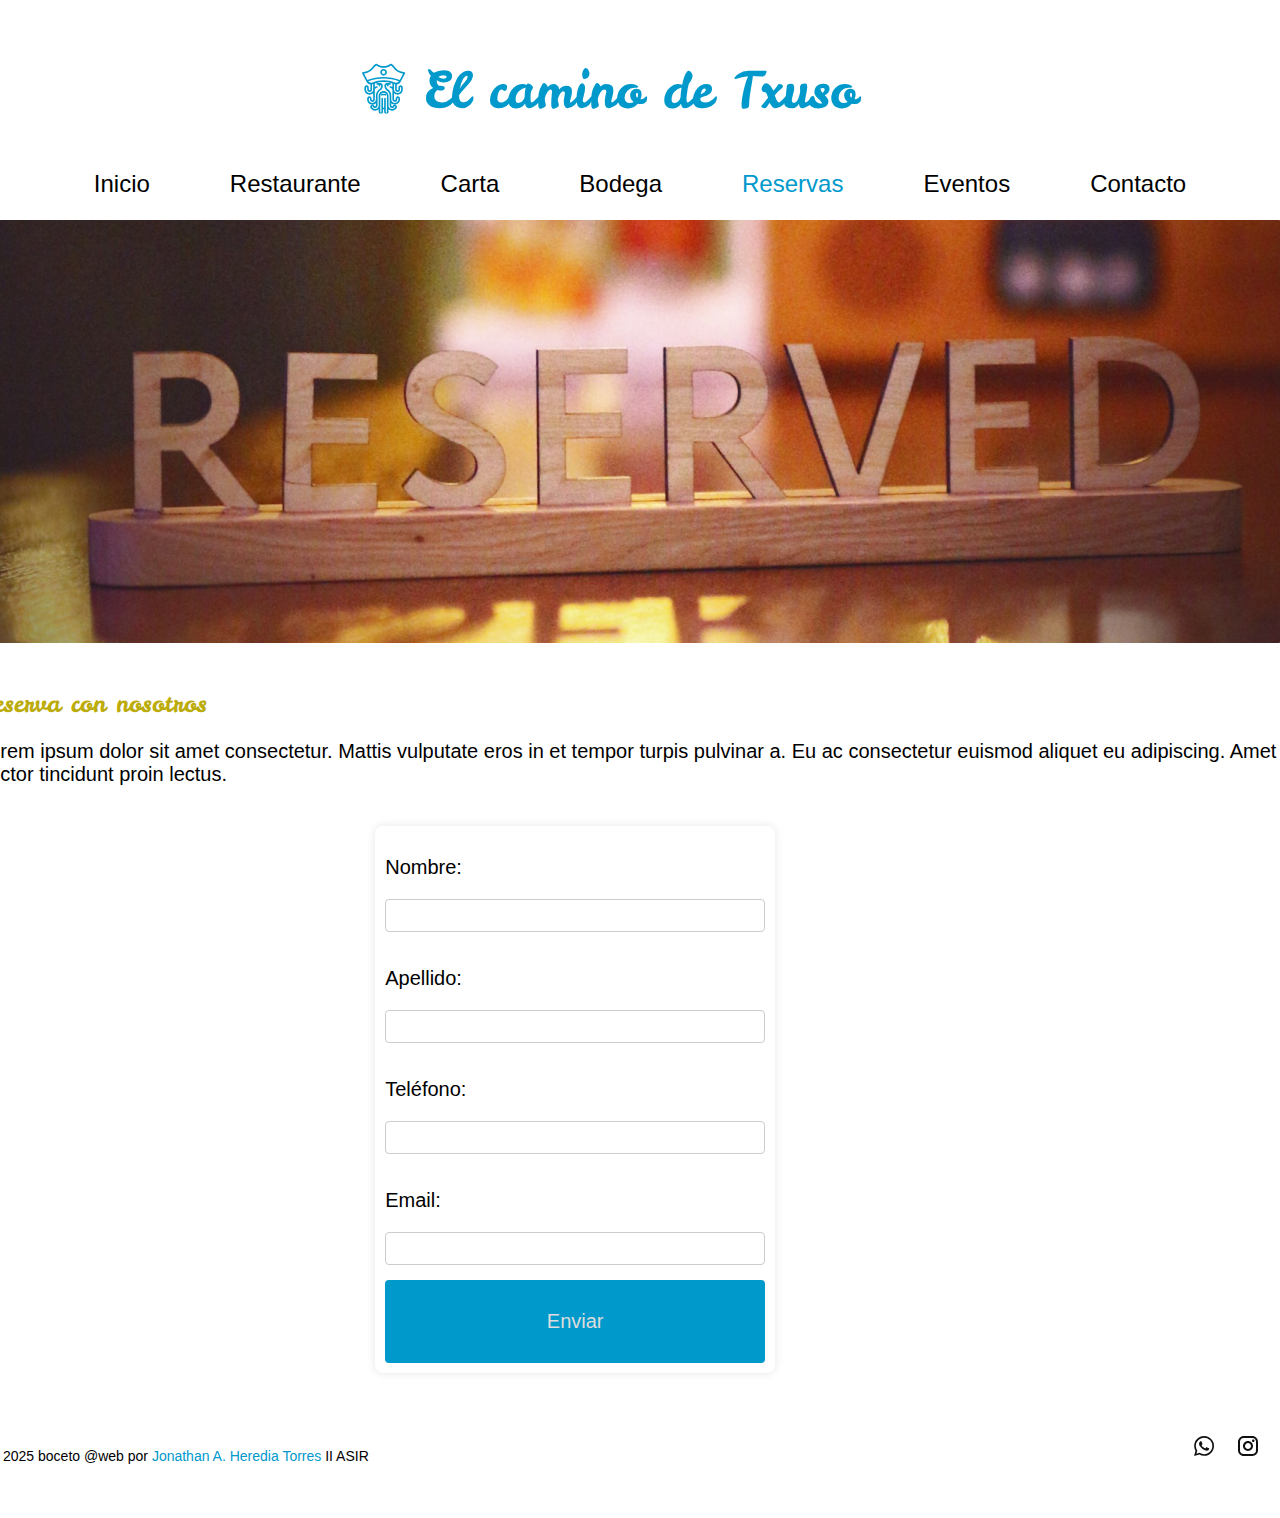
<file: reservas.html>
<!DOCTYPE html>
<html lang="en">
<head>
    <meta charset="UTF-8">
    <meta name="viewport" content="width=device-width, initial-scale=1.0">
    <title>El camino de Txuso</title>
    <link rel="stylesheet" href="estilos.css">
    <link rel="preconnect" href="https://fonts.googleapis.com">
    <link rel="preconnect" href="https://fonts.gstatic.com" crossorigin>
    <link href="https://fonts.googleapis.com/css2?family=Leckerli+One&display=swap" rel="stylesheet">
</head>
<body>
    <div id="contenedor">
        <div id="header">
            <svg class="logoweb active" width="52" height="60" viewBox="0 0 52 60" xmlns="http://www.w3.org/2000/svg">
            <path d="M23.0501 36.0266C22.55 36.2244 22.3053 36.7903 22.5032 37.2902C22.7011 37.7902 23.267 38.0348 23.7668 37.8371C24.9085 37.3851 26.166 37.3851 27.3077 37.8371C27.4253 37.8836 27.5466 37.9056 27.6659 37.9056C28.0535 37.9056 28.4201 37.6725 28.5715 37.2902C28.7693 36.7903 28.5246 36.2245 28.0245 36.0266C26.4207 35.3915 24.6539 35.3915 23.0501 36.0266Z" fill="#0099CC"/>
            <path d="M45.7795 21.4008L50.9621 11.5539C51.1071 11.2783 51.1115 10.9501 50.9743 10.6708C50.8368 10.3914 50.5741 10.1946 50.2675 10.1413L47.9193 9.73287C44.2124 9.08821 40.9553 7.05532 38.7475 4.00858C37.6586 2.50624 36.3487 1.21641 34.8539 0.174778C34.5084 -0.0660275 34.0468 -0.0573299 33.7105 0.196717C31.3407 1.98672 28.5145 2.93281 25.5371 2.93281C22.5597 2.93281 19.7335 1.98672 17.3637 0.196717C17.0274 -0.0572001 16.566 -0.0660275 16.2203 0.174778C14.7251 1.21654 13.4153 2.50637 12.3268 4.00845C10.1191 7.05506 6.86176 9.08795 3.15492 9.73274L0.80671 10.1411C0.500089 10.1945 0.237215 10.3913 0.0998714 10.6706C-0.037472 10.95 -0.0329283 11.2783 0.112074 11.5538L5.29478 21.4007C6.26657 23.247 8.03074 24.4003 9.95952 24.6384V30.6433C9.95952 31.173 9.52867 31.604 8.9989 31.604C8.46925 31.604 8.0384 31.173 8.0384 30.6433V28.2288C8.0384 26.7972 6.87371 25.6325 5.44212 25.6325C4.01052 25.6325 2.84583 26.7972 2.84583 28.2288V30.6433C2.84583 34.0362 5.6062 36.7965 8.9989 36.7965C10.6244 36.7965 12.1038 36.1617 13.2049 35.1285V42.385C13.2049 42.6497 13.0988 42.8965 12.9059 43.0801C12.7134 43.2635 12.4597 43.3579 12.1943 43.3442C11.6922 43.3198 11.2836 42.8644 11.2836 42.3292V41.2608C11.2836 40.5588 11.0076 39.9012 10.5064 39.4092C10.0048 38.9169 9.3429 38.6529 8.63918 38.666C7.2342 38.6904 6.09106 39.879 6.09106 41.3154V42.385C6.09106 44.0541 6.75025 45.617 7.94714 46.786C9.10768 47.9194 10.6277 48.5384 12.2424 48.5384C12.2922 48.5384 12.3421 48.5377 12.392 48.5365C13.9553 48.4992 15.3806 47.8542 16.4502 46.8299V49.5412C16.4502 50.0764 16.0416 50.5319 15.5389 50.5567C15.1626 50.574 14.8073 50.3703 14.6343 50.0343C14.1859 49.1642 13.3011 48.6236 12.3254 48.6236C11.4131 48.6236 10.5828 49.0888 10.1044 49.868C9.63239 50.6367 9.59293 51.5733 9.99872 52.3731C11.0454 54.4367 13.1911 55.7503 15.4943 55.7503C15.5419 55.7503 15.5897 55.7498 15.6376 55.7486C17.2008 55.7116 18.626 55.0668 19.6957 54.0426V57.4032C19.6957 58.8348 20.8604 59.9995 22.292 59.9995C23.7236 59.9995 24.8883 58.8348 24.8883 57.4032V54.0344C25.0961 54.0883 25.3129 54.1199 25.5374 54.1199C25.7618 54.1199 25.9786 54.0882 26.1864 54.0344V57.4032C26.1864 58.8348 27.3511 59.9995 28.7827 59.9995C30.2143 59.9995 31.379 58.8348 31.379 57.4032V54.0426C32.4485 55.0668 33.8739 55.7116 35.4371 55.7486C35.485 55.7498 35.5325 55.7503 35.5804 55.7503C37.8832 55.7502 40.0292 54.4366 41.076 52.3731C41.4818 51.5732 41.4422 50.6367 40.9703 49.8679C40.4918 49.0888 39.6615 48.6235 38.7493 48.6235C37.7735 48.6235 36.8888 49.1641 36.4405 50.0342C36.2674 50.37 35.913 50.5738 35.5356 50.5566C35.0333 50.5318 34.6245 50.0761 34.6245 49.541V46.8705C35.7731 47.949 37.2556 48.5381 38.8288 48.5381C38.8785 48.5381 38.9285 48.5375 38.9783 48.5363C42.2897 48.4572 44.9837 45.6539 44.9837 42.2873V41.2605C44.9837 40.558 44.7077 39.9001 44.2065 39.4081C43.7054 38.9163 43.0422 38.6518 42.3408 38.6656C40.9349 38.69 39.7911 39.8785 39.7911 41.315V42.3846C39.7911 42.6493 39.685 42.8961 39.4921 43.0797C39.2996 43.2631 39.0458 43.3572 38.7806 43.3438C38.2785 43.3194 37.8698 42.864 37.8698 42.3288V35.1282C38.971 36.1614 40.4503 36.7961 42.0758 36.7961C45.4686 36.7961 48.2289 34.0358 48.2289 30.643V28.2284C48.2289 26.7968 47.0642 25.6321 45.6326 25.6321C44.201 25.6321 43.0363 26.7968 43.0363 28.2284V30.643C43.0363 31.1726 42.6055 31.6036 42.0758 31.6036C41.546 31.6036 41.1152 31.1726 41.1152 30.643V24.6394C43.0434 24.4017 44.8078 23.247 45.7795 21.4008ZM6.39599 19.3125L2.45808 11.8304L3.48854 11.6513C7.6979 10.9192 11.3966 8.61075 13.9035 5.15108C14.7272 4.01442 15.6935 3.01628 16.7822 2.17677C19.3657 3.9477 22.3773 4.88002 25.537 4.88002C28.6966 4.88002 31.7082 3.9477 34.2918 2.17677C35.3803 3.01615 36.3466 4.01429 37.1704 5.15108C39.6774 8.61062 43.3762 10.9191 47.5853 11.6511L48.6157 11.8304L44.6782 19.3125C38.5464 16.9675 32.1115 15.7784 25.5371 15.7784C18.9625 15.7784 12.5278 16.9677 6.39599 19.3125ZM8.99877 34.8494C6.67963 34.8494 4.79292 32.9626 4.79292 30.6435V28.2289C4.79292 27.871 5.08409 27.5799 5.44199 27.5799C5.79988 27.5799 6.09106 27.871 6.09106 28.2289V30.6435C6.09106 32.2469 7.39543 33.5513 8.99877 33.5513C10.6021 33.5513 11.9066 32.2469 11.9066 30.6435V24.567C12.3015 24.4879 12.6948 24.3692 13.0812 24.2085C13.1222 24.1913 13.1636 24.1757 13.2047 24.1587V30.6435C13.2047 32.9626 11.3179 34.8494 8.99877 34.8494ZM29.4315 41.3337V49.5004V57.4038C29.4315 57.7617 29.1403 58.0528 28.7825 58.0528C28.4246 58.0528 28.1334 57.7617 28.1334 57.4038V41.4635C28.1334 40.9258 27.6976 40.4899 27.1598 40.4899C26.622 40.4899 26.1862 40.9258 26.1862 41.4635V51.5241C26.1862 51.882 25.895 52.1732 25.5371 52.1732C25.1792 52.1732 24.888 51.882 24.888 51.5241V41.4635C24.888 40.9258 24.4522 40.4899 23.9144 40.4899C23.3766 40.4899 22.9408 40.9258 22.9408 41.4635V57.4038C22.9408 57.7617 22.6496 58.0528 22.2917 58.0528C21.9338 58.0528 21.6427 57.7617 21.6427 57.4038V49.5004V41.3337V38.283C21.6427 36.1357 23.3897 34.3886 25.5371 34.3886C27.6845 34.3886 29.4315 36.1357 29.4315 38.283V41.3337ZM38.6849 45.2892C39.4859 45.3286 40.2518 45.0451 40.8344 44.4905C41.4086 43.9438 41.7379 43.1764 41.7379 42.3852V41.3155C41.7379 40.9407 42.0292 40.619 42.3753 40.6131C42.5502 40.6111 42.717 40.6756 42.842 40.7983C42.9671 40.9211 43.036 41.0855 43.036 41.261V42.2878C43.036 44.606 41.1948 46.5361 38.9318 46.5901C37.7897 46.6162 36.7115 46.1921 35.8935 45.3931C35.0749 44.5936 34.6242 43.5253 34.6242 42.3852V37.8936C34.6242 34.9041 33.1532 32.1056 30.6892 30.4075C29.2652 29.4263 28.4152 27.8458 28.4152 26.1798V26.1453C28.4152 25.5352 28.8949 25.0363 29.4966 25.0024V26.1886C29.4966 26.7263 29.9323 27.1622 30.4702 27.1622C31.008 27.1622 31.4438 26.7263 31.4438 26.1886V24.999H33.1084C33.6462 24.999 34.082 24.5631 34.082 24.0254C34.082 23.4877 33.6462 23.0518 33.1084 23.0518H29.5613C27.8556 23.0518 26.468 24.4395 26.468 26.1451V26.1797C26.468 28.4863 27.6329 30.6662 29.5842 32.0108C31.5209 33.3453 32.677 35.5445 32.677 37.8935V49.5414C32.677 51.125 33.8904 52.4254 35.4392 52.5018C36.5793 52.5587 37.6489 51.9397 38.171 50.9267C38.2839 50.7074 38.5054 50.5713 38.7489 50.5713C39.0807 50.5713 39.2522 50.7923 39.3106 50.8873C39.3658 50.9773 39.4793 51.2164 39.3392 51.4927C38.6081 52.934 37.0891 53.8409 35.4831 53.8025C33.2199 53.749 31.3789 51.819 31.3789 49.5004V38.283C31.3789 35.062 28.7583 32.4414 25.5372 32.4414C22.3161 32.4414 19.6956 35.062 19.6956 38.283V49.5004C19.6956 51.819 17.8544 53.749 15.5914 53.8025C13.9819 53.8398 12.4664 52.934 11.7352 51.4927C11.5952 51.2166 11.7085 50.9773 11.7638 50.8873C11.8222 50.7923 11.9937 50.5713 12.3255 50.5713C12.569 50.5713 12.7905 50.7074 12.9034 50.9266C13.4254 51.9396 14.4964 52.5603 15.6351 52.5018C17.1841 52.4254 18.3974 51.125 18.3974 49.5414V37.8935C18.3974 35.9878 19.1401 34.1943 20.4871 32.845C20.8029 32.5299 21.1495 32.243 21.517 31.9924C23.4515 30.6729 24.6066 28.4871 24.6066 26.1451C24.6066 24.4395 23.219 23.0518 21.5132 23.0518H17.9662C17.4284 23.0518 16.9926 23.4877 16.9926 24.0254C16.9926 24.5631 17.4284 24.999 17.9662 24.999H19.6306V26.1886C19.6306 26.7263 20.0663 27.1622 20.6042 27.1622C21.142 27.1622 21.5778 26.7263 21.5778 26.1886V25.0024C22.1795 25.0363 22.6591 25.5352 22.6591 26.1453C22.6591 27.8429 21.8219 29.4274 20.4197 30.3837C19.9527 30.7021 19.5127 31.0664 19.1101 31.4679C17.3948 33.1864 16.4501 35.4684 16.4501 37.8936V42.2878C16.4501 44.606 14.6087 46.5361 12.3458 46.5901C11.2025 46.6162 10.1256 46.1921 9.30759 45.3931C8.48899 44.5936 8.03827 43.5253 8.03827 42.3852V41.3155C8.03827 40.9407 8.32892 40.619 8.67423 40.6131C8.85246 40.6098 9.01694 40.6758 9.14221 40.7991C9.26735 40.9219 9.33628 41.086 9.33628 41.2611V42.3295C9.33628 43.9139 10.55 45.2139 12.0989 45.2894C12.905 45.3286 13.666 45.0451 14.2485 44.4905C14.8226 43.9438 15.152 43.1765 15.152 42.3853V31.2213C15.152 29.8182 16.2933 28.6769 17.6963 28.6769C18.2341 28.6769 18.6699 28.241 18.6699 27.7033C18.6699 27.1656 18.2341 26.7297 17.6963 26.7297C16.7523 26.7297 15.8758 27.0231 15.152 27.5226V23.4297C18.4968 22.2963 21.9802 21.7212 25.5371 21.7212C29.0939 21.7212 32.5773 22.2963 35.9222 23.4297V27.5226C35.1984 27.0231 34.3219 26.7297 33.3779 26.7297C32.8401 26.7297 32.4043 27.1656 32.4043 27.7033C32.4043 28.241 32.8401 28.6769 33.3779 28.6769C34.7809 28.6769 35.9222 29.8182 35.9222 31.2213V42.3295C35.9222 43.9136 37.136 45.2137 38.6849 45.2892ZM42.0756 33.5513C43.679 33.5513 44.9833 32.2469 44.9833 30.6435V28.2289C44.9833 27.871 45.2744 27.5799 45.6323 27.5799C45.9902 27.5799 46.2814 27.871 46.2814 28.2289V30.6435C46.2814 32.9626 44.3947 34.8494 42.0756 34.8494C39.7564 34.8494 37.8696 32.9626 37.8696 30.6435V24.1587C37.9107 24.1756 37.9521 24.1913 37.9932 24.2085C38.3795 24.3692 38.7727 24.4872 39.1677 24.5662V30.6435C39.1676 32.2469 40.4721 33.5513 42.0756 33.5513ZM38.7409 22.4105C34.5349 20.661 30.0924 19.7739 25.5371 19.7739C20.9817 19.7739 16.5393 20.6609 12.3332 22.4105C10.5176 23.1659 8.48236 22.5702 7.35441 21.0319C13.1844 18.8383 19.2952 17.7257 25.5371 17.7257C31.7788 17.7257 37.8897 18.8382 43.7196 21.0319C42.5916 22.5703 40.5561 23.1657 38.7409 22.4105Z" fill="#0099CC"/>
            <path d="M29.4968 10.308C29.4968 8.12475 27.7205 6.34863 25.5375 6.34863C23.3544 6.34863 21.5781 8.12475 21.5781 10.308C21.5781 12.4912 23.3544 14.2673 25.5375 14.2673C27.7205 14.2673 29.4968 12.4912 29.4968 10.308ZM23.5253 10.308C23.5253 9.19844 24.4279 8.29585 25.5375 8.29585C26.647 8.29585 27.5496 9.19844 27.5496 10.308C27.5496 11.4175 26.647 12.3201 25.5375 12.3201C24.4279 12.3201 23.5253 11.4175 23.5253 10.308Z" fill="#0099CC"/>
            </svg>         
        <h1>El camino de Txuso</h1>
        <div class="botones">
            <a class="inter_unifiquier" href="index.html">Inicio</a>
            <a class="inter_unifiquier" href="restaurante.html">Restaurante</a>
            <a class="inter_unifiquier" href="carta.html">Carta</a>
            <a class="inter_unifiquier" href="bodega.html">Bodega</a>
            <a class="inter_unifiquier active" href="reservas.html">Reservas</a>
            <a class="inter_unifiquier" href="eventos.html">Eventos</a>
            <a class="inter_unifiquier" href="contacto.html">Contacto</a></div>
        </div>
        
        <div id="slider"><img class="imageslider" src="Zoom 5.jpg" alt="foto reservas"></div>
        <div id="cuerpo"><h2>Reserva con nosotros</h2><p class="texto_cuerpo">Lorem ipsum dolor sit amet consectetur. Mattis vulputate eros in et tempor turpis pulvinar a.
                                                                            Eu ac consectetur euismod aliquet eu adipiscing. 
                                                                            Amet auctor tincidunt proin lectus.</p>
                                                <div id="formulario">
                                                    <form>
                                                        <label for="nombre"><p class="texto_cuerpo">Nombre:</p>
                                                        <input type="text" id="nombre" name="nombre" required>
                                                        <label for="apellido"><p class="texto_cuerpo">Apellido:</p></label>
                                                        <input type="text" id="apellido" name="apellido" required>
                                                        <label for="telefono"><p class="texto_cuerpo">Teléfono:</p></label>
                                                        <input type="tel" id="telefono" name="telefono" required>
                                                        <label for="email"><p class="texto_cuerpo">Email:</p></label>
                                                        <input type="email" id="email" name="email" required>
                                                        <button type="submit"><p class="boton_formulario">Enviar</p></button>
                                                    </form>
                                                </div>
        </div>
        <div id="footer"><div class="copyright">
            <div class="icono_copyright"><svg viewBox="0 0 60 60" xmlns="http://www.w3.org/2000/svg">
<g clip-path="url(#clip0_241_146)">
<path fill-rule="evenodd" clip-rule="evenodd" d="M30 60C46.5686 60 60 46.5686 60 30C60 13.4314 46.5686 0 30 0C13.4314 0 0 13.4314 0 30C0 46.5686 13.4314 60 30 60ZM37.9549 37.9549C33.5615 42.3484 26.4384 42.3484 22.045 37.9549C17.6516 33.5616 17.6516 26.4384 22.045 22.0451C26.4384 17.6517 33.5615 17.6517 37.9549 22.0451L43.2581 16.7418C35.9359 9.4194 24.064 9.4194 16.7417 16.7418C9.4194 24.0641 9.4194 35.9359 16.7417 43.2581C24.064 50.5807 35.9359 50.5807 43.2581 43.2581L37.9549 37.9549Z" fill="#0099CC"/>
</g>
</svg></div>
<p class="textofooter"> 2025 boceto @web por <a class="linkedin active" href="https://es.linkedin.com/in/jonathan-heredia-torres-8a916b235?trk=public_profile_samename-profile" target="_blank">Jonathan A. Heredia Torres</a> II ASIR</p></div>
        <div class="iconos_footer"><a href="https://www.whatsapp.com/" target="_blank"><svg class="whats_icon" width="20" height="20" viewBox="0 0 20 20" xmlns="http://www.w3.org/2000/svg">
                                    <path d="M14.6075 11.985C14.36 11.8608 13.1425 11.2625 12.9158 11.1792C12.6883 11.0967 12.5233 11.0558 12.3575 11.3042C12.1933 11.5517 11.7183 12.1092 11.5741 12.2742C11.43 12.44 11.285 12.46 11.0375 12.3367C10.79 12.2117 9.99162 11.9508 9.04579 11.1075C8.30996 10.4508 7.81246 9.64001 7.66829 9.39168C7.52413 9.14418 7.65329 9.01002 7.77663 8.88668C7.88829 8.77585 8.02496 8.59752 8.14829 8.45335C8.27163 8.30918 8.31329 8.20502 8.39663 8.03918C8.47913 7.87418 8.43829 7.73002 8.37579 7.60585C8.31329 7.48168 7.81829 6.26252 7.61246 5.76669C7.41079 5.28419 7.20663 5.35002 7.05496 5.34169C6.89671 5.33544 6.73834 5.33266 6.57996 5.33335C6.41496 5.33335 6.14663 5.39502 5.91996 5.64335C5.6933 5.89085 5.0533 6.49002 5.0533 7.70918C5.0533 8.92752 5.9408 10.105 6.06413 10.2708C6.18746 10.4367 7.81079 12.9375 10.295 14.01C10.8858 14.265 11.3466 14.4175 11.7066 14.5308C12.3 14.72 12.84 14.6933 13.2658 14.6292C13.7416 14.5583 14.7308 14.03 14.9374 13.4517C15.1441 12.8733 15.1441 12.3775 15.0816 12.2742C15.0199 12.1708 14.8558 12.1092 14.6075 11.985ZM10.0891 18.1542H10.0858C8.6106 18.1543 7.16253 17.7577 5.8933 17.0058L5.59246 16.8275L2.47497 17.6458L3.30663 14.6058L3.1108 14.2942C2.28617 12.9811 1.84992 11.4614 1.85247 9.91085C1.8533 5.36919 5.54913 1.67419 10.0925 1.67419C12.2925 1.67419 14.3608 2.53253 15.9158 4.08919C16.6832 4.8529 17.2914 5.76129 17.7053 6.76175C18.1191 7.76222 18.3303 8.83485 18.3266 9.91751C18.3241 14.4592 14.6291 18.1542 10.0891 18.1542ZM17.0999 2.90669C16.1816 1.98265 15.0891 1.24995 13.8857 0.751018C12.6823 0.252085 11.3919 -0.00317102 10.0891 2.97324e-05C4.62663 2.97324e-05 0.180804 4.44586 0.178304 9.91001C0.178304 11.6567 0.634137 13.3617 1.50164 14.8642L0.0949707 20L5.34913 18.6217C6.80236 19.4127 8.4304 19.8275 10.085 19.8283H10.0891C15.5508 19.8283 19.9974 15.3825 19.9999 9.91751C20.004 8.61524 19.7498 7.32508 19.252 6.12169C18.7543 4.91829 18.0228 3.82555 17.0999 2.90669Z" fill="#0F0F0F"/>
                                    </svg></a>
                                    <a href="https://www.instagram.com/" target="_blank"><svg class="insta_icon" width="20" height="20" viewBox="0 0 20 20" xmlns="http://www.w3.org/2000/svg">
                                    <path d="M5.8 0H14.2C17.4 0 20 2.6 20 5.8V14.2C20 15.7383 19.3889 17.2135 18.3012 18.3012C17.2135 19.3889 15.7383 20 14.2 20H5.8C2.6 20 0 17.4 0 14.2V5.8C0 4.26174 0.61107 2.78649 1.69878 1.69878C2.78649 0.61107 4.26174 0 5.8 0ZM5.6 2C4.64522 2 3.72955 2.37928 3.05442 3.05442C2.37928 3.72955 2 4.64522 2 5.6V14.4C2 16.39 3.61 18 5.6 18H14.4C15.3548 18 16.2705 17.6207 16.9456 16.9456C17.6207 16.2705 18 15.3548 18 14.4V5.6C18 3.61 16.39 2 14.4 2H5.6ZM15.25 3.5C15.5815 3.5 15.8995 3.6317 16.1339 3.86612C16.3683 4.10054 16.5 4.41848 16.5 4.75C16.5 5.08152 16.3683 5.39946 16.1339 5.63388C15.8995 5.8683 15.5815 6 15.25 6C14.9185 6 14.6005 5.8683 14.3661 5.63388C14.1317 5.39946 14 5.08152 14 4.75C14 4.41848 14.1317 4.10054 14.3661 3.86612C14.6005 3.6317 14.9185 3.5 15.25 3.5ZM10 5C11.3261 5 12.5979 5.52678 13.5355 6.46447C14.4732 7.40215 15 8.67392 15 10C15 11.3261 14.4732 12.5979 13.5355 13.5355C12.5979 14.4732 11.3261 15 10 15C8.67392 15 7.40215 14.4732 6.46447 13.5355C5.52678 12.5979 5 11.3261 5 10C5 8.67392 5.52678 7.40215 6.46447 6.46447C7.40215 5.52678 8.67392 5 10 5ZM10 7C9.20435 7 8.44129 7.31607 7.87868 7.87868C7.31607 8.44129 7 9.20435 7 10C7 10.7956 7.31607 11.5587 7.87868 12.1213C8.44129 12.6839 9.20435 13 10 13C10.7956 13 11.5587 12.6839 12.1213 12.1213C12.6839 11.5587 13 10.7956 13 10C13 9.20435 12.6839 8.44129 12.1213 7.87868C11.5587 7.31607 10.7956 7 10 7Z" fill="#0F0F0F"/>
                                    </svg></a>
            <a href="https://www.facebook.com/?locale=es_ES" target="_blank"><svg class="face_icon" width="20" height="20" viewBox="0 0 20 20" xmlns="http://www.w3.org/2000/svg">
                                        <path d="M8.695 6.937V8.314H7.687V9.997H8.695V15H10.767V9.997H12.157C12.157 9.997 12.288 9.19 12.351 8.307H10.775V7.157C10.775 6.984 11.001 6.753 11.225 6.753H12.353V5H10.818C8.644 5 8.695 6.685 8.695 6.937Z" fill="#0F0F0F"/>
                                        <path d="M10 18C12.1217 18 14.1566 17.1571 15.6569 15.6569C17.1571 14.1566 18 12.1217 18 10C18 7.87827 17.1571 5.84344 15.6569 4.34315C14.1566 2.84285 12.1217 2 10 2C7.87827 2 5.84344 2.84285 4.34315 4.34315C2.84285 5.84344 2 7.87827 2 10C2 12.1217 2.84285 14.1566 4.34315 15.6569C5.84344 17.1571 7.87827 18 10 18ZM10 20C4.477 20 0 15.523 0 10C0 4.477 4.477 0 10 0C15.523 0 20 4.477 20 10C20 15.523 15.523 20 10 20Z" fill="#0F0F0F"/>
                                        </svg></a>
        </div>

</div>
        
</div>    
</body>
</html>
</file>
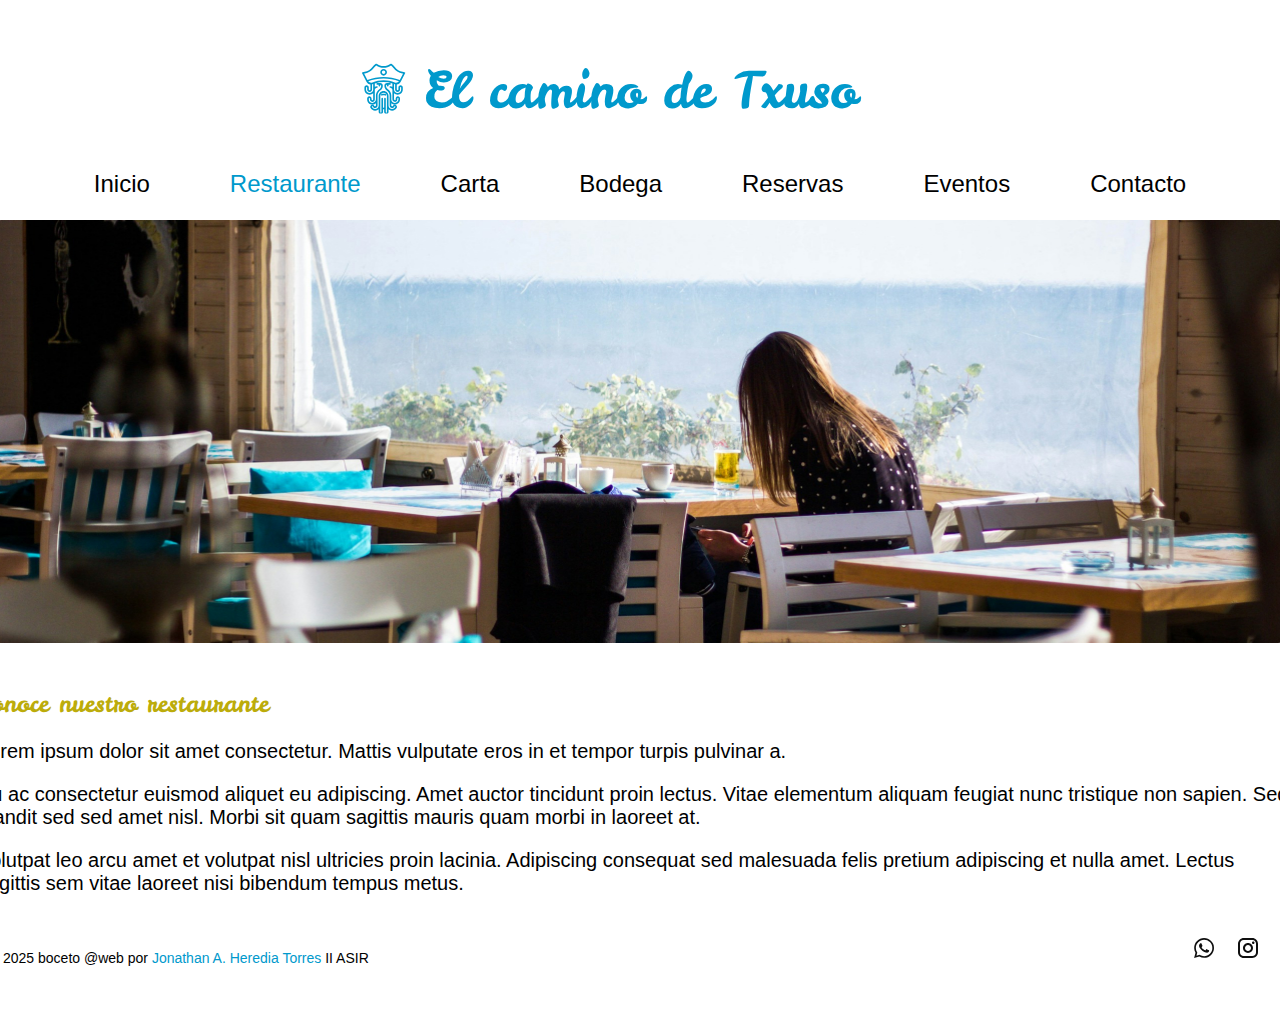
<file: restaurante.html>
<!DOCTYPE html>
<html lang="en">
<head>
    <meta charset="UTF-8">
    <meta name="viewport" content="width=device-width, initial-scale=1.0">
    <title>El camino de Txuso</title>
    <link rel="stylesheet" href="estilos.css">
    <link rel="preconnect" href="https://fonts.googleapis.com">
    <link rel="preconnect" href="https://fonts.gstatic.com" crossorigin>
    <link href="https://fonts.googleapis.com/css2?family=Leckerli+One&display=swap" rel="stylesheet">
</head>
<body>
    <div id="contenedor">
        <div id="header">
            <svg class="logoweb active" width="52" height="60" viewBox="0 0 52 60" xmlns="http://www.w3.org/2000/svg">
            <path d="M23.0501 36.0266C22.55 36.2244 22.3053 36.7903 22.5032 37.2902C22.7011 37.7902 23.267 38.0348 23.7668 37.8371C24.9085 37.3851 26.166 37.3851 27.3077 37.8371C27.4253 37.8836 27.5466 37.9056 27.6659 37.9056C28.0535 37.9056 28.4201 37.6725 28.5715 37.2902C28.7693 36.7903 28.5246 36.2245 28.0245 36.0266C26.4207 35.3915 24.6539 35.3915 23.0501 36.0266Z" fill="#0099CC"/>
            <path d="M45.7795 21.4008L50.9621 11.5539C51.1071 11.2783 51.1115 10.9501 50.9743 10.6708C50.8368 10.3914 50.5741 10.1946 50.2675 10.1413L47.9193 9.73287C44.2124 9.08821 40.9553 7.05532 38.7475 4.00858C37.6586 2.50624 36.3487 1.21641 34.8539 0.174778C34.5084 -0.0660275 34.0468 -0.0573299 33.7105 0.196717C31.3407 1.98672 28.5145 2.93281 25.5371 2.93281C22.5597 2.93281 19.7335 1.98672 17.3637 0.196717C17.0274 -0.0572001 16.566 -0.0660275 16.2203 0.174778C14.7251 1.21654 13.4153 2.50637 12.3268 4.00845C10.1191 7.05506 6.86176 9.08795 3.15492 9.73274L0.80671 10.1411C0.500089 10.1945 0.237215 10.3913 0.0998714 10.6706C-0.037472 10.95 -0.0329283 11.2783 0.112074 11.5538L5.29478 21.4007C6.26657 23.247 8.03074 24.4003 9.95952 24.6384V30.6433C9.95952 31.173 9.52867 31.604 8.9989 31.604C8.46925 31.604 8.0384 31.173 8.0384 30.6433V28.2288C8.0384 26.7972 6.87371 25.6325 5.44212 25.6325C4.01052 25.6325 2.84583 26.7972 2.84583 28.2288V30.6433C2.84583 34.0362 5.6062 36.7965 8.9989 36.7965C10.6244 36.7965 12.1038 36.1617 13.2049 35.1285V42.385C13.2049 42.6497 13.0988 42.8965 12.9059 43.0801C12.7134 43.2635 12.4597 43.3579 12.1943 43.3442C11.6922 43.3198 11.2836 42.8644 11.2836 42.3292V41.2608C11.2836 40.5588 11.0076 39.9012 10.5064 39.4092C10.0048 38.9169 9.3429 38.6529 8.63918 38.666C7.2342 38.6904 6.09106 39.879 6.09106 41.3154V42.385C6.09106 44.0541 6.75025 45.617 7.94714 46.786C9.10768 47.9194 10.6277 48.5384 12.2424 48.5384C12.2922 48.5384 12.3421 48.5377 12.392 48.5365C13.9553 48.4992 15.3806 47.8542 16.4502 46.8299V49.5412C16.4502 50.0764 16.0416 50.5319 15.5389 50.5567C15.1626 50.574 14.8073 50.3703 14.6343 50.0343C14.1859 49.1642 13.3011 48.6236 12.3254 48.6236C11.4131 48.6236 10.5828 49.0888 10.1044 49.868C9.63239 50.6367 9.59293 51.5733 9.99872 52.3731C11.0454 54.4367 13.1911 55.7503 15.4943 55.7503C15.5419 55.7503 15.5897 55.7498 15.6376 55.7486C17.2008 55.7116 18.626 55.0668 19.6957 54.0426V57.4032C19.6957 58.8348 20.8604 59.9995 22.292 59.9995C23.7236 59.9995 24.8883 58.8348 24.8883 57.4032V54.0344C25.0961 54.0883 25.3129 54.1199 25.5374 54.1199C25.7618 54.1199 25.9786 54.0882 26.1864 54.0344V57.4032C26.1864 58.8348 27.3511 59.9995 28.7827 59.9995C30.2143 59.9995 31.379 58.8348 31.379 57.4032V54.0426C32.4485 55.0668 33.8739 55.7116 35.4371 55.7486C35.485 55.7498 35.5325 55.7503 35.5804 55.7503C37.8832 55.7502 40.0292 54.4366 41.076 52.3731C41.4818 51.5732 41.4422 50.6367 40.9703 49.8679C40.4918 49.0888 39.6615 48.6235 38.7493 48.6235C37.7735 48.6235 36.8888 49.1641 36.4405 50.0342C36.2674 50.37 35.913 50.5738 35.5356 50.5566C35.0333 50.5318 34.6245 50.0761 34.6245 49.541V46.8705C35.7731 47.949 37.2556 48.5381 38.8288 48.5381C38.8785 48.5381 38.9285 48.5375 38.9783 48.5363C42.2897 48.4572 44.9837 45.6539 44.9837 42.2873V41.2605C44.9837 40.558 44.7077 39.9001 44.2065 39.4081C43.7054 38.9163 43.0422 38.6518 42.3408 38.6656C40.9349 38.69 39.7911 39.8785 39.7911 41.315V42.3846C39.7911 42.6493 39.685 42.8961 39.4921 43.0797C39.2996 43.2631 39.0458 43.3572 38.7806 43.3438C38.2785 43.3194 37.8698 42.864 37.8698 42.3288V35.1282C38.971 36.1614 40.4503 36.7961 42.0758 36.7961C45.4686 36.7961 48.2289 34.0358 48.2289 30.643V28.2284C48.2289 26.7968 47.0642 25.6321 45.6326 25.6321C44.201 25.6321 43.0363 26.7968 43.0363 28.2284V30.643C43.0363 31.1726 42.6055 31.6036 42.0758 31.6036C41.546 31.6036 41.1152 31.1726 41.1152 30.643V24.6394C43.0434 24.4017 44.8078 23.247 45.7795 21.4008ZM6.39599 19.3125L2.45808 11.8304L3.48854 11.6513C7.6979 10.9192 11.3966 8.61075 13.9035 5.15108C14.7272 4.01442 15.6935 3.01628 16.7822 2.17677C19.3657 3.9477 22.3773 4.88002 25.537 4.88002C28.6966 4.88002 31.7082 3.9477 34.2918 2.17677C35.3803 3.01615 36.3466 4.01429 37.1704 5.15108C39.6774 8.61062 43.3762 10.9191 47.5853 11.6511L48.6157 11.8304L44.6782 19.3125C38.5464 16.9675 32.1115 15.7784 25.5371 15.7784C18.9625 15.7784 12.5278 16.9677 6.39599 19.3125ZM8.99877 34.8494C6.67963 34.8494 4.79292 32.9626 4.79292 30.6435V28.2289C4.79292 27.871 5.08409 27.5799 5.44199 27.5799C5.79988 27.5799 6.09106 27.871 6.09106 28.2289V30.6435C6.09106 32.2469 7.39543 33.5513 8.99877 33.5513C10.6021 33.5513 11.9066 32.2469 11.9066 30.6435V24.567C12.3015 24.4879 12.6948 24.3692 13.0812 24.2085C13.1222 24.1913 13.1636 24.1757 13.2047 24.1587V30.6435C13.2047 32.9626 11.3179 34.8494 8.99877 34.8494ZM29.4315 41.3337V49.5004V57.4038C29.4315 57.7617 29.1403 58.0528 28.7825 58.0528C28.4246 58.0528 28.1334 57.7617 28.1334 57.4038V41.4635C28.1334 40.9258 27.6976 40.4899 27.1598 40.4899C26.622 40.4899 26.1862 40.9258 26.1862 41.4635V51.5241C26.1862 51.882 25.895 52.1732 25.5371 52.1732C25.1792 52.1732 24.888 51.882 24.888 51.5241V41.4635C24.888 40.9258 24.4522 40.4899 23.9144 40.4899C23.3766 40.4899 22.9408 40.9258 22.9408 41.4635V57.4038C22.9408 57.7617 22.6496 58.0528 22.2917 58.0528C21.9338 58.0528 21.6427 57.7617 21.6427 57.4038V49.5004V41.3337V38.283C21.6427 36.1357 23.3897 34.3886 25.5371 34.3886C27.6845 34.3886 29.4315 36.1357 29.4315 38.283V41.3337ZM38.6849 45.2892C39.4859 45.3286 40.2518 45.0451 40.8344 44.4905C41.4086 43.9438 41.7379 43.1764 41.7379 42.3852V41.3155C41.7379 40.9407 42.0292 40.619 42.3753 40.6131C42.5502 40.6111 42.717 40.6756 42.842 40.7983C42.9671 40.9211 43.036 41.0855 43.036 41.261V42.2878C43.036 44.606 41.1948 46.5361 38.9318 46.5901C37.7897 46.6162 36.7115 46.1921 35.8935 45.3931C35.0749 44.5936 34.6242 43.5253 34.6242 42.3852V37.8936C34.6242 34.9041 33.1532 32.1056 30.6892 30.4075C29.2652 29.4263 28.4152 27.8458 28.4152 26.1798V26.1453C28.4152 25.5352 28.8949 25.0363 29.4966 25.0024V26.1886C29.4966 26.7263 29.9323 27.1622 30.4702 27.1622C31.008 27.1622 31.4438 26.7263 31.4438 26.1886V24.999H33.1084C33.6462 24.999 34.082 24.5631 34.082 24.0254C34.082 23.4877 33.6462 23.0518 33.1084 23.0518H29.5613C27.8556 23.0518 26.468 24.4395 26.468 26.1451V26.1797C26.468 28.4863 27.6329 30.6662 29.5842 32.0108C31.5209 33.3453 32.677 35.5445 32.677 37.8935V49.5414C32.677 51.125 33.8904 52.4254 35.4392 52.5018C36.5793 52.5587 37.6489 51.9397 38.171 50.9267C38.2839 50.7074 38.5054 50.5713 38.7489 50.5713C39.0807 50.5713 39.2522 50.7923 39.3106 50.8873C39.3658 50.9773 39.4793 51.2164 39.3392 51.4927C38.6081 52.934 37.0891 53.8409 35.4831 53.8025C33.2199 53.749 31.3789 51.819 31.3789 49.5004V38.283C31.3789 35.062 28.7583 32.4414 25.5372 32.4414C22.3161 32.4414 19.6956 35.062 19.6956 38.283V49.5004C19.6956 51.819 17.8544 53.749 15.5914 53.8025C13.9819 53.8398 12.4664 52.934 11.7352 51.4927C11.5952 51.2166 11.7085 50.9773 11.7638 50.8873C11.8222 50.7923 11.9937 50.5713 12.3255 50.5713C12.569 50.5713 12.7905 50.7074 12.9034 50.9266C13.4254 51.9396 14.4964 52.5603 15.6351 52.5018C17.1841 52.4254 18.3974 51.125 18.3974 49.5414V37.8935C18.3974 35.9878 19.1401 34.1943 20.4871 32.845C20.8029 32.5299 21.1495 32.243 21.517 31.9924C23.4515 30.6729 24.6066 28.4871 24.6066 26.1451C24.6066 24.4395 23.219 23.0518 21.5132 23.0518H17.9662C17.4284 23.0518 16.9926 23.4877 16.9926 24.0254C16.9926 24.5631 17.4284 24.999 17.9662 24.999H19.6306V26.1886C19.6306 26.7263 20.0663 27.1622 20.6042 27.1622C21.142 27.1622 21.5778 26.7263 21.5778 26.1886V25.0024C22.1795 25.0363 22.6591 25.5352 22.6591 26.1453C22.6591 27.8429 21.8219 29.4274 20.4197 30.3837C19.9527 30.7021 19.5127 31.0664 19.1101 31.4679C17.3948 33.1864 16.4501 35.4684 16.4501 37.8936V42.2878C16.4501 44.606 14.6087 46.5361 12.3458 46.5901C11.2025 46.6162 10.1256 46.1921 9.30759 45.3931C8.48899 44.5936 8.03827 43.5253 8.03827 42.3852V41.3155C8.03827 40.9407 8.32892 40.619 8.67423 40.6131C8.85246 40.6098 9.01694 40.6758 9.14221 40.7991C9.26735 40.9219 9.33628 41.086 9.33628 41.2611V42.3295C9.33628 43.9139 10.55 45.2139 12.0989 45.2894C12.905 45.3286 13.666 45.0451 14.2485 44.4905C14.8226 43.9438 15.152 43.1765 15.152 42.3853V31.2213C15.152 29.8182 16.2933 28.6769 17.6963 28.6769C18.2341 28.6769 18.6699 28.241 18.6699 27.7033C18.6699 27.1656 18.2341 26.7297 17.6963 26.7297C16.7523 26.7297 15.8758 27.0231 15.152 27.5226V23.4297C18.4968 22.2963 21.9802 21.7212 25.5371 21.7212C29.0939 21.7212 32.5773 22.2963 35.9222 23.4297V27.5226C35.1984 27.0231 34.3219 26.7297 33.3779 26.7297C32.8401 26.7297 32.4043 27.1656 32.4043 27.7033C32.4043 28.241 32.8401 28.6769 33.3779 28.6769C34.7809 28.6769 35.9222 29.8182 35.9222 31.2213V42.3295C35.9222 43.9136 37.136 45.2137 38.6849 45.2892ZM42.0756 33.5513C43.679 33.5513 44.9833 32.2469 44.9833 30.6435V28.2289C44.9833 27.871 45.2744 27.5799 45.6323 27.5799C45.9902 27.5799 46.2814 27.871 46.2814 28.2289V30.6435C46.2814 32.9626 44.3947 34.8494 42.0756 34.8494C39.7564 34.8494 37.8696 32.9626 37.8696 30.6435V24.1587C37.9107 24.1756 37.9521 24.1913 37.9932 24.2085C38.3795 24.3692 38.7727 24.4872 39.1677 24.5662V30.6435C39.1676 32.2469 40.4721 33.5513 42.0756 33.5513ZM38.7409 22.4105C34.5349 20.661 30.0924 19.7739 25.5371 19.7739C20.9817 19.7739 16.5393 20.6609 12.3332 22.4105C10.5176 23.1659 8.48236 22.5702 7.35441 21.0319C13.1844 18.8383 19.2952 17.7257 25.5371 17.7257C31.7788 17.7257 37.8897 18.8382 43.7196 21.0319C42.5916 22.5703 40.5561 23.1657 38.7409 22.4105Z" fill="#0099CC"/>
            <path d="M29.4968 10.308C29.4968 8.12475 27.7205 6.34863 25.5375 6.34863C23.3544 6.34863 21.5781 8.12475 21.5781 10.308C21.5781 12.4912 23.3544 14.2673 25.5375 14.2673C27.7205 14.2673 29.4968 12.4912 29.4968 10.308ZM23.5253 10.308C23.5253 9.19844 24.4279 8.29585 25.5375 8.29585C26.647 8.29585 27.5496 9.19844 27.5496 10.308C27.5496 11.4175 26.647 12.3201 25.5375 12.3201C24.4279 12.3201 23.5253 11.4175 23.5253 10.308Z" fill="#0099CC"/>
            </svg>  
        <h1>El camino de Txuso</h1>
        <div class="botones">
            <a class="inter_unifiquier" href="index.html">Inicio</a>
            <a class="inter_unifiquier active" href="restaurante.html">Restaurante</a>
            <a class="inter_unifiquier" href="carta.html">Carta</a>
            <a class="inter_unifiquier" href="bodega.html">Bodega</a>
            <a class="inter_unifiquier" href="reservas.html">Reservas</a>
            <a class="inter_unifiquier" href="eventos.html">Eventos</a>
            <a class="inter_unifiquier" href="contacto.html">Contacto</a></div>
    </div>
        
        <div id="slider"><img class="imageslider" src="Zoom 2.jpg" alt="foto restaurante"></div>
        <div id="cuerpo"><h2>Conoce nuestro restaurante</h2><p class="texto_cuerpo">Lorem ipsum dolor sit amet consectetur. Mattis vulputate eros in et tempor turpis pulvinar a.</p>
                                                <p class="texto_cuerpo">Eu ac consectetur euismod aliquet eu adipiscing. 
                                                Amet auctor tincidunt proin lectus. Vitae elementum aliquam feugiat nunc tristique non sapien. Sed blandit sed sed amet nisl. 
                                                Morbi sit quam sagittis mauris quam morbi in laoreet at.</p>
                                                <p class="texto_cuerpo">Volutpat leo arcu amet et volutpat nisl ultricies proin lacinia. Adipiscing consequat sed malesuada felis pretium adipiscing et nulla amet.
                                                Lectus sagittis sem vitae laoreet nisi bibendum tempus metus.</p></div>
                                                <div id="footer"><div class="copyright">
                                                    <div class="icono_copyright"><svg viewBox="0 0 60 60" xmlns="http://www.w3.org/2000/svg">
                                    <g clip-path="url(#clip0_241_146)">
                                    <path fill-rule="evenodd" clip-rule="evenodd" d="M30 60C46.5686 60 60 46.5686 60 30C60 13.4314 46.5686 0 30 0C13.4314 0 0 13.4314 0 30C0 46.5686 13.4314 60 30 60ZM37.9549 37.9549C33.5615 42.3484 26.4384 42.3484 22.045 37.9549C17.6516 33.5616 17.6516 26.4384 22.045 22.0451C26.4384 17.6517 33.5615 17.6517 37.9549 22.0451L43.2581 16.7418C35.9359 9.4194 24.064 9.4194 16.7417 16.7418C9.4194 24.0641 9.4194 35.9359 16.7417 43.2581C24.064 50.5807 35.9359 50.5807 43.2581 43.2581L37.9549 37.9549Z" fill="#0099CC"/>
                                    </g>
                                    </svg></div>
                                    <p class="textofooter"> 2025 boceto @web por <a class="linkedin active" href="https://es.linkedin.com/in/jonathan-heredia-torres-8a916b235?trk=public_profile_samename-profile" target="_blank">Jonathan A. Heredia Torres</a> II ASIR</p></div>
                                                <div class="iconos_footer"><a href="https://www.whatsapp.com/" target="_blank"><svg class="whats_icon" width="20" height="20" viewBox="0 0 20 20" xmlns="http://www.w3.org/2000/svg">
                                                                            <path d="M14.6075 11.985C14.36 11.8608 13.1425 11.2625 12.9158 11.1792C12.6883 11.0967 12.5233 11.0558 12.3575 11.3042C12.1933 11.5517 11.7183 12.1092 11.5741 12.2742C11.43 12.44 11.285 12.46 11.0375 12.3367C10.79 12.2117 9.99162 11.9508 9.04579 11.1075C8.30996 10.4508 7.81246 9.64001 7.66829 9.39168C7.52413 9.14418 7.65329 9.01002 7.77663 8.88668C7.88829 8.77585 8.02496 8.59752 8.14829 8.45335C8.27163 8.30918 8.31329 8.20502 8.39663 8.03918C8.47913 7.87418 8.43829 7.73002 8.37579 7.60585C8.31329 7.48168 7.81829 6.26252 7.61246 5.76669C7.41079 5.28419 7.20663 5.35002 7.05496 5.34169C6.89671 5.33544 6.73834 5.33266 6.57996 5.33335C6.41496 5.33335 6.14663 5.39502 5.91996 5.64335C5.6933 5.89085 5.0533 6.49002 5.0533 7.70918C5.0533 8.92752 5.9408 10.105 6.06413 10.2708C6.18746 10.4367 7.81079 12.9375 10.295 14.01C10.8858 14.265 11.3466 14.4175 11.7066 14.5308C12.3 14.72 12.84 14.6933 13.2658 14.6292C13.7416 14.5583 14.7308 14.03 14.9374 13.4517C15.1441 12.8733 15.1441 12.3775 15.0816 12.2742C15.0199 12.1708 14.8558 12.1092 14.6075 11.985ZM10.0891 18.1542H10.0858C8.6106 18.1543 7.16253 17.7577 5.8933 17.0058L5.59246 16.8275L2.47497 17.6458L3.30663 14.6058L3.1108 14.2942C2.28617 12.9811 1.84992 11.4614 1.85247 9.91085C1.8533 5.36919 5.54913 1.67419 10.0925 1.67419C12.2925 1.67419 14.3608 2.53253 15.9158 4.08919C16.6832 4.8529 17.2914 5.76129 17.7053 6.76175C18.1191 7.76222 18.3303 8.83485 18.3266 9.91751C18.3241 14.4592 14.6291 18.1542 10.0891 18.1542ZM17.0999 2.90669C16.1816 1.98265 15.0891 1.24995 13.8857 0.751018C12.6823 0.252085 11.3919 -0.00317102 10.0891 2.97324e-05C4.62663 2.97324e-05 0.180804 4.44586 0.178304 9.91001C0.178304 11.6567 0.634137 13.3617 1.50164 14.8642L0.0949707 20L5.34913 18.6217C6.80236 19.4127 8.4304 19.8275 10.085 19.8283H10.0891C15.5508 19.8283 19.9974 15.3825 19.9999 9.91751C20.004 8.61524 19.7498 7.32508 19.252 6.12169C18.7543 4.91829 18.0228 3.82555 17.0999 2.90669Z" fill="#0F0F0F"/>
                                                                            </svg></a>
                                                                            <a href="https://www.instagram.com/" target="_blank"><svg class="insta_icon" width="20" height="20" viewBox="0 0 20 20" xmlns="http://www.w3.org/2000/svg">
                                                                            <path d="M5.8 0H14.2C17.4 0 20 2.6 20 5.8V14.2C20 15.7383 19.3889 17.2135 18.3012 18.3012C17.2135 19.3889 15.7383 20 14.2 20H5.8C2.6 20 0 17.4 0 14.2V5.8C0 4.26174 0.61107 2.78649 1.69878 1.69878C2.78649 0.61107 4.26174 0 5.8 0ZM5.6 2C4.64522 2 3.72955 2.37928 3.05442 3.05442C2.37928 3.72955 2 4.64522 2 5.6V14.4C2 16.39 3.61 18 5.6 18H14.4C15.3548 18 16.2705 17.6207 16.9456 16.9456C17.6207 16.2705 18 15.3548 18 14.4V5.6C18 3.61 16.39 2 14.4 2H5.6ZM15.25 3.5C15.5815 3.5 15.8995 3.6317 16.1339 3.86612C16.3683 4.10054 16.5 4.41848 16.5 4.75C16.5 5.08152 16.3683 5.39946 16.1339 5.63388C15.8995 5.8683 15.5815 6 15.25 6C14.9185 6 14.6005 5.8683 14.3661 5.63388C14.1317 5.39946 14 5.08152 14 4.75C14 4.41848 14.1317 4.10054 14.3661 3.86612C14.6005 3.6317 14.9185 3.5 15.25 3.5ZM10 5C11.3261 5 12.5979 5.52678 13.5355 6.46447C14.4732 7.40215 15 8.67392 15 10C15 11.3261 14.4732 12.5979 13.5355 13.5355C12.5979 14.4732 11.3261 15 10 15C8.67392 15 7.40215 14.4732 6.46447 13.5355C5.52678 12.5979 5 11.3261 5 10C5 8.67392 5.52678 7.40215 6.46447 6.46447C7.40215 5.52678 8.67392 5 10 5ZM10 7C9.20435 7 8.44129 7.31607 7.87868 7.87868C7.31607 8.44129 7 9.20435 7 10C7 10.7956 7.31607 11.5587 7.87868 12.1213C8.44129 12.6839 9.20435 13 10 13C10.7956 13 11.5587 12.6839 12.1213 12.1213C12.6839 11.5587 13 10.7956 13 10C13 9.20435 12.6839 8.44129 12.1213 7.87868C11.5587 7.31607 10.7956 7 10 7Z" fill="#0F0F0F"/>
                                                                            </svg></a>
                                                    <a href="https://www.facebook.com/?locale=es_ES" target="_blank"><svg class="face_icon" width="20" height="20" viewBox="0 0 20 20" xmlns="http://www.w3.org/2000/svg">
                                                                                <path d="M8.695 6.937V8.314H7.687V9.997H8.695V15H10.767V9.997H12.157C12.157 9.997 12.288 9.19 12.351 8.307H10.775V7.157C10.775 6.984 11.001 6.753 11.225 6.753H12.353V5H10.818C8.644 5 8.695 6.685 8.695 6.937Z" fill="#0F0F0F"/>
                                                                                <path d="M10 18C12.1217 18 14.1566 17.1571 15.6569 15.6569C17.1571 14.1566 18 12.1217 18 10C18 7.87827 17.1571 5.84344 15.6569 4.34315C14.1566 2.84285 12.1217 2 10 2C7.87827 2 5.84344 2.84285 4.34315 4.34315C2.84285 5.84344 2 7.87827 2 10C2 12.1217 2.84285 14.1566 4.34315 15.6569C5.84344 17.1571 7.87827 18 10 18ZM10 20C4.477 20 0 15.523 0 10C0 4.477 4.477 0 10 0C15.523 0 20 4.477 20 10C20 15.523 15.523 20 10 20Z" fill="#0F0F0F"/>
                                                                                </svg></a>
                                                </div>
                        
                                </div>
                                                
                            </div>    
                        </body>
                        </html>
</file>
<file: estilos.css>
#contenedor {
    width: auto;
    min-height: 100vh;
    background: #FFF;
    display: flex;
    flex-direction: column;
    align-items: center;
    
    
}
#header {
    position: relative;
    display: flex;
    width: 1324px;
    padding-top: 48px;
    flex-direction: column;
    align-items: center;
    gap: 48px;
}


.logoweb {
    color: #0099CC;
    fill: #0099CC;
    background: #FFF;
    position: absolute;
    left: 29%; 
    top: 45%; 
    transform: translateY(-58%); 
    width: 44px; 
    height: auto;
}


h1{
    color: #09C;
    text-align: center;
    font-family: "Leckerli One", serif;
    font-size: 50px;
    font-style: normal;
    font-weight: 400;
    line-height: normal; 
    align-self: stretch;
    margin-top: 0px; 
    margin-bottom: 0px;   
}

h2{
    color: #09C;
    font-family: "Leckerli One", serif;
    font-weight: 400;
    margin-top: 0px;
    border-top: 0px; 
    
}

h2 {
    color:  #BCAC0B;
}

.botones {
    display: flex;
    justify-content: center;
    align-items: center;
    gap: 80px;
    align-self: stretch;
}

.inter_unifiquier {
    font-family: "Inter", sans-serif;
    color: #000;
    font-size: 24px;
    line-height: 24px;
    font-style: normal;
    text-decoration: none;
}

.inter_unifiquier.active {
    color: #0099CC;
}


#slider{
    width: 1324px;
    height: 423px;
    justify-content: flex-end;
    align-items: flex-start;
    margin-top: 24px;
    margin-bottom: 24px;
    border-radius: 24px;
    overflow:hidden;

}

.imageslider {
    width: 100%;
    height: 100%;
    object-fit: cover;
    transition: transform 0.5s ease;
}
#cuerpo {
    width: 1324px;
    justify-content: flex-start;
    align-items: flex-end;
    padding-top: 20px;
    position: relative;
    
}

.texto_cuerpo {
    color: #000;
    font-family: "Inter", sans-serif;
    font-size: 20px;
    font-style: normal;
    font-weight: 400px;
    line-height: normal;
}
ul{
    color: #000;
    font-family: "Inter", sans-serif;
    font-size: 20px;
    font-style: normal;
    font-weight: 400;
    line-height: normal;
}
#footer{
    display: flex;
    width: 1324px;
    padding-bottom: 32px;
    justify-content: space-between;
    align-items: center;
    margin-top: auto;
}

.copyright{
    color: #000;
    font-family: "Inter", sans-serif;
    font-size: 14px;
    font-style: normal;
    font-weight: 400;
    line-height: normal;
}

.icono_copyright{
    width: 18px;
    transform: translateY(160%);

}
.textofooter{
    padding-left: 25px;
}
.linkedin{
    color: #0099CC;
    font-family: "Inter", sans-serif;
    font-size: 14px;
    font-style: normal;
    font-weight: 400;
    line-height: normal;
    text-decoration: none;
}
.linkedin:hover{
    color: #BCAC0B;
}
.iconos_footer{
    height: 20px;
    width: 108px;
    display: flex;
    align-items: flex-start;
    gap: 24px;
}

.whats_icon:hover path{
    fill: #BCAC0B;
}
.insta_icon:hover path{
    fill: #BCAC0B;
}
.face_icon:hover path{
    fill: #BCAC0B;
}

#slider:hover .imageslider {
    transform: scale(1.5); 
    transform-origin: center; 
}

#cuerpo.carta{
    display: flex;
    justify-content: space-between;
    align-items: flex-start;
    padding-top: 20px;
}


#cuerpo.carta .cartalista1, #cuerpo.carta .cartalista2, #cuerpo.carta .cartalista3, #cuerpo.carta .cartalista4{
    flex: 12;
    margin: 30;
}

#formulario {
    background-color: #fff;
    padding: 10px;
    margin-top: 40px;
    margin-bottom: 40px;
    border-radius: 8px;
    box-shadow: 0 0 10px rgba(0, 0, 0, 0.1);
    width:400px;
    position: relative;
    left: 30%;
    box-sizing: border-box;
}
#formulario input[type="text"],
#formulario input[type="tel"],
#formulario input[type="email"] {
    width: 100%; 
    box-sizing: border-box;
}




.boton_formulario{
    color: #dddddd;
    font-family: "Inter", sans-serif;
    font-size: 20px;
    font-style: normal;
    font-weight: 400;
    line-height: normal; 
}


input {
    width: 100%;
    padding: 8px;
    margin-bottom: 15px;
    border: 1px solid #ccc;
    border-radius: 4px;
}

button {
    width: 100%;
    padding: 10px;
    background-color: #0099CC;
    color: #ffffff;
    border: none;
    border-radius: 4px;
    cursor: pointer;
}

button:hover {
    background-color: #00a1d6;
}


.datos_contacto{
    width: 400px;
    height: 400px;
    text-align: center;
    padding-left: 450px;
    padding-top: 50px;
}

.logo_galicia{
    width: 20px;
    transform: translateY(20%);
}
</file>
